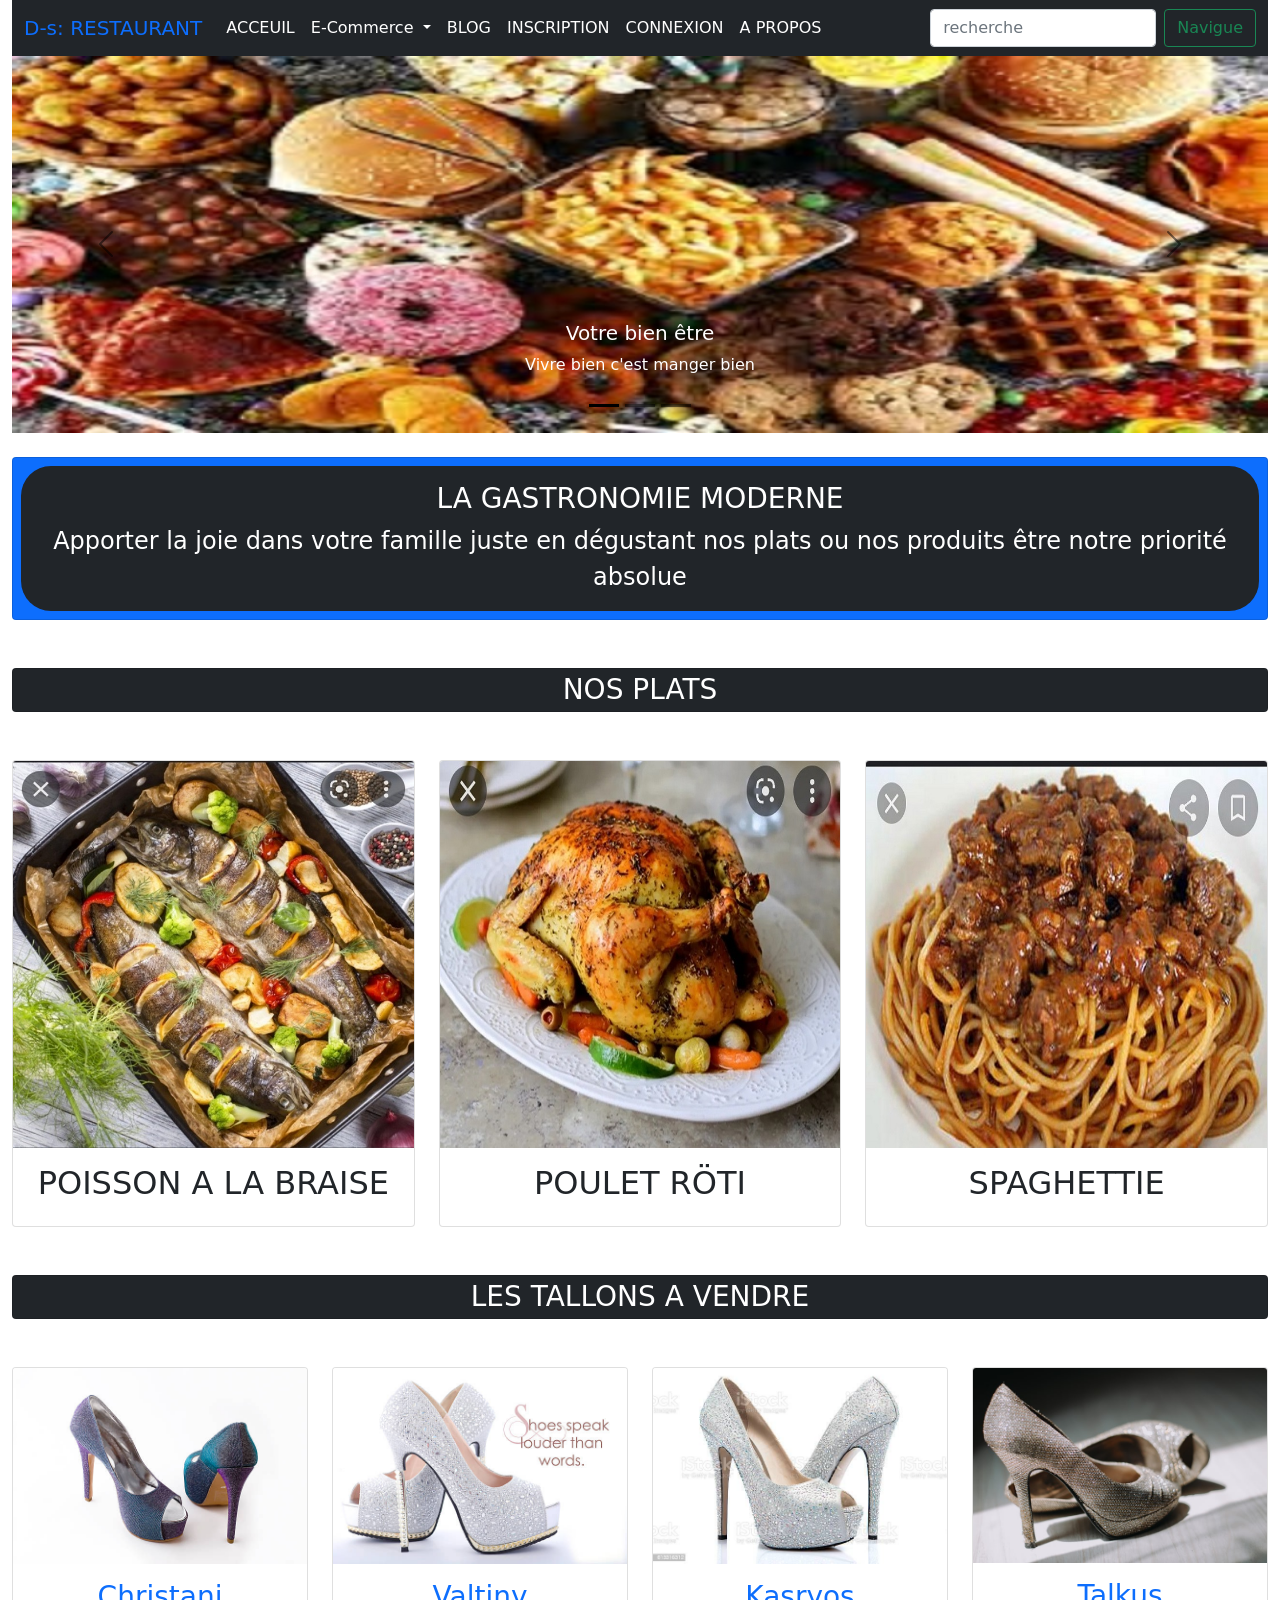
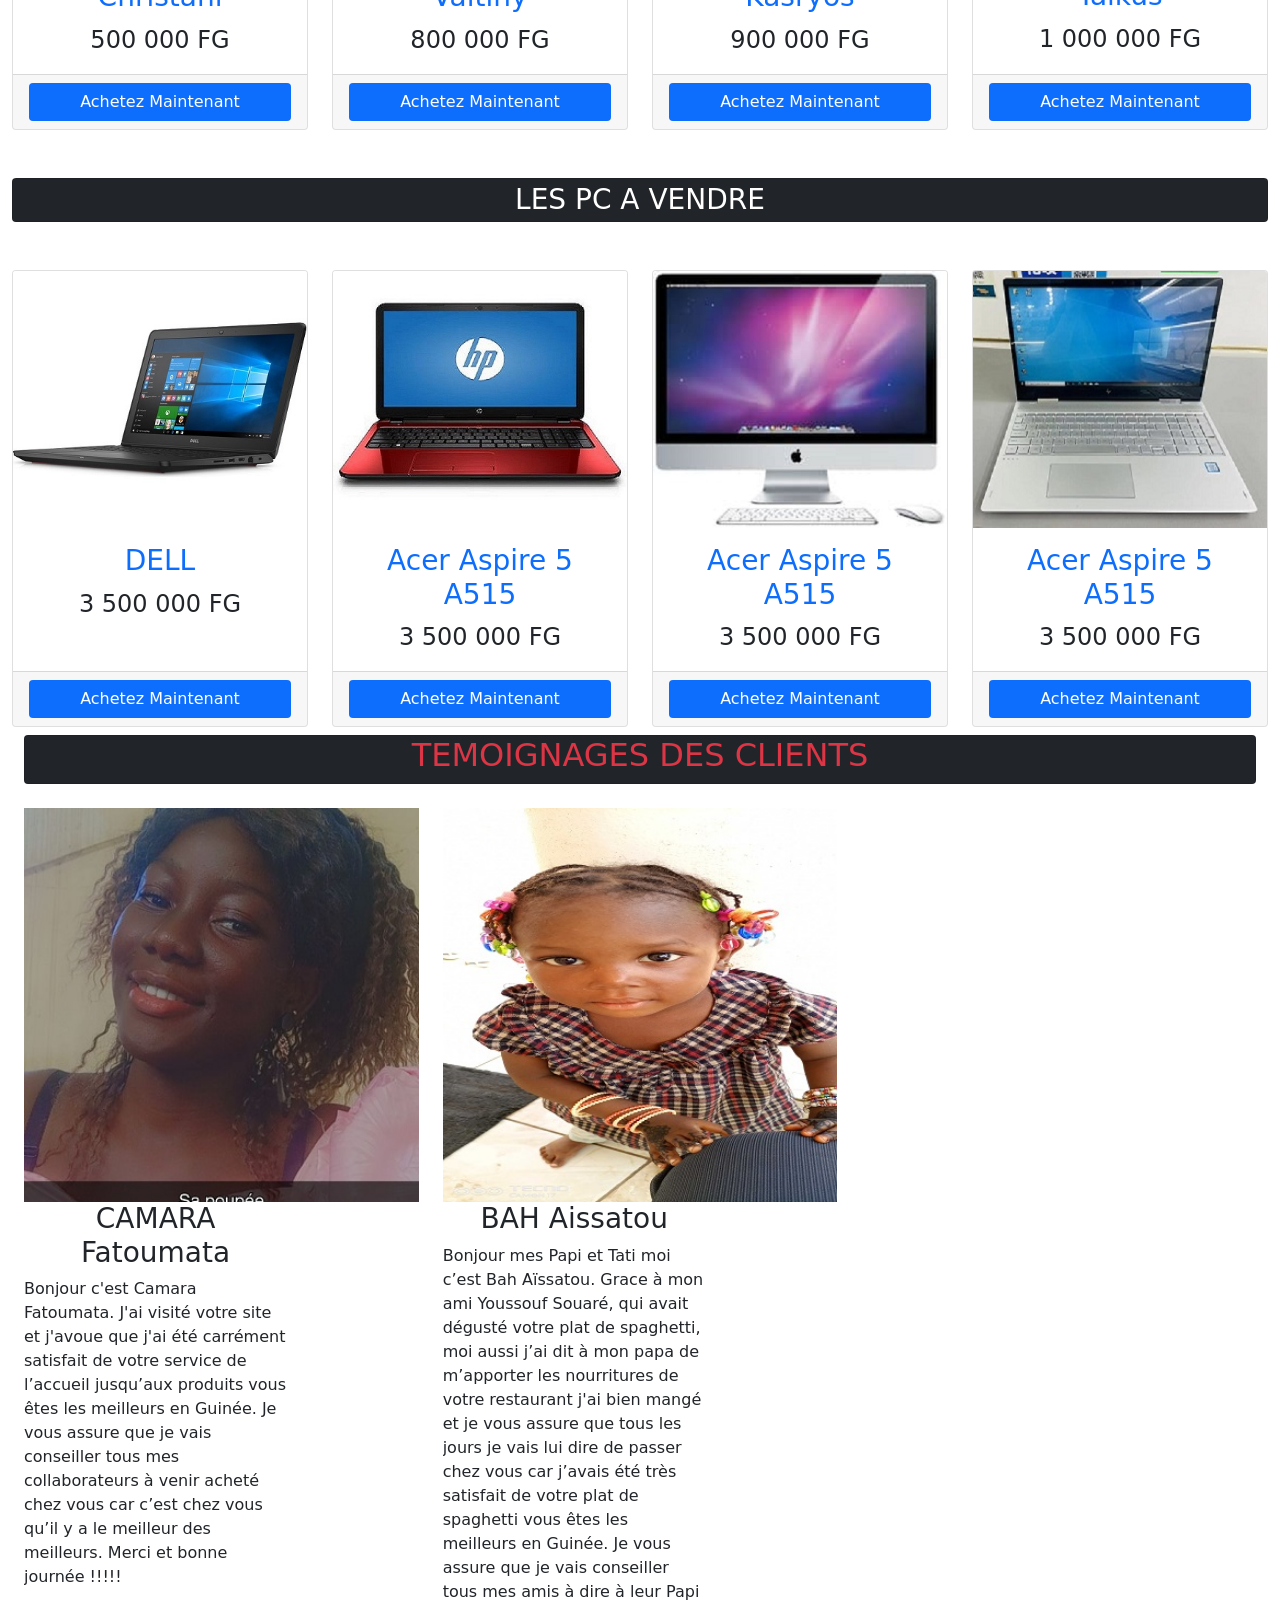
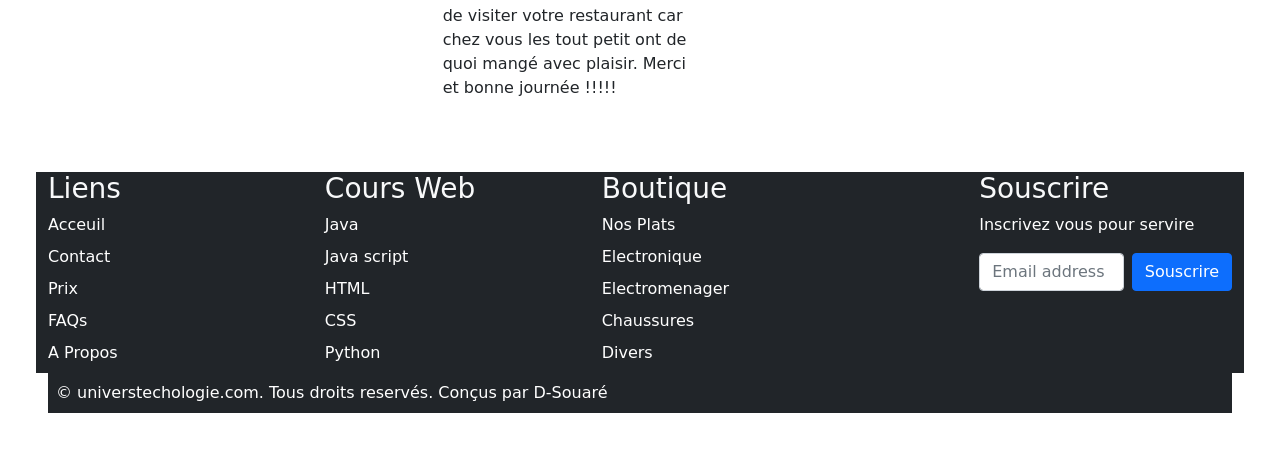
<file: index.html>
<!DOCTYPE html>
<html>
<head>
	<meta charset="utf-8">
	<meta name="viewport" content="width=device-width, initial-scale=1">
	<title>SOUARE RESTAURANT : Vente en ligne</title>
	<link rel="stylesheet" type="text/css" href="css/bootstrap.min.css">
	<script src="js/bootstrap.min.js"></script>
</head>
<body>

	<div class="container-fluid">
	<nav class="navbar navbar-expand-lg bg-dark navbar-light">
	            <div class="container-fluid">
	                <a class="navbar-brand text-primary" href="#">D-s: RESTAURANT</a>
	                <button class="navbar-toggler" type="button" data-bs-toggle="collapse"
	                    data-bs-target="#navbarSupportedContent" aria-controls="navbarSupportedContent"
	                    aria-expanded="false" aria-label="Toggle navigation">
	                    <span class="navbar-toggler-icon"></span>
	                </button>
	                <div class="collapse navbar-collapse" id="navbarSupportedContent">
	                    <ul class="navbar-nav me-auto mb-2 mb-lg-0">
	                        <li class="nav-item">
	                            <a class="nav-link active text-white" aria-current="page " href="vente.html">ACCEUIL</a>
	                        </li>
	                        <li class="nav-item dropdown">
	                            <a class="nav-link dropdown-toggle text-white " href="#" role="button"
	                                data-bs-toggle="dropdown" aria-expanded="false">
	                                E-Commerce
	                            </a>
	                            <ul class="dropdown-menu">
	                                <li><a class="dropdown-item" href="restau.html">Restaurant</a></li>
	                                <li><a class="dropdown-item" href="electronic.html">Electronique</a></li>
	                                <li>
	                                    <hr class="dropdown-divider">
	                                </li>
	                            </ul>
	                        </li>
	                        <li class="nav-item">
	                            <a class="nav-link active text-white" aria-current="page" href="blog.html">BLOG</a>
	                        </li>
	                        <li class="nav-item">
	                            <a class="nav-link active text-white" aria-current="page"
	                                href="register.html">INSCRIPTION</a>
	                        </li>
	                        <li class="nav-item">
	                            <a class="nav-link active text-white" aria-current="page" href="login.html">CONNEXION</a>
	                        </li>
	                        <li class="nav-item">
	                            <a class="nav-link active text-white" aria-current="page" href="apropos.html">A PROPOS</a>
	                        </li>
	                    </ul>
	                    <form class="d-flex" role="search">
	                      <input class="form-control me-2" type="search" placeholder="recherche" aria-label="Search">
	                      <button class="btn btn-outline-success" type="submit">Navigue</button>
	                    </form>
	                </div>
	            </div>
	        </nav>


		<div id="carouselExampleDark" class="carousel carousel-dark slide" data-bs-ride="carousel">
  <div class="carousel-indicators">
    <button type="button" data-bs-target="#carouselExampleDark" data-bs-slide-to="0" class="active" aria-current="true" aria-label="Slide 1"></button>
    <button type="button" data-bs-target="#carouselExampleDark" data-bs-slide-to="1" aria-label="Slide 2"></button>
    <button type="button" data-bs-target="#carouselExampleDark" data-bs-slide-to="2" aria-label="Slide 3"></button>
  </div>
  <div class="carousel-inner">
    <div class="carousel-item active" data-bs-interval="10000">
      <img src="p-img/1.jpg" class="d-block w-100" alt="...">
      <div class="carousel-caption d-none d-md-block">
        <h5 class="text-white">Votre bien être</h5>
        <p class="text-white">Vivre bien c'est manger bien</p>
      </div>
    </div>
    <div class="carousel-item" data-bs-interval="2000">
      <img src="p-img/2.jpg" class="d-block w-100" alt="...">
      <div class="carousel-caption d-none d-md-block">
        <h5>Votre bien être</h5>
        <p>Le plat qui assure votre famille</p>
      </div>
    </div>
    <div class="carousel-item">
      <img src="p-img/3.jpg" class="d-block w-100" alt="...">
      <div class="carousel-caption d-none d-md-block">
        <h5>Votre bien être</h5>
        <p>visiter notre restaurant et vous reviendrez une seconde fois</p>
      </div>
    </div>
  </div>
  <button class="carousel-control-prev" type="button" data-bs-target="#carouselExampleDark" data-bs-slide="prev">
    <span class="carousel-control-prev-icon" aria-hidden="true"></span>
    <span class="visually-hidden">Previous</span>
  </button>
  <button class="carousel-control-next" type="button" data-bs-target="#carouselExampleDark" data-bs-slide="next">
    <span class="carousel-control-next-icon" aria-hidden="true"></span>
    <span class="visually-hidden">Next</span>
  </button>
</div>
<div class="card bg-primary p-2 mt-4">
	<div class="card-body bg-dark w-80 mx-auto text-center" style="border-radius: 30px;">
		<h3 class="card-title text-white text-uppercase fs-3">La gastronomie Moderne </h3>
		<p class="card-text text-white fs-4 ">Apporter la joie dans votre famille juste en dégustant nos plats ou nos produits être notre priorité absolue</p>
	</div>
</div>
<div class="card bg-dark text-white mt-5 mb-2">
	<p class="card-text text-center text-white fs-3">NOS PLATS</p>
</div>

<div class="row row-cols-1 row-cols-md-3 g-4 mt-4">
  <div class="col">
    <div class="card h-100">
      <img src="p-img/poisson chik.jpg" class="card-img-top" alt="...">
      <div class="card-body">
        <h2 class="card-title text-center">POISSON A LA BRAISE</h2>
      </div>
    </div>
  </div> 
  <div class="col">
    <div class="card h-100">
      <img src="p-img/poulet salade.jpg" class="card-img-top" alt="...">
      <div class="card-body">
        <h2 class="card-title text-center">POULET RÖTI</h2>
    </div>
  </div>
  </div>
   <div class="col">
    <div class="card h-100">
      <img src="p-img/viande spaguety.jpg" class="card-img-top" alt="...">
      <div class="card-body">
        <h2 class="card-title text-center">SPAGHETTIE</h2>
      </div>
    </div>
  </div>
</div>

<div class="card bg-dark text-white mt-5 mb-2">
	<p class="card-text text-center text-white fs-3">LES TALLONS A VENDRE</p>
</div>
	<div class="row row-cols-1 row-cols-md-3 g-4 mt-4">
	  <div class="col-md-3">
	    <div class="card h-100">
	      <img src="img/t1 a.jpg" class="card-img-top" alt="...">
	      <div class="card-body text-center">
	        <h5 class="card-title text-primary fs-3">Christani</h5>
	        <p class="card-text fs-4"> 500 000 FG</p>
	      </div>
	      <div class="card-footer">
	        <button class="btn btn-block bg-primary text-white w-100">Achetez Maintenant</button>
	      </div>
	    </div>
	  </div>
	  <div class="col-md-3">
	    <div class="card h-100">
	      <img src="img/t1.jpg" class="card-img-top" alt="...">
	      <div class="card-body text-center">
	        <h5 class="card-title text-primary fs-3">Valtiny</h5>
	        <p class="card-text fs-4"> 800 000 FG</p>
	      </div>
	      <div class="card-footer">
	        <button class="btn btn-block bg-primary text-white w-100">Achetez Maintenant</button>
	      </div>
	    </div>
	  </div><div class="col-md-3">
	    <div class="card h-100">
	      <img src="img/t2.jpg" class="card-img-top" alt="...">
	      <div class="card-body text-center">
	        <h5 class="card-title text-primary fs-3">Kasryos</h5>
	        <p class="card-text fs-4"> 900 000 FG</p>
	      </div>
	      <div class="card-footer">
	        <button class="btn btn-block bg-primary text-white w-100">Achetez Maintenant</button>
	      </div>
	    </div>
	  </div><div class="col-md-3">
	    <div class="card h-100">
	      <img src="img/talon 12.jpeg" class="card-img-top" alt="...">
	      <div class="card-body text-center">
	        <h5 class="card-title text-primary fs-3">Talkus</h5>
	        <p class="card-text fs-4">1 000 000 FG</p>
	      </div>
	      <div class="card-footer">
	        <button class="btn btn-block bg-primary text-white w-100">Achetez Maintenant</button>
	      </div>
	    </div>
	  </div>
	</div>
	<div class="card bg-dark text-white mt-5 mb-2">
		<p class="card-text text-center text-white fs-3">LES PC A VENDRE</p>
	</div>

	<div class="row row-cols-1 row-cols-md-3 g-4 mt-4">
	  <div class="col-md-3">
	    <div class="card h-100">
	      <img src="img/pc.jpg" class="card-img-top" alt="...">
	      <div class="card-body text-center">
	        <h5 class="card-title text-primary fs-3">DELL</h5>
	        <p class="card-text fs-4">3 500 000 FG</p>
	      </div>
	      <div class="card-footer">
	        <button class="btn btn-block bg-primary text-white w-100">Achetez Maintenant</button>
	      </div>
	    </div>
	  </div>
	  <div class="col-md-3">
	    <div class="card h-100">
	      <img src="img/hhp1.jpg" class="card-img-top" alt="...">
	      <div class="card-body text-center">
	        <h5 class="card-title text-primary fs-3">Acer Aspire 5 A515</h5>
	        <p class="card-text fs-4">3 500 000 FG</p>
	      </div>
	      <div class="card-footer">
	        <button class="btn btn-block bg-primary text-white w-100">Achetez Maintenant</button>
	      </div>
	    </div>
	  </div><div class="col-md-3">
	    <div class="card h-100">
	      <img src="img/mac.jpg" class="card-img-top" alt="...">
	      <div class="card-body text-center">
	        <h5 class="card-title text-primary fs-3">Acer Aspire 5 A515</h5>
	        <p class="card-text fs-4">3 500 000 FG</p>
	      </div>
	      <div class="card-footer">
	        <button class="btn btn-block bg-primary text-white w-100">Achetez Maintenant</button>
	      </div>
	    </div>
	  </div><div class="col-md-3">
	    <div class="card h-100">
	      <img src="img/or.jpg" class="card-img-top" alt="...">
	      <div class="card-body text-center">
	        <h5 class="card-title text-primary fs-3">Acer Aspire 5 A515</h5>
	        <p class="card-text fs-4">3 500 000 FG</p>
	      </div>
	      <div class="card-footer">
	        <button class="btn btn-block bg-primary text-white w-100">Achetez Maintenant</button>
	      </div>
	    </div>
	  </div>
	</div> 

	 <!-- Debut Demoignage -->
	 <div class="container-fluid mt-2">
	 	<div class="card bg-dark mb-2">
	 		<h2 class="card-title text-center text-danger">TEMOIGNAGES DES CLIENTS</h2>
	 	</div>
	 		<div class="row mt-4">
	 			<div class="col-md-4">
	 				<div class="row">
	 					<div id="carouselExampleSlidesOnly" class="carousel slide" data-bs-ride="carousel">
	 					  <div class="carousel-inner">
	 					    <div class="carousel-item active">
	 					      <img src="p-img/fat.jpg" class="d-block w-100" alt="...">
	 					      <div class="col-md-8">
	 					      	<h3 class="text-center">CAMARA Fatoumata</h3>
	 					      	<p class="texte-justify">Bonjour c'est Camara Fatoumata. J'ai visité votre site et j'avoue que j'ai été carrément satisfait de votre service de l’accueil jusqu’aux produits vous êtes les meilleurs en Guinée. Je vous assure que je vais conseiller tous mes collaborateurs à venir acheté chez vous car c’est chez vous qu’il y a le meilleur des meilleurs. Merci et bonne journée !!!!!</p>
	 					      </div>
	 					    </div>
	 					    <div class="carousel-item">
	 					      <img src="p-img/you.jpg" class="d-block w-100" alt="...">
	 					      <div class="col-md-8">
	 					      	<h3 class="text-center">SOUARE Youssouf</h3>
	 					      	<p class="texte-justify">Bonjour mes Papi et Tati moi c’est Souaré Youssouf. Mon Papa m’a apporté les nourritures de votre restaurant j'ai bien mangé et je vous assure que tous les jours je vais lui dire de passer chez vous car j’avais été très satisfait de votre plat de spaghetti vous êtes les meilleurs en Guinée. Je vous assure que je vais conseiller tous mes amis à dire à leur Papi de visiter votre restaurant car chez vous les tout petit ont de quoi mangé avec plaisir. Merci et bonne journée !!!!!</p>
	 					      </div>
	 					    </div>
	 					  </div>
	 					</div>
	 				</div>
	 			</div>
	 			<div class="col-md-4">
	 				<div class="row">
	 					<div id="carouselExampleSlidesOnly" class="carousel slide" data-bs-ride="carousel">
	 					  <div class="carousel-inner">
	 					    <div class="carousel-item active">
	 					      <img src="p-img/aiss.jpg" class="d-block w-100" alt="...">
	 					      <div class="col-md-8">
	 					      	<h3 class="text-center">BAH Aissatou</h3>
	 					      	<p class="texte-justify">Bonjour mes Papi et Tati moi c’est Bah Aïssatou. Grace à mon ami Youssouf Souaré, qui avait dégusté votre plat de spaghetti, moi aussi j’ai dit à mon papa de m’apporter les nourritures de votre restaurant j'ai bien mangé et je vous assure que tous les jours je vais lui dire de passer chez vous car j’avais été très satisfait de votre plat de spaghetti vous êtes les meilleurs en Guinée. Je vous assure que je vais conseiller tous mes amis à dire à leur Papi de visiter votre restaurant car chez vous les tout petit ont de quoi mangé avec plaisir. Merci et bonne journée !!!!!</p>
	 					      </div>
	 					    </div>
	 					    <div class="carousel-item">
	 					      <img src="p-img/miss.jpg" class="d-block w-100" alt="...">
	 					      <div class="col-md-8">
	 					      	<h3 class="text-center">SOUARE M'Mah</h3>
	 					      	<p class="texte-justify">Bonjour moi c'est Souare M'Mah. Hier votre restaurant à sauver mon couple. Hier j'ai pas eu le temps dee préparer à la maison mais J'ai visité votre site et j'avoue que j'ai été carrément satisfait de votre service de l’accueil jusqu’aux produits vous êtes les meilleurs en Guinée mon mari a bien mangé en pensant même que c'est moi qui ai préparer. Je vous assure que je vais conseiller toutes mes copines à venir acheté chez vous car c’est chez vous qu’il y a le meilleur des meilleurs. Merci et bonne journée !!!!!</p>
	 					      </div>
	 					    </div>
	 					  </div>
	 					</div>
	 				</div>
	 			</div>
	 			
	 		</div>
	 	</div>
	 	<!-- Fin section temoignages -->

	 	<!-- Debut pied de page -->
	 	<div class="container-fluid">
	 	  <footer class="p-4 mt-2 text-white container-fluid">
	 	             <br>
	 	             <div class="row align-items-start bg-dark">
	 	                 <div class="col">
	 	                     <h3 class="text-light">Liens</h3>
	 	                     <ul class="nav flex-column">
	 	                         <li class="nav-item mb-2"><a href="vente.html" class="nav-link p-0 text-white">Acceuil</a></li>
	 	                         <li class="nav-item mb-2"><a href="apropos.html" class="nav-link p-0 text-white">Contact</a></li>
	 	                         <li class="nav-item mb-2"><a href="restau.html" class="nav-link p-0 text-white">Prix</a></li>
	 	                         <li class="nav-item mb-2"><a href="#" class="nav-link p-0 text-white">FAQs</a></li>
	 	                         <li class="nav-item mb-2"><a href="apropos.html" class="nav-link p-0 text-white">A Propos</a></li>
	 	                     </ul>
	 	                 </div>
	 	                 <div class="col">
	 	                     <h3 class="text-light">Cours Web</h3>
	 	                     <ul class="nav flex-column">
	 	                         <li class="nav-item mb-2"><a href="#" class="nav-link p-0 text-white">Java</a></li>
	 	                         <li class="nav-item mb-2"><a href="#" class="nav-link p-0 text-white">Java script</a></li>
	 	                         <li class="nav-item mb-2"><a href="bloghtml.html" class="nav-link p-0 text-white">HTML</a></li>
	 	                         <li class="nav-item mb-2"><a href="bloghtml.html" class="nav-link p-0 text-white">CSS</a></li>
	 	                         <li class="nav-item mb-2"><a href="#" class="nav-link p-0 text-white">Python</a></li>
	 	                     </ul>
	 	                 </div>
	 	                 <div class="col">
	 	                     <h3 class="text-light">Boutique</h3>
	 	                     <ul class="nav flex-column">
	 	                         <li class="nav-item mb-2"><a href="restau.html" class="nav-link p-0 text-white">Nos Plats</a></li>
	 	                         <li class="nav-item mb-2"><a href="electronic.html" class="nav-link p-0 text-white">Electronique</a></li>
	 	                         <li class="nav-item mb-2"><a href="vente.html" class="nav-link p-0 text-white">Electromenager</a>
	 	                         </li>
	 	                         <li class="nav-item mb-2"><a href="vente.html" class="nav-link p-0 text-white">Chaussures</a></li>
	 	                         <li class="nav-item mb-2"><a href="login.html" class="nav-link p-0 text-white">Divers</a></li>
	 	                     </ul>
	 	                 </div>
	 	                 <div class="col offset-1">
	 	                     <form>
	 	                         <h3 class="text-light">Souscrire</h3>
	 	                         <p>Inscrivez vous pour servire</p>
	 	                         <div class="d-flex w-100 gap-2">
	 	                             <label for="newsletter1" class="visually-hidden">Adresse Email</label>
	 	                             <input id="newsletter1" type="text" class="form-control" placeholder="Email address">
	 	                             <button class="btn btn-primary" type="button">Souscrire</button>
	 	                         </div>
	 	                     </form>
	 	                 </div>
	 	             </div>
	 	             <div class="footer ms-auto">
	 	                 <p class="text-white bg-dark p-2">© universtechologie.com. Tous droits reservés. Conçus par D-Souaré</p>
	 	             </div>
	 	         </footer>
	 	
	 </div>

	</div>

</body>
</html>
</file>
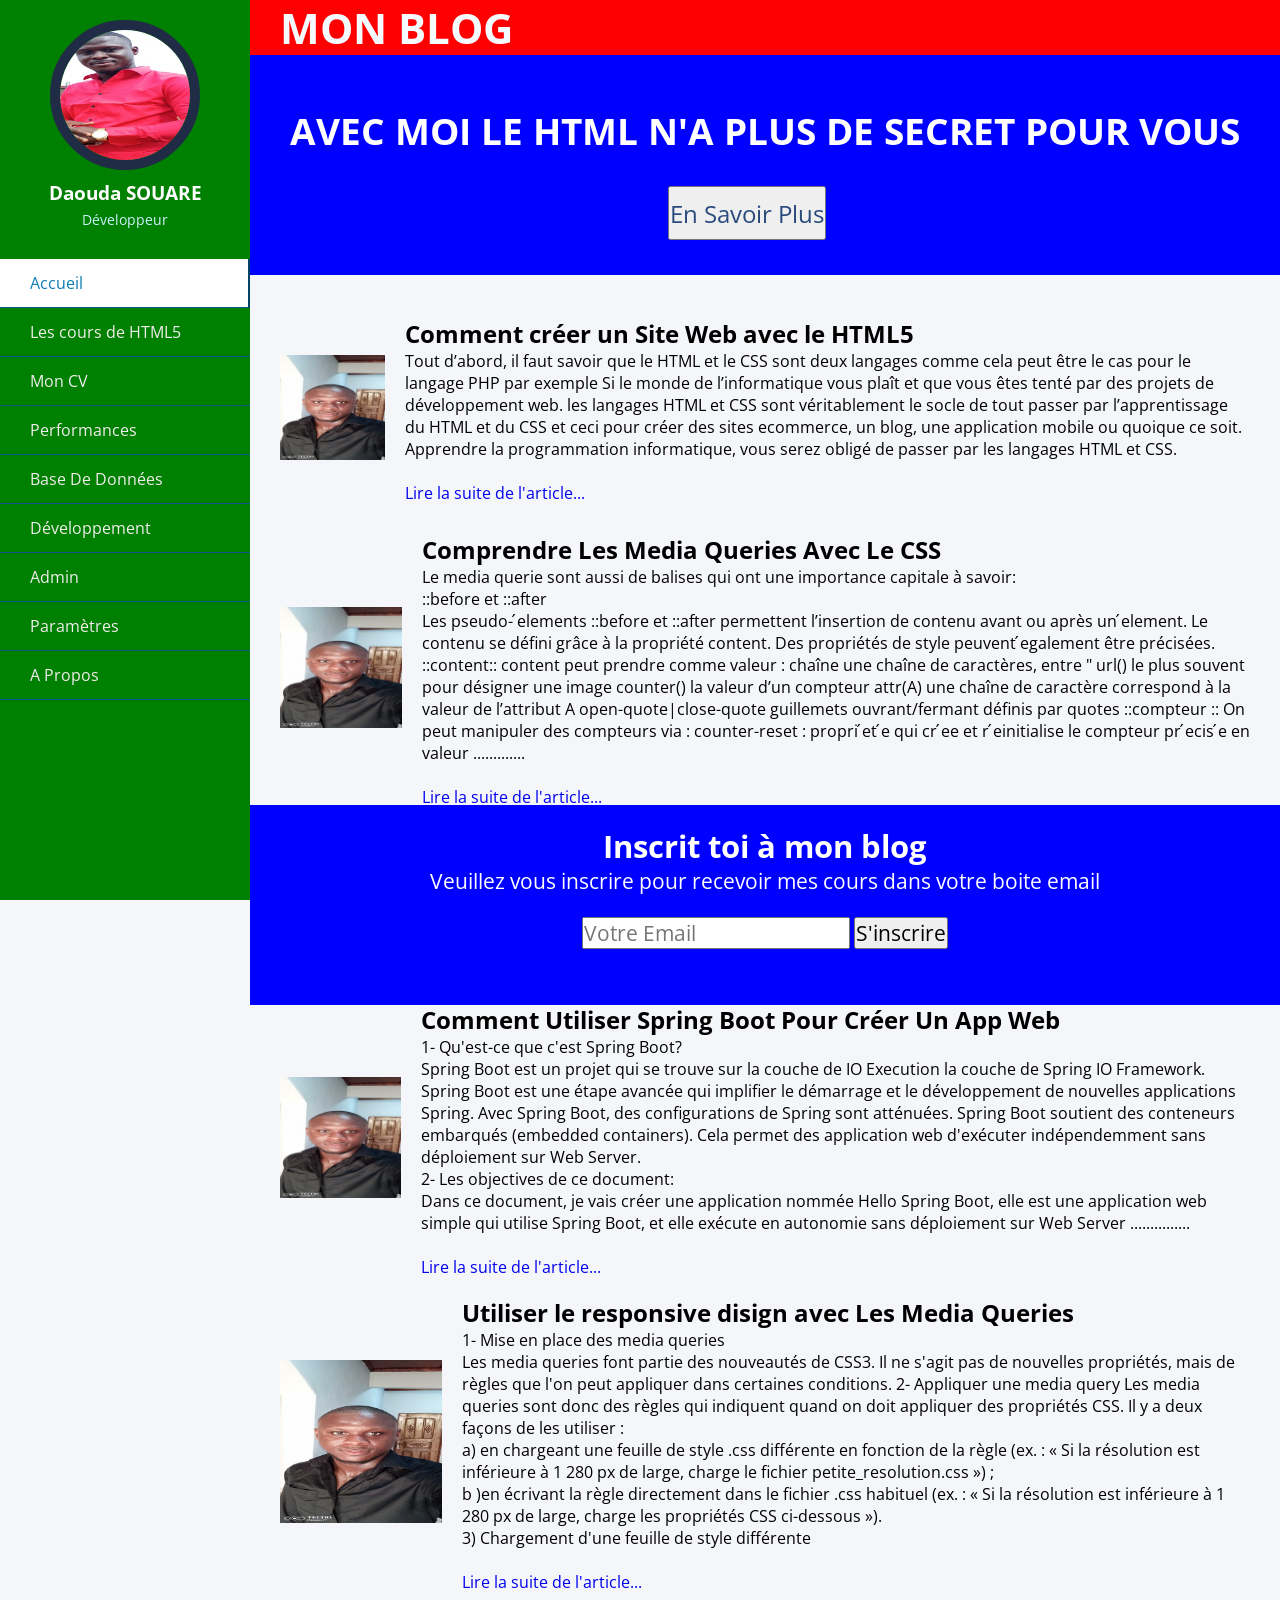
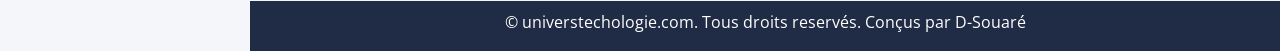
<file: blog.html>
<!DOCTYPE html>
<html lang="fr">
<head>
    <meta charset="UTF-8">
    <title>Mon Blog</title>
    <link rel="stylesheet" type="text/css" href="css/blogStyle.css">
</head>
<!-- Step 1: Create the basic structure for making sidebars -->
<body>
   
    <div class="wrapper">
    <!--Top Menu & Menu button-->
        <div class="sidebar">
            <div class="profile">
                <!--Profile Image-->
                <img src="img/blog/ds-1.jpg" alt="profile_picture">   
                <!--Profile Title & Description-->
                <h3>Daouda SOUARE</h3>
                <p>Développeur</p>
            </div>
             <!--Menu item--> <!-- Step 4: Add menu items as needed with Html code -->
             <ul>
                <li>
                    <a href="#" class="active">
                        <span class="item">Accueil</span>
                    </a>
                </li>
                <li>
                    <a href="#">
                        <span class="item">Les cours de HTML5</span>
                    </a>
                </li>
                <li>
                    <a href="#">
                        <span class="item">Mon CV</span>
                    </a>
                </li>
                <li>
                    <a href="#">
                        <span class="item">Performances</span>
                    </a>
                </li>
                <li>
                    <a href="#">
                        <span class="item">Base De Données</span>
                    </a>
                </li>
                <li>
                    <a href="#">
                        <span class="item">Développement</span>
                    </a>
                </li>
                <li>
                    <a href="#">
                        <span class="item">Admin</span>
                    </a>
                </li>
                <li>
                    <a href="#">
                        <span class="item">Paramètres</span>
                    </a>
                </li>
                <li>
                    <a href="#">
                        <span class="item">A Propos</span>
                    </a>
                </li>
                
            </ul>
       </div>

       
        <div class="section">
            <div class="top_navbar">
                <div class="hamburger">
                    <a href="index.html">
                        <h2>MON BLOG</h2>
                    </a>
                </div>
            </div>

            <div class="banner">
                <div class="titre">
                    <h3>AVEC MOI LE HTML N'A PLUS DE SECRET POUR VOUS</h3>
                </div>
                <div class="button">
                    
                        <button> En Savoir Plus </button>
                    
                </div>
            </div>
            <div class="content">
                <div class="img_blog">
                    <img src="img/blog/ds-2.jpg" alt="image du blog">
                </div>
                <div class="article">
                    <h2>Comment créer un Site Web avec le HTML5</h2>
                    <p>
                        Tout d’abord, il faut savoir que le HTML et le CSS sont deux langages
                        comme cela peut être le cas pour le langage PHP par exemple 
                        Si le monde de l’informatique vous plaît et que vous êtes tenté par des
                        projets de développement web. les langages HTML et CSS sont véritablement le socle de tout passer par l’apprentissage du HTML et du CSS et ceci pour créer des sites ecommerce, un blog, une application mobile ou quoique ce soit. Apprendre la programmation informatique, vous serez obligé de passer par les langages HTML et CSS.
                    </p>
                    <p>
                        <br><a href="blogHtml.html">Lire la suite de l'article...</a>
                    </p>
                </div>
            </div>
            <div class="content">
                <div class="img_blog">
                    <img src="img/blog/ds-2.jpg" alt="Image de l'article" class="img2">
                </div>
                <div class="article">
                    <h2>Comprendre Les Media Queries Avec Le CSS</h2>
                    <p>
                        Le media querie sont aussi de balises qui ont une importance capitale à savoir: <br>
                        ::before et ::after <br>
                        Les pseudo- ́elements ::before et ::after permettent l’insertion de
                        contenu avant ou après un  ́element.
                        Le contenu se défini grâce à la propriété content.
                        Des propriétés de style peuvent  ́egalement être précisées. <br>
                        ::content::
                        content peut prendre comme valeur :
                        chaîne une chaîne de caractères, entre "
                        url() le plus souvent pour désigner une image
                        counter() la valeur d’un compteur
                        attr(A) une chaîne de caractère correspond à la valeur de
                        l’attribut A
                        open-quote|close-quote guillemets ouvrant/fermant définis par
                        quotes ::compteur ::
On peut manipuler des compteurs via :
counter-reset : propri ́et ́e qui cr ́ee et r ́einitialise le compteur
pr ́ecis ́e en valeur .............


                    </p>
                    <p>
                        <br><a href="blogHtml.html">Lire la suite de l'article...</a>
                    </p>
                </div>
            </div>
            <div class="contact">
                <div class="form_contact">
                    <h2>Inscrit toi à mon blog</h2>
                    <p>Veuillez vous inscrire pour recevoir mes cours dans votre boite email</p>
                </div>
                <div class="formulaire">
                     <br>
                    <input type="email" placeholder="Votre Email">
                    <button>S'inscrire</button>
                </div>
            </div>
            <div class="content">
                <div class="img_blog">
                    <img src="img/blog/ds-2.jpg" alt="image du blog">
                </div>
                <div class="article">
                    <h2>Comment Utiliser Spring Boot Pour Créer Un App Web</h2>
                    <p>
                        1- Qu'est-ce que c'est Spring Boot? <br>Spring Boot est un projet qui se trouve sur la couche de IO Execution la couche de Spring IO Framework.

Spring Boot est une étape avancée qui implifier le démarrage et le développement de nouvelles applications Spring. Avec Spring Boot, des configurations de Spring sont atténuées. Spring Boot soutient des conteneurs embarqués (embedded containers). Cela permet des application web d'exécuter indépendemment sans déploiement sur Web Server. <br> 2- Les objectives de ce document: <br>Dans ce document, je vais créer une application nommée Hello Spring Boot, elle est une application web simple qui utilise Spring Boot, et elle exécute en autonomie sans déploiement sur Web Server ............... <br> 
                        <br><a href="blogHtml.html">Lire la suite de l'article...</a>
                    </p>
                </div>
            </div> <br> <br>
            <div class="content">
                <div class="img_blog">
                    <img src="img/blog/ds-2.jpg" alt="Image de l'article">
                </div>
                <div class="article">
                    <h2>Utiliser le responsive disign avec Les Media Queries</h2>
                    <p>
                       1- Mise en place des media queries <br>
                    Les media queries font partie des nouveautés de CSS3. Il ne s'agit pas de nouvelles propriétés, mais de règles que l'on peut appliquer dans certaines conditions.
                        2- Appliquer une media query
                     Les media queries sont donc des règles qui indiquent quand on doit appliquer des propriétés CSS. Il y a deux façons de les utiliser : <br>    a) en chargeant une feuille de style .css  différente en fonction de la règle (ex. : « Si la résolution est inférieure à 1 280 px de large, charge le fichier petite_resolution.css  ») ; <br>

                     b )en écrivant la règle directement dans le fichier .css  habituel (ex. : « Si la résolution est inférieure à 1 280 px de large, charge les propriétés CSS ci-dessous »). <br> 3) Chargement d'une feuille de style différente  <br>
                    </p>
                    <p>
                        <br><a href="blogHtml.html">Lire la suite de l'article...</a>
                    </p>
                </div>
            </div> <br>
            <div class="footer">
                <p>© universtechologie.com. Tous droits reservés. Conçus par D-Souaré</p>
            </div>
             
        </div>
    </div>

</body>
</html>
</file>
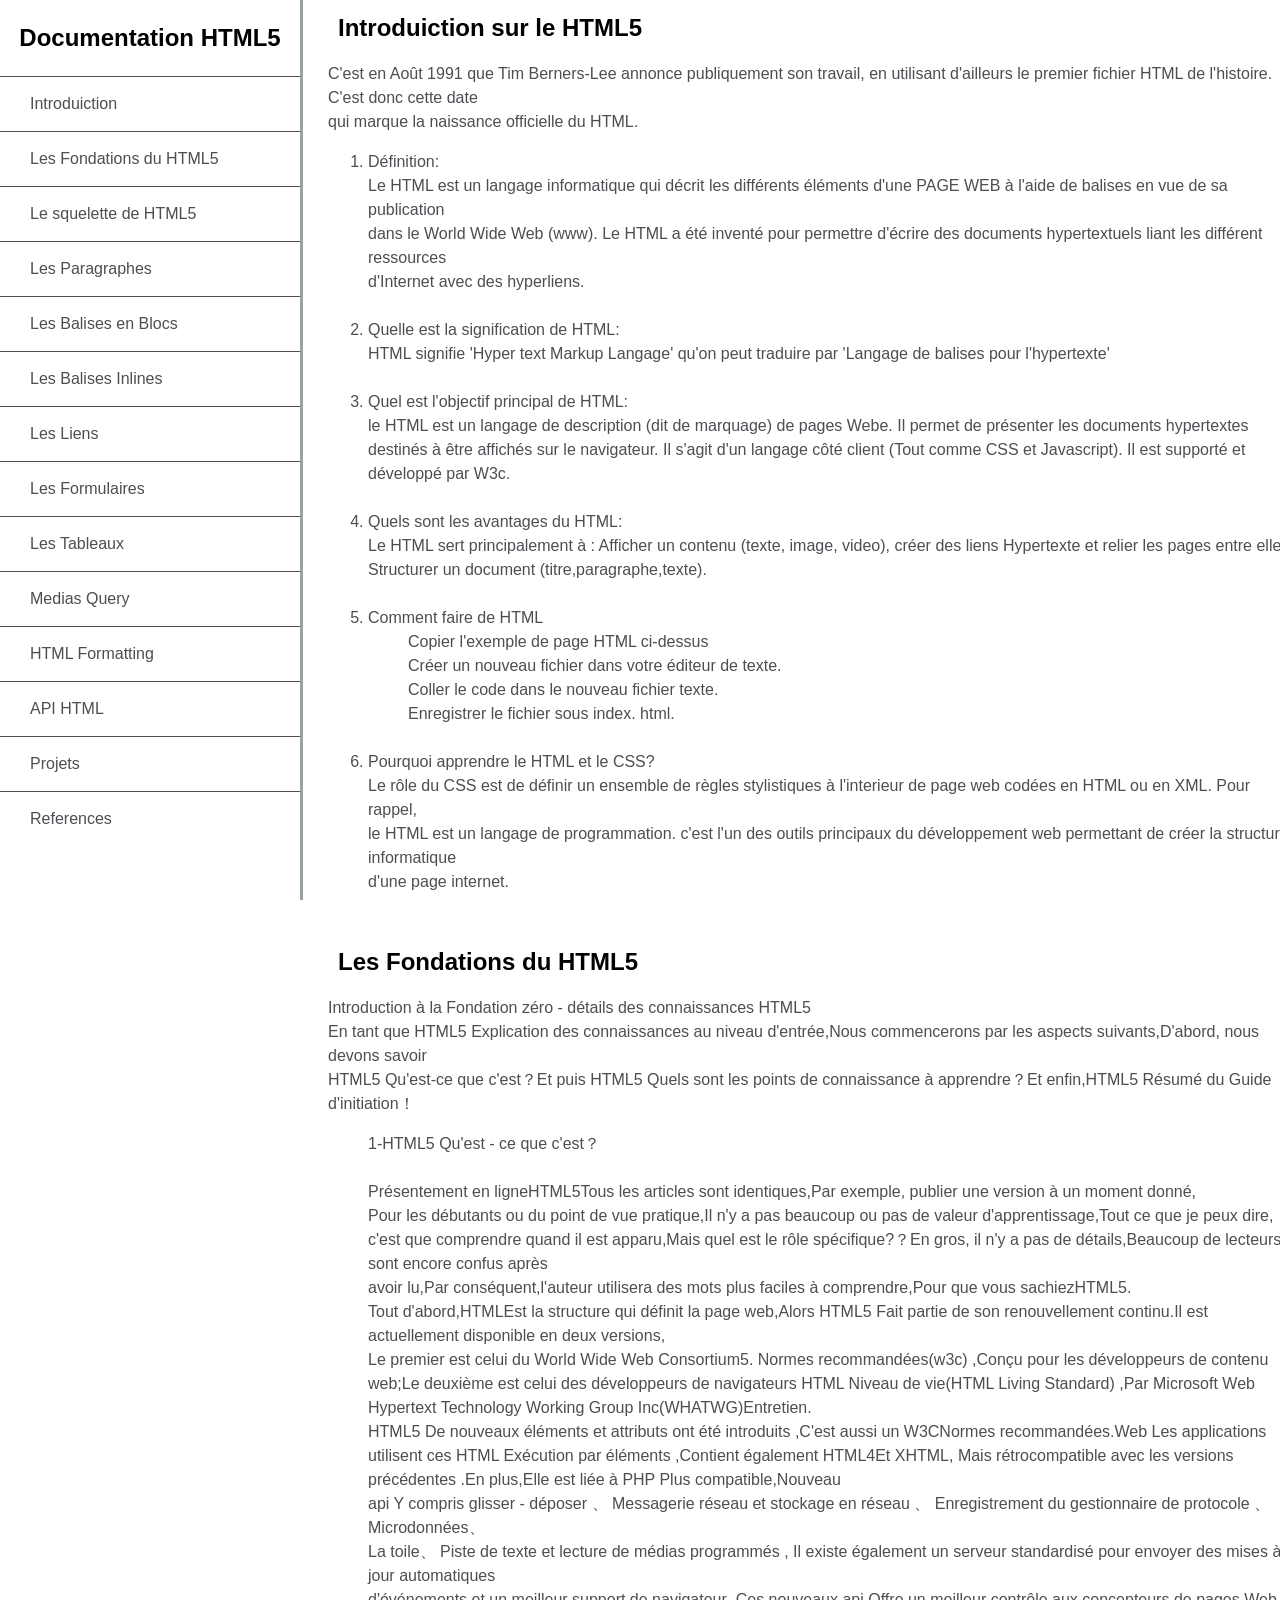
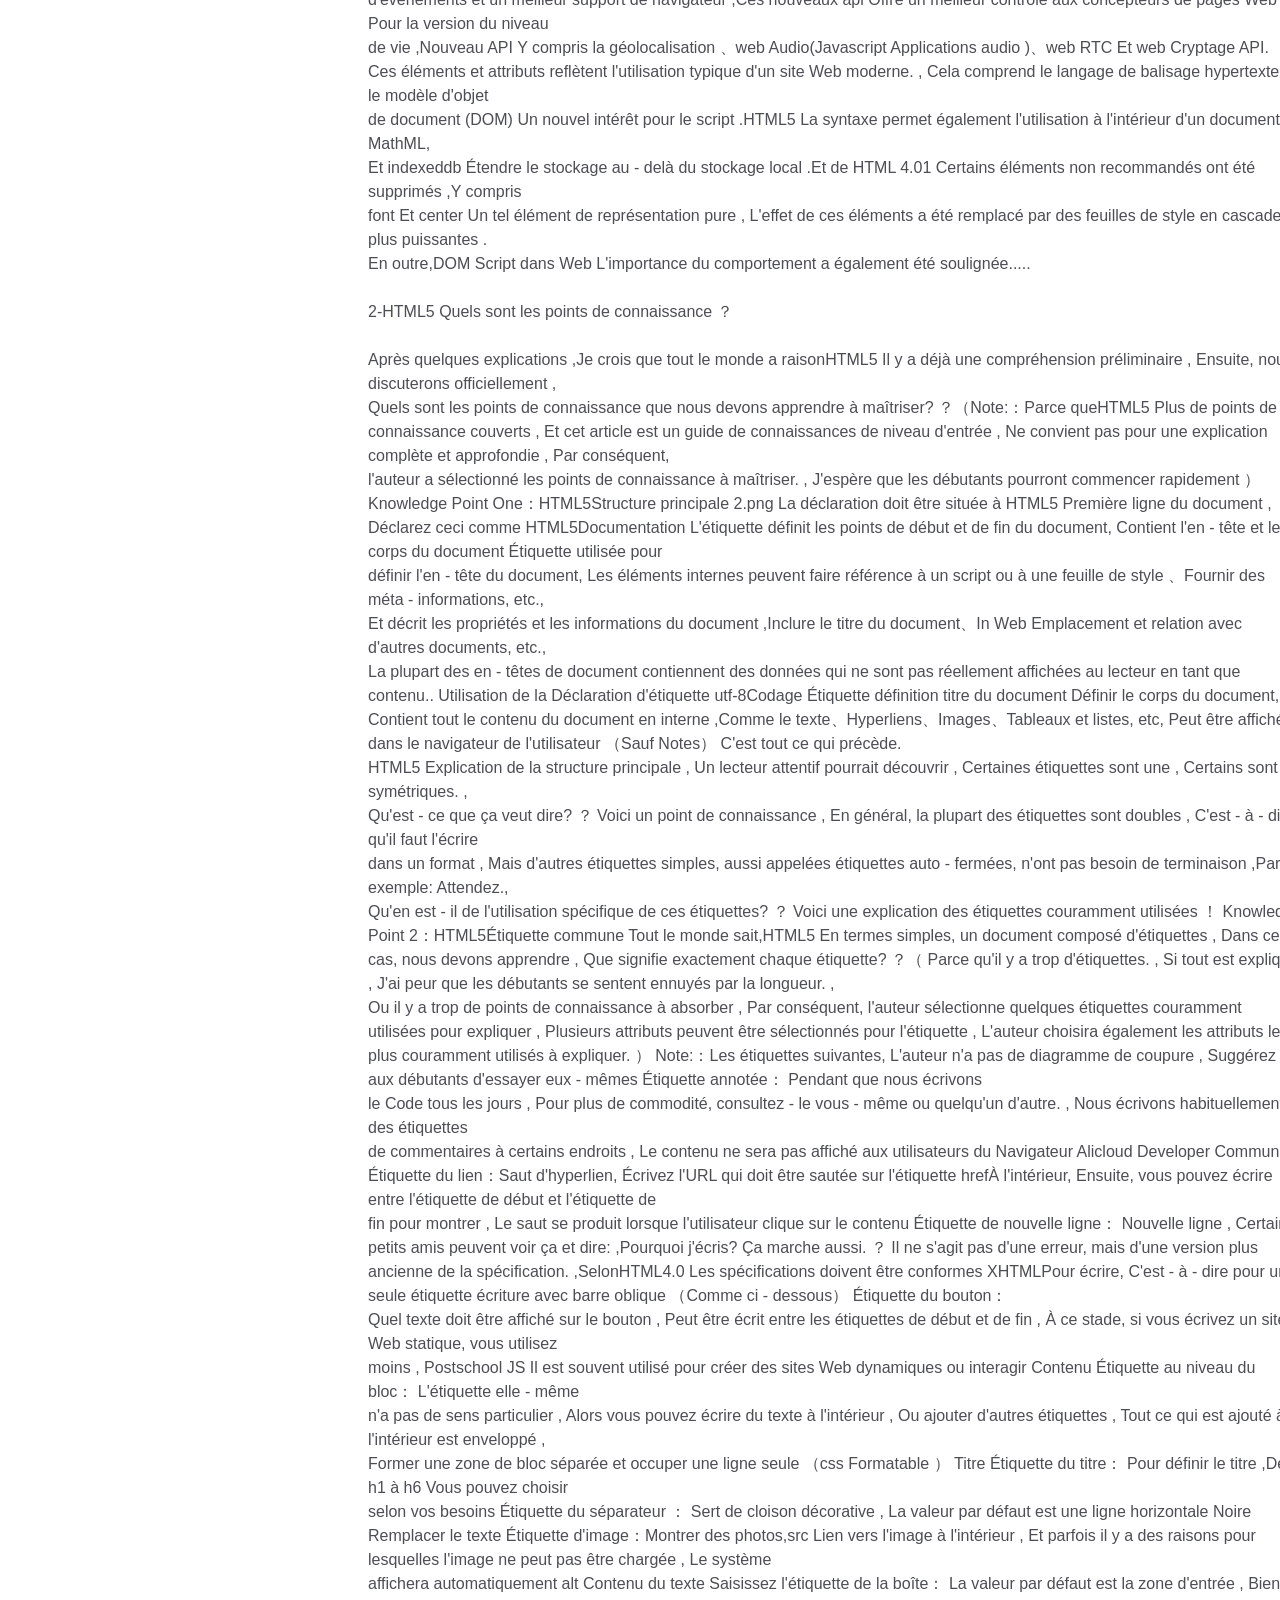
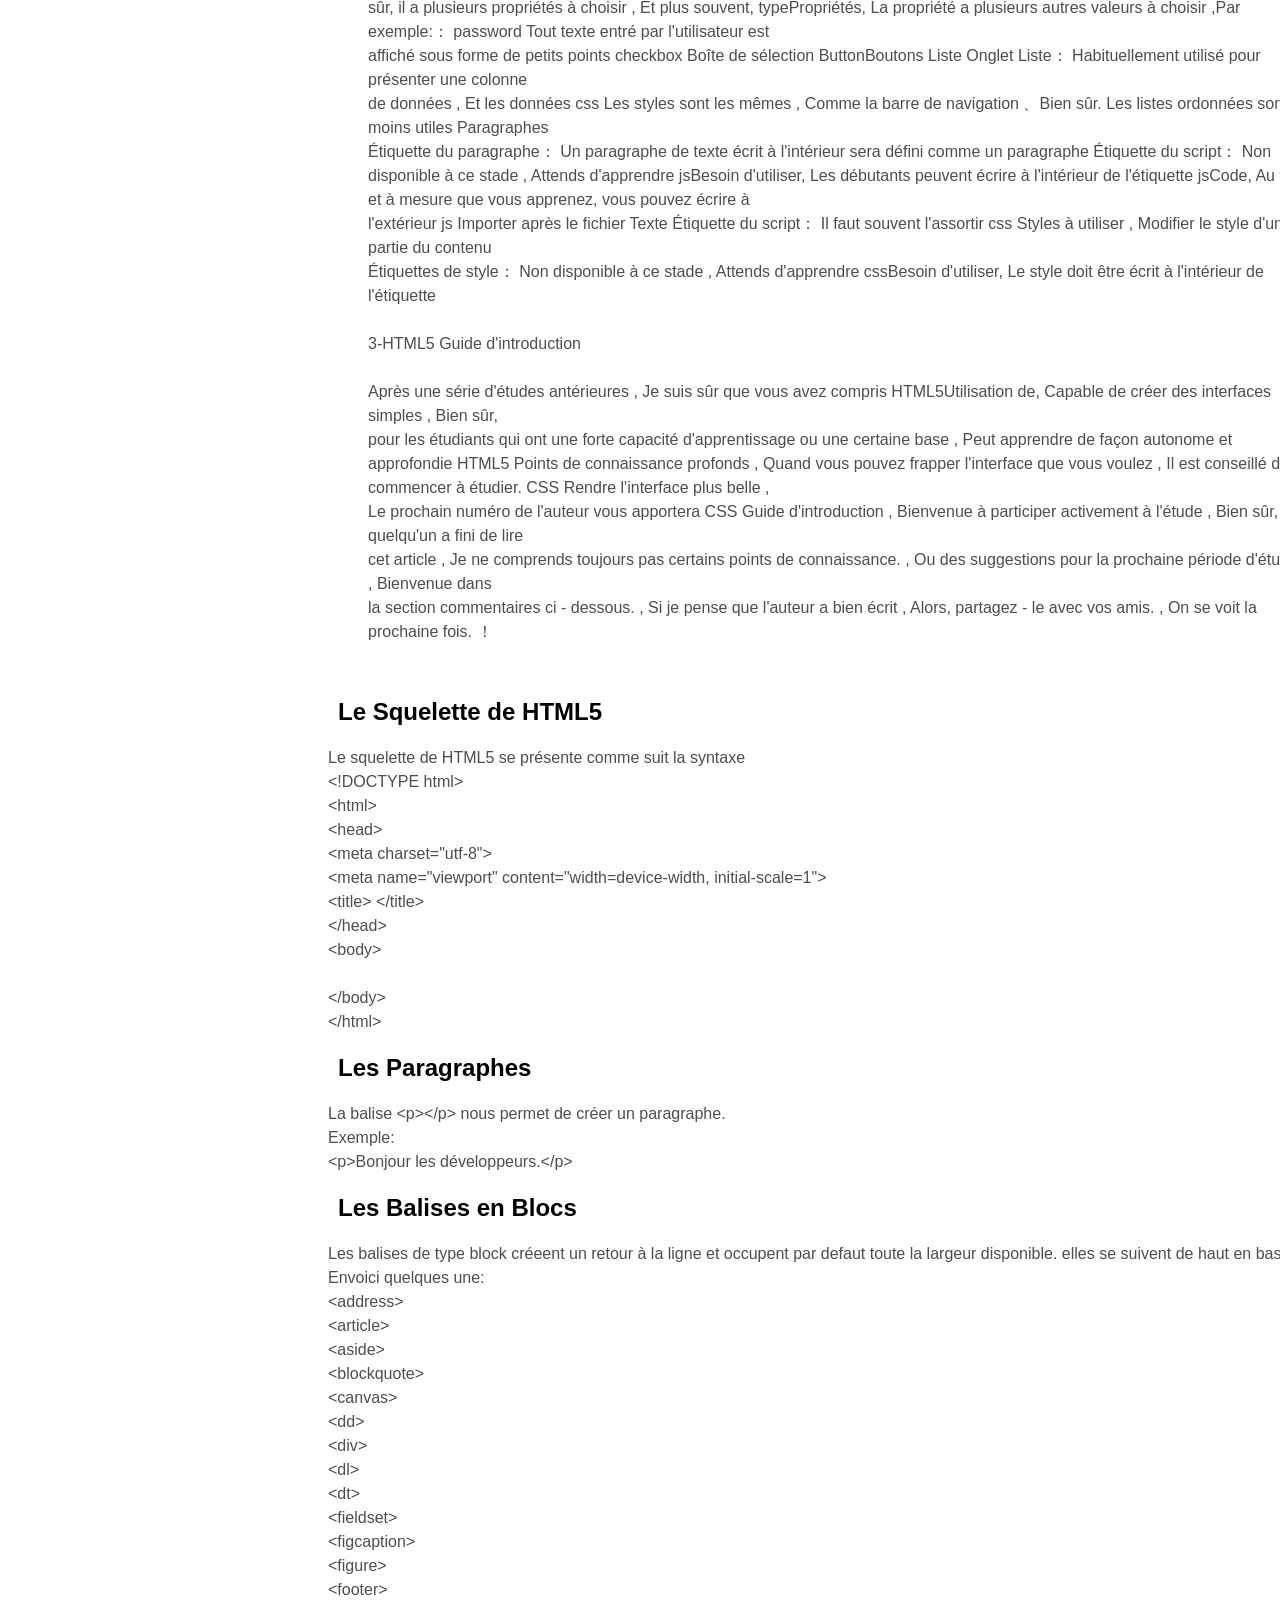
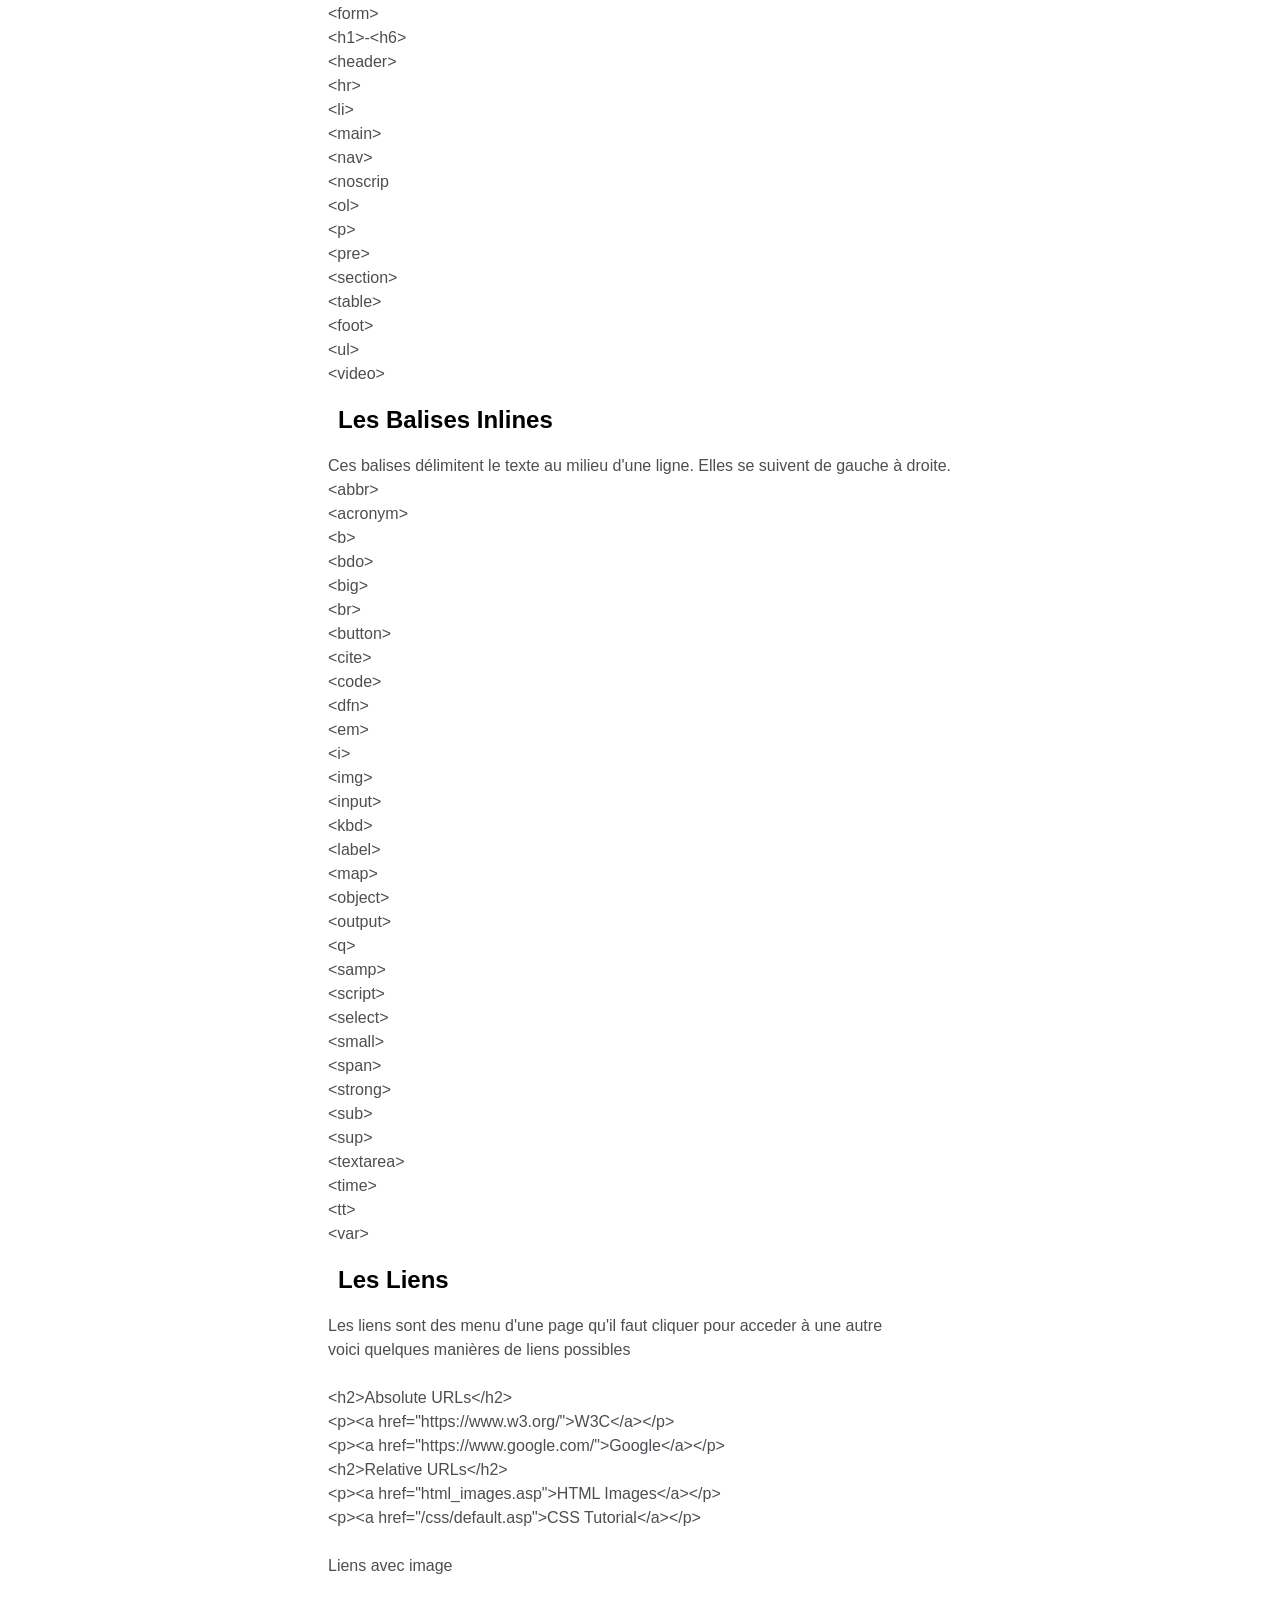
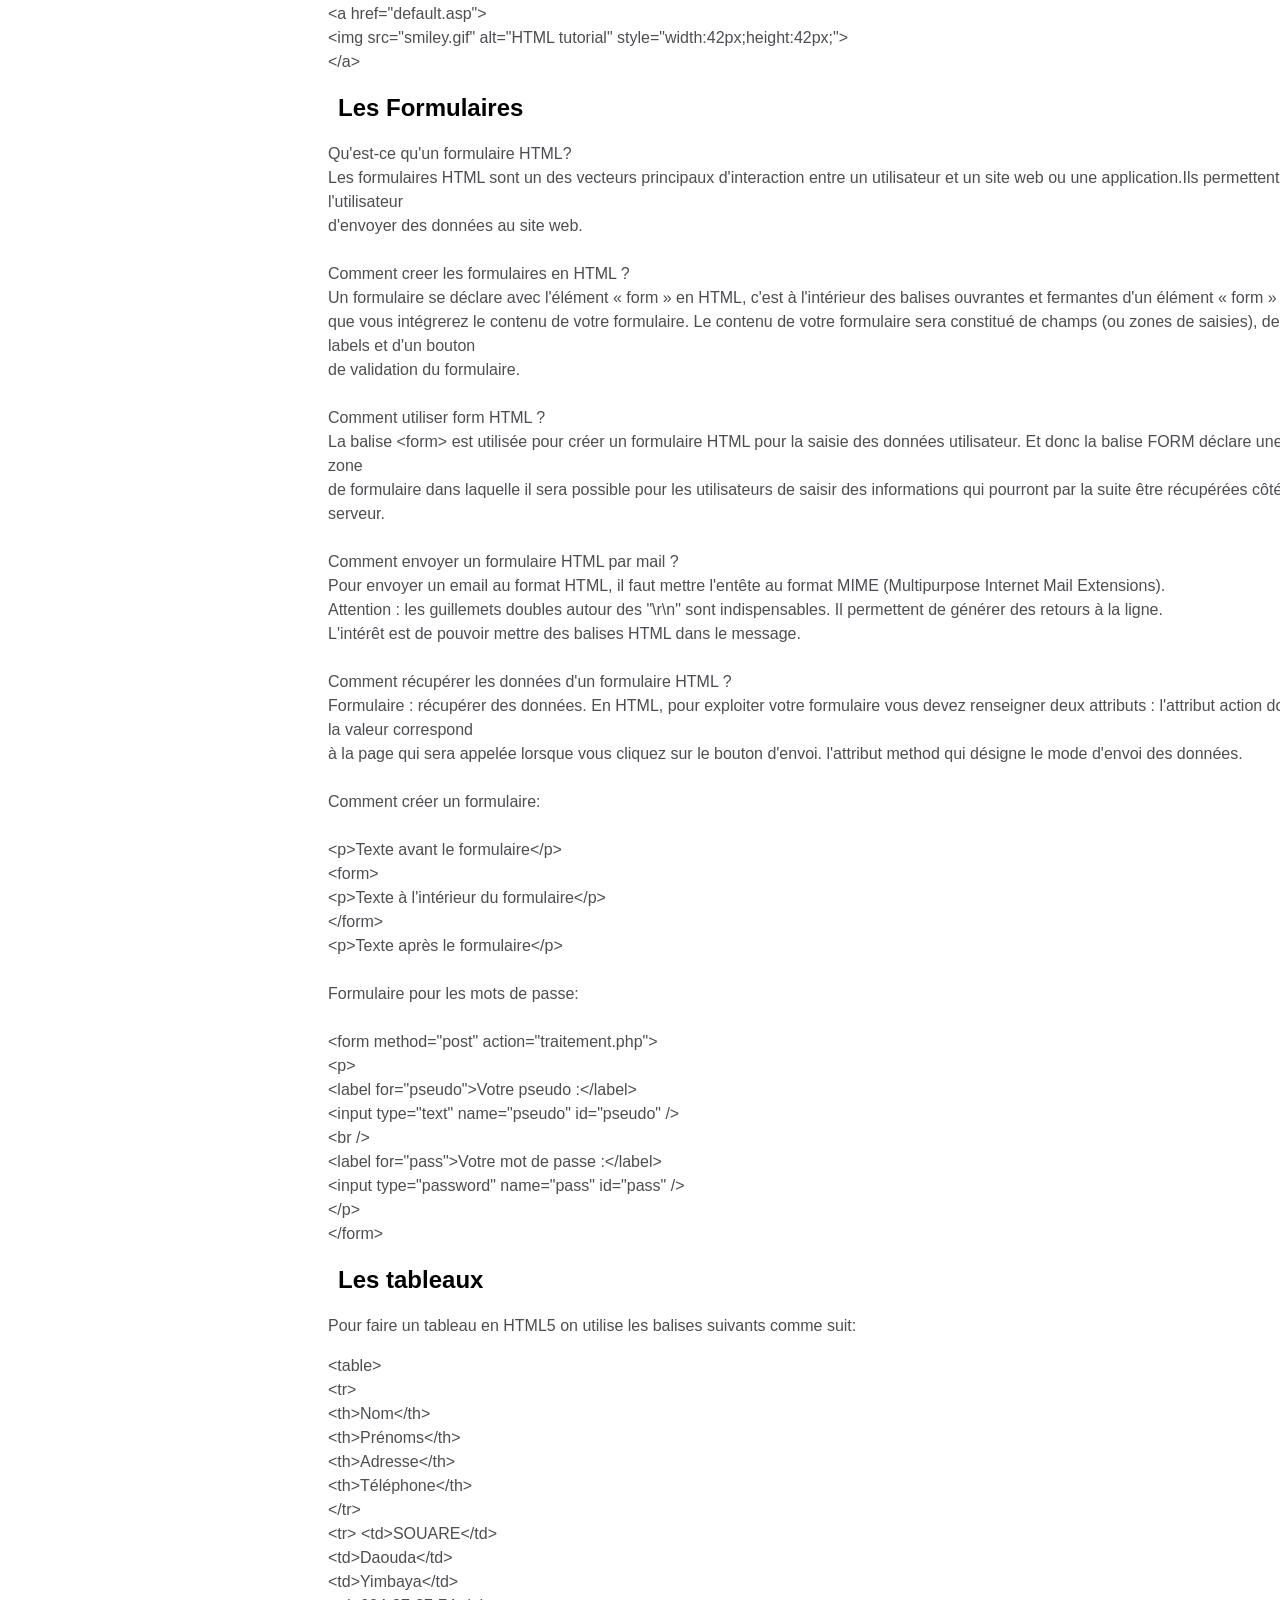
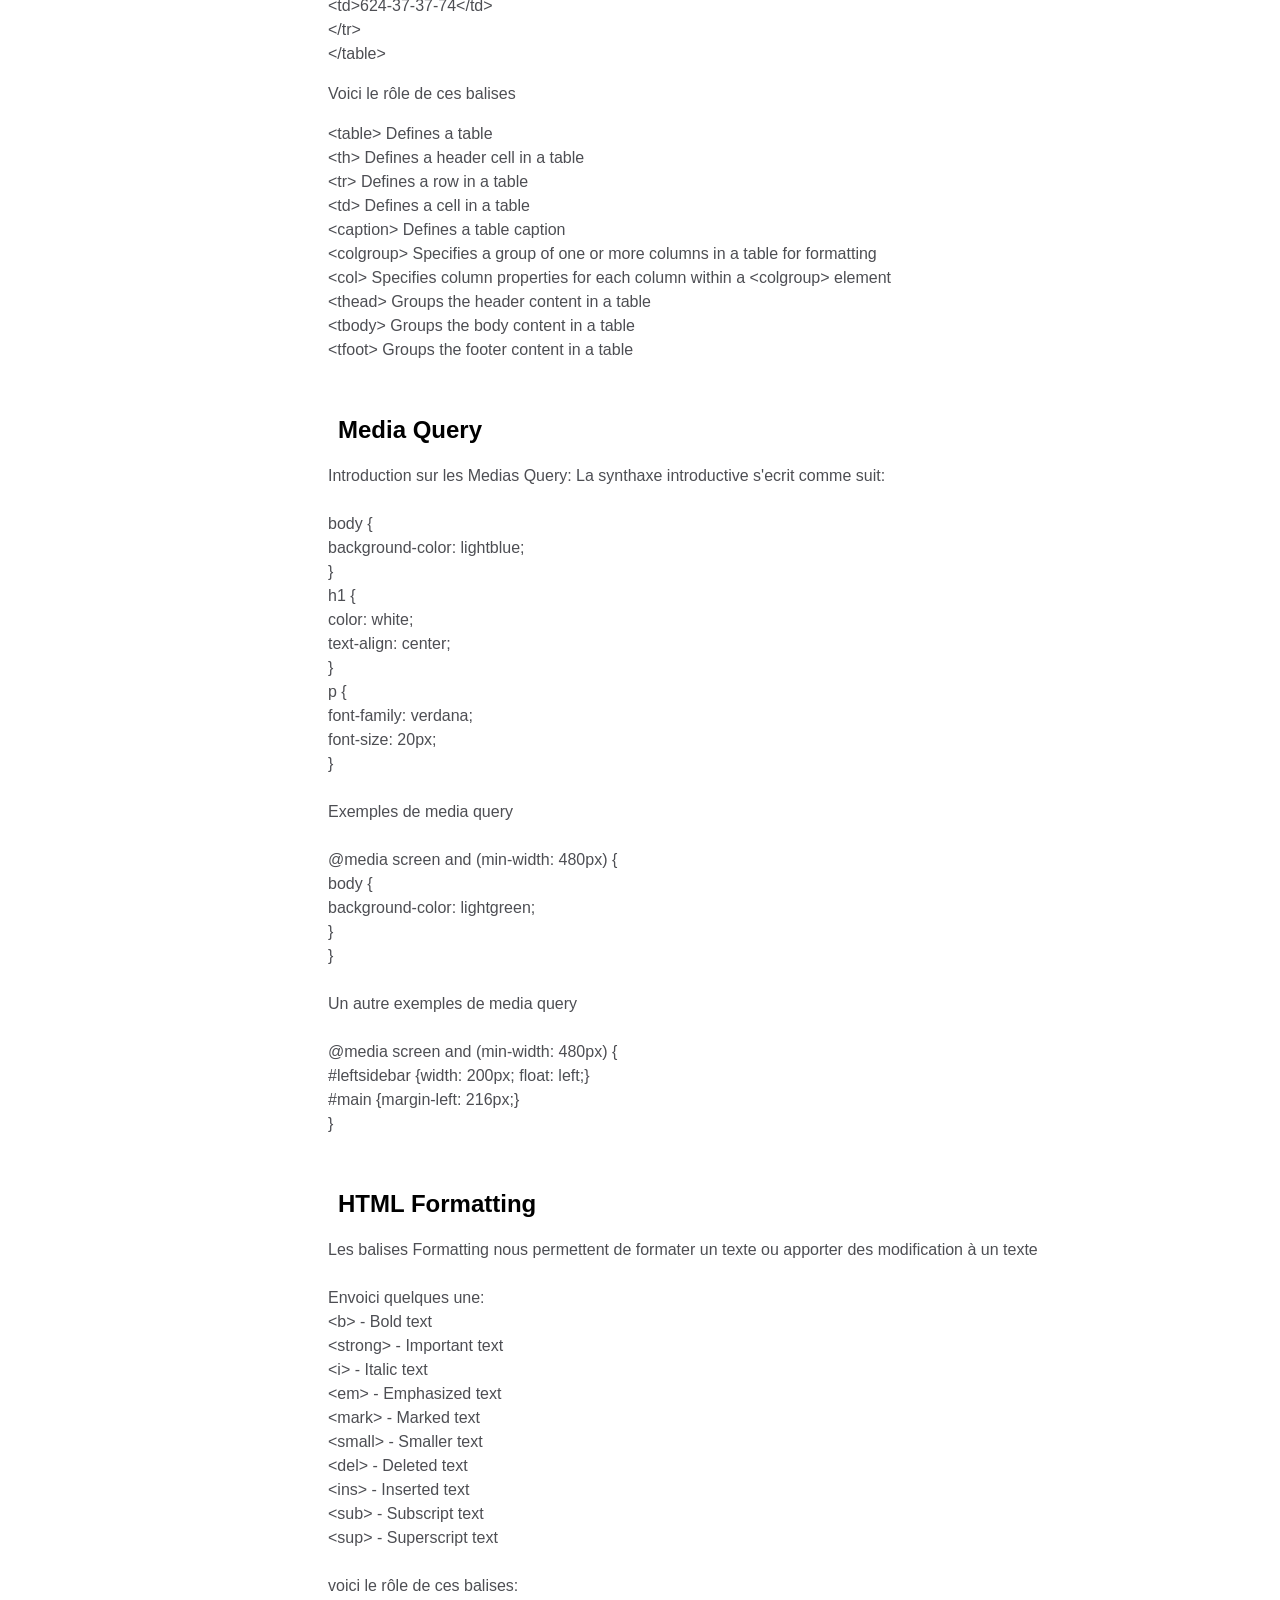
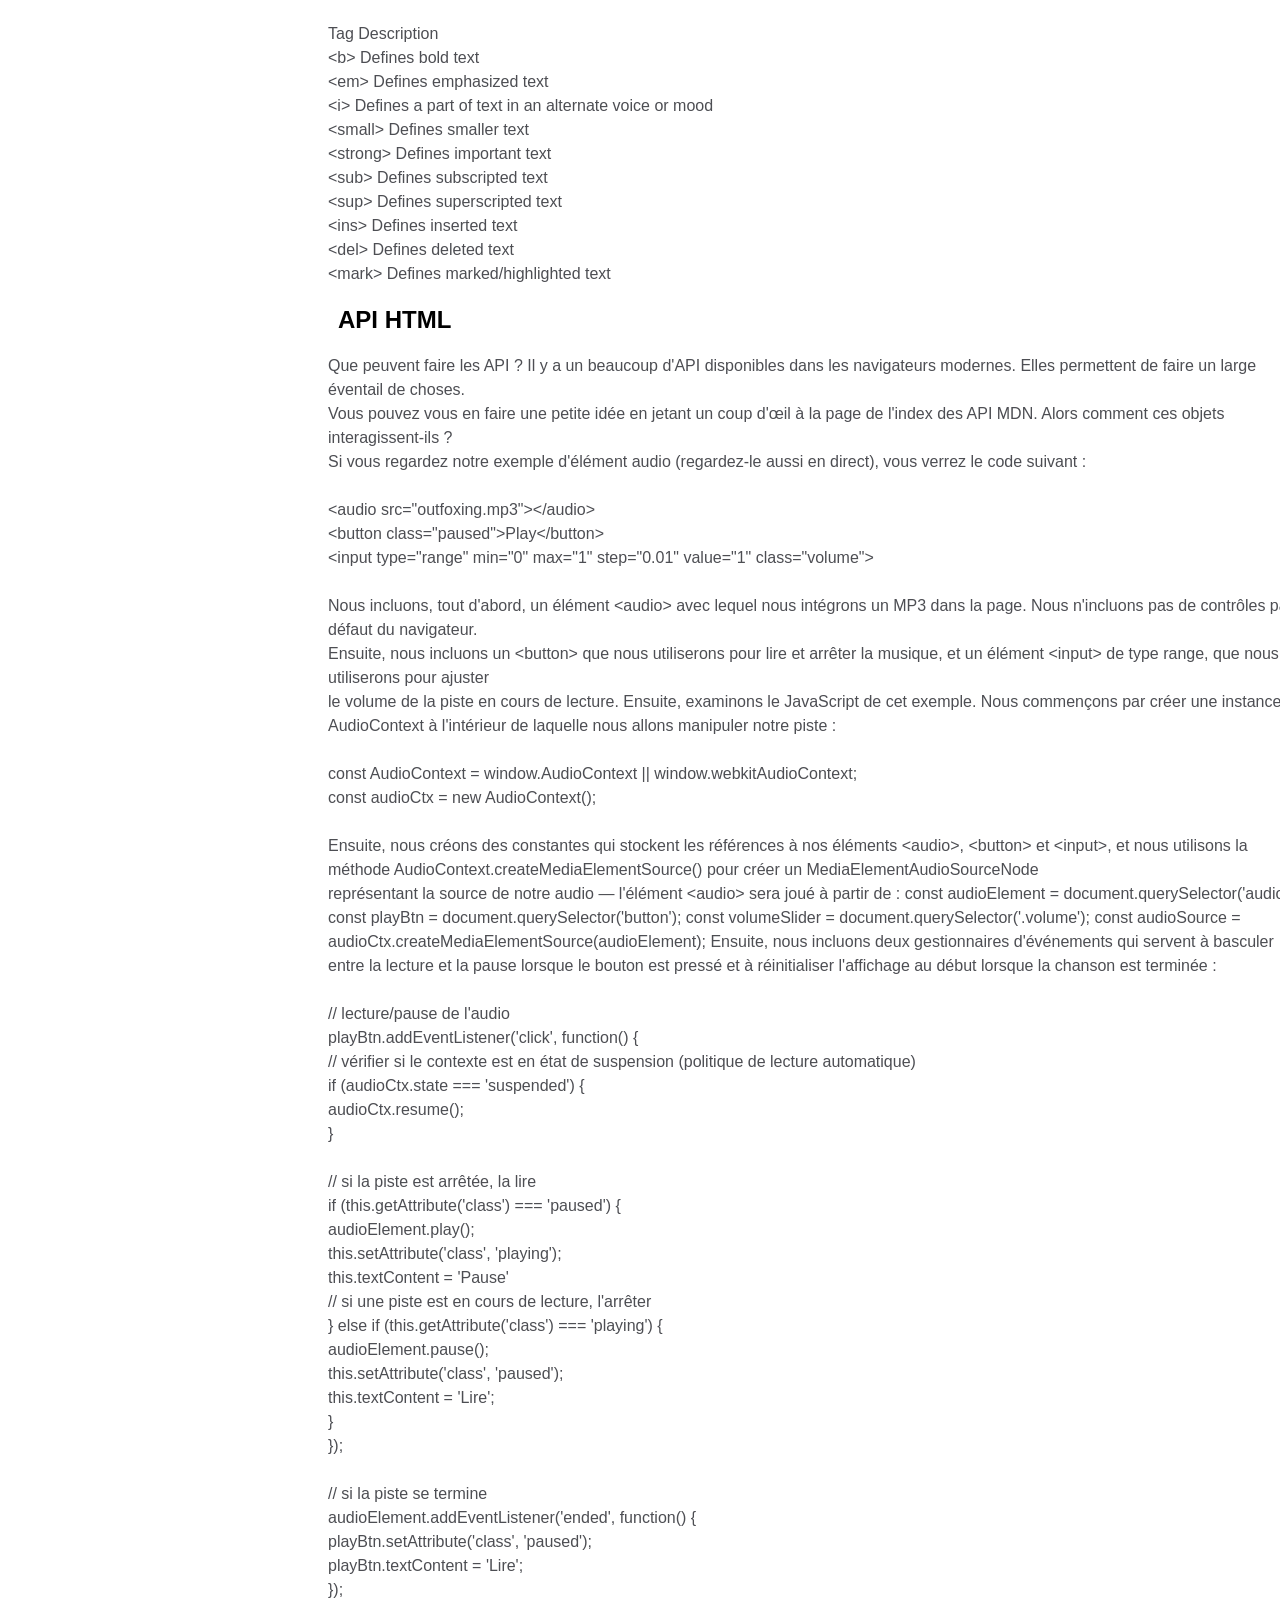
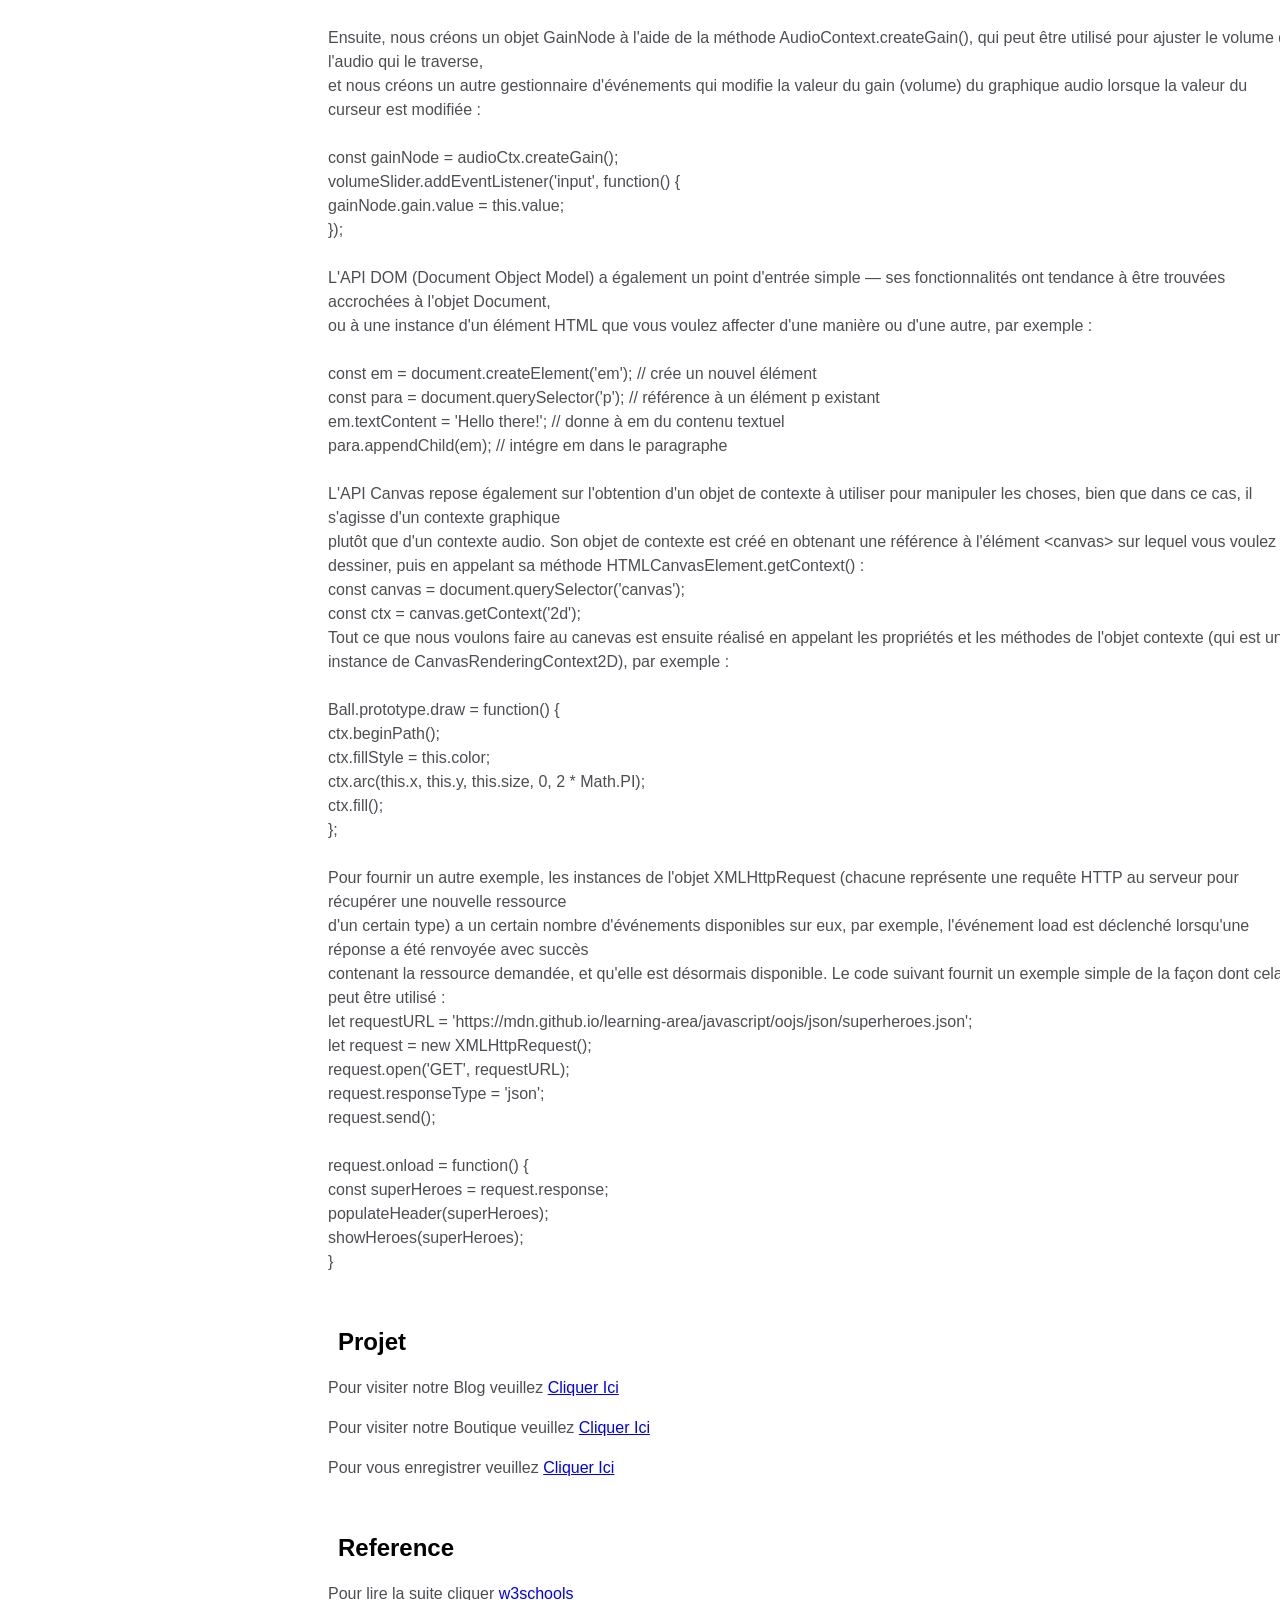
<file: bloghtml.html>
<!DOCTYPE html>
<html lang="zxx">
<head>
	<meta charset="utf-8">
	<meta name="viewport" content="width=device-width, initial-scale=1">
	<title>Documentation Technique du HTML</title>
	<link rel="stylesheet" type="text/css" href="css/bloghtml.css">
</head>
<body>

	<main>
		<div id="sidebar">
			<div id="title">
				<h2>Documentation HTML5</h2>
			</div>
			<ul>
				<li>
					<a href="#">Introduiction</a>
				</li>
				<li>
					<a href="#">Les Fondations du HTML5</a>
				</li>
				<li>
					<a href="#">Le squelette de HTML5</a>
				</li>
				<li>
					<a href="#">Les Paragraphes</a>
				</li>
				<li>
					<a href="#">Les Balises en Blocs</a>
				</li>
				<li>
					<a href="#">Les Balises Inlines</a>
				</li>
				<li>
					<a href="#">Les Liens</a>
				</li>
				<li>
					<a href="#">Les Formulaires</a>
				</li>
				<li>
					<a href="#">Les Tableaux</a>
				</li>
				<li>
					<a href="#">Medias Query</a>
				</li>
				<li>
					<a href="#">HTML Formatting</a>
				</li>
				<li>
					<a href="#">API HTML</a>
				</li>
				<li>
					<a href="#">Projets</a>
				</li>
				<li>
					<a href="#">References</a>
				</li>

			</ul>
			
		</div>

		<!-- Debut du menu d'explications -->
		<div id="menu-general">
			<div id="croque">
				<h2>Introduiction sur le HTML5</h2>
				<p>
					C'est en Août 1991 que Tim Berners-Lee annonce publiquement son travail, en utilisant
					d'ailleurs le premier fichier HTML de l'histoire. C'est donc cette date <br> qui marque 
					la naissance officielle du HTML. <br>
					<ol>
						<li>Définition:</li>  Le HTML est un langage informatique qui décrit les différents éléments
					d'une PAGE WEB à l'aide de balises en vue de sa publication <br>
					dans le World Wide Web (www). Le HTML a été inventé pour permettre d'écrire des documents hypertextuels liant
					les différent ressources <br> d'Internet avec des hyperliens. <br><br>
					<li>Quelle est la signification de HTML:</li> HTML signifie 'Hyper text Markup Langage' qu'on peut traduire par
					'Langage de balises pour l'hypertexte' <br><br>
					<li>Quel est l'objectif principal de HTML:</li> le HTML est un langage de description (dit de marquage) de pages Webe. Il permet de présenter les documents hypertextes destinés à être affichés sur le navigateur. Il s'agit d'un langage côté client (Tout comme CSS et Javascript). Il est supporté et développé par W3c. <br><br>
					<li>Quels sont les avantages du HTML:</li> Le HTML sert principalement à : Afficher un contenu (texte, image, video), créer des liens Hypertexte et relier les pages entre elles, Structurer un document (titre,paragraphe,texte). <br><br>
					<li>Comment faire de HTML</li> <ul>Copier l'exemple de page HTML ci-dessus</ul>
					<ul>Créer un nouveau fichier dans votre éditeur de texte.</ul>
					<ul>Coller le code dans le nouveau fichier texte.</ul>
					<ul>Enregistrer le fichier sous index. html.</ul> <br>
					<li>Pourquoi apprendre le HTML et le CSS?</li> Le rôle du CSS est de définir un ensemble de règles stylistiques à l'interieur de page web codées en HTML  ou en XML. Pour rappel, <br> le HTML est un langage de programmation. c'est l'un des outils principaux du développement web permettant de créer la structure informatique <br> d'une page internet. <br>
					</ol>
				</p>
			</div><br>
			<div id="croque">
				<h2>Les Fondations du HTML5</h2>
				<p>
					
					Introduction à la Fondation zéro - détails des connaissances HTML5 <br>
					En tant que HTML5 Explication des connaissances au niveau d'entrée,Nous commencerons par les aspects suivants,D'abord, nous devons savoir<br>  HTML5 Qu'est-ce que c'est？Et puis HTML5 Quels sont les points de connaissance à apprendre？Et enfin,HTML5 Résumé du Guide d'initiation！<br>

					<ol>
						1-HTML5 Qu'est - ce que c'est？<br><br>

					Présentement en ligneHTML5Tous les articles sont identiques,Par exemple, publier une version à un moment donné,<br>Pour les débutants ou du point de vue pratique,Il n'y a pas beaucoup ou pas de valeur d'apprentissage,Tout ce que je peux dire, <br>c'est que comprendre quand il est apparu,Mais quel est le rôle spécifique?？En gros, il n'y a pas de détails,Beaucoup de lecteurs sont encore confus après<br> avoir lu,Par conséquent,l'auteur utilisera des mots plus faciles à comprendre,Pour que vous sachiezHTML5. <br> Tout d'abord,HTMLEst la structure qui définit la page web,Alors HTML5 Fait partie de son renouvellement continu.Il est actuellement disponible en deux versions,<br> Le premier est celui du World Wide Web Consortium5. Normes recommandées(w3c) ,Conçu pour les développeurs de contenu web;Le deuxième est celui des développeurs de navigateurs HTML Niveau de vie(HTML Living Standard) ,Par Microsoft Web Hypertext Technology Working Group Inc(WHATWG)Entretien.<br>

					HTML5 De nouveaux éléments et attributs ont été introduits ,C'est aussi un W3CNormes recommandées.Web Les applications utilisent ces HTML Exécution par éléments ,Contient également HTML4Et XHTML, Mais rétrocompatible avec les versions précédentes .En plus,Elle est liée à PHP Plus compatible,Nouveau<br> api Y compris glisser - déposer 、 Messagerie réseau et stockage en réseau 、 Enregistrement du gestionnaire de protocole 、Microdonnées、<br>La toile、 Piste de texte et lecture de médias programmés , Il existe également un serveur standardisé pour envoyer des mises à jour automatiques <br>d'événements et un meilleur support de navigateur ,Ces nouveaux api Offre un meilleur contrôle aux concepteurs de pages Web . Pour la version du niveau<br> de vie ,Nouveau API Y compris la géolocalisation 、web Audio(Javascript Applications audio )、web RTC Et web Cryptage API.<br>

					Ces éléments et attributs reflètent l'utilisation typique d'un site Web moderne. , Cela comprend le langage de balisage hypertexte et le modèle d'objet <br>de document (DOM) Un nouvel intérêt pour le script .HTML5 La syntaxe permet également l'utilisation à l'intérieur d'un document MathML,<br>Et indexeddb Étendre le stockage au - delà du stockage local .Et de HTML 4.01 Certains éléments non recommandés ont été supprimés ,Y compris <br>font Et center Un tel élément de représentation pure , L'effet de ces éléments a été remplacé par des feuilles de style en cascade plus puissantes .<br>En outre,DOM Script dans Web L'importance du comportement a également été soulignée.....<br><br>

					2-HTML5 Quels sont les points de connaissance ？<br><br>

					Après quelques explications ,Je crois que tout le monde a raisonHTML5 Il y a déjà une compréhension préliminaire , Ensuite, nous discuterons officiellement ,<br> Quels sont les points de connaissance que nous devons apprendre à maîtriser? ？（Note:：Parce queHTML5 Plus de points de connaissance couverts , Et cet article est un guide de connaissances de niveau d'entrée , Ne convient pas pour une explication complète et approfondie , Par conséquent, <br>l'auteur a sélectionné les points de connaissance à maîtriser. , J'espère que les débutants pourront commencer rapidement ）<br> Knowledge Point One：HTML5Structure principale 2.png <!doctype> La déclaration doit être située à HTML5 Première ligne du document , Déclarez ceci comme HTML5Documentation
					L'étiquette définit les points de début et de fin du document, Contient l'en - tête et le corps du document Étiquette utilisée pour<br> définir l'en - tête du document, Les éléments internes peuvent faire référence à un script ou à une feuille de style 、Fournir des méta - informations, etc.,<br> Et décrit les propriétés et les informations du document ,Inclure le titre du document、In Web Emplacement et relation avec d'autres documents, etc.,<br>La plupart des en - têtes de document contiennent des données qui ne sont pas réellement affichées au lecteur en tant que contenu.. Utilisation de la Déclaration d'étiquette utf-8Codage Étiquette définition titre du document Définir le corps du document, Contient tout le contenu du document en interne ,Comme le texte、Hyperliens、Images、Tableaux et listes, etc, Peut être affiché dans le navigateur de l'utilisateur （Sauf Notes）

					C'est tout ce qui précède.<br>HTML5 Explication de la structure principale , Un lecteur attentif pourrait découvrir , Certaines étiquettes sont une , Certains sont symétriques. , <br>Qu'est - ce que ça veut dire? ？ Voici un point de connaissance , En général, la plupart des étiquettes sont doubles , C'est - à - dire qu'il faut l'écrire <br>dans un format , Mais d'autres étiquettes simples, aussi appelées étiquettes auto - fermées, n'ont pas besoin de terminaison ,Par exemple:
					Attendez., <br>Qu'en est - il de l'utilisation spécifique de ces étiquettes? ？ Voici une explication des étiquettes couramment utilisées ！

					Knowledge Point 2：HTML5Étiquette commune

					Tout le monde sait,HTML5 En termes simples, un document composé d'étiquettes , Dans ce cas, nous devons apprendre , Que signifie exactement chaque étiquette? ？（ Parce qu'il y a trop d'étiquettes. , Si tout est expliqué , J'ai peur que les débutants se sentent ennuyés par la longueur. , <br>Ou il y a trop de points de connaissance à absorber , Par conséquent, l'auteur sélectionne quelques étiquettes couramment utilisées pour expliquer , Plusieurs attributs peuvent être sélectionnés pour l'étiquette , L'auteur choisira également les attributs les plus couramment utilisés à expliquer. ） Note:：Les étiquettes suivantes, L'auteur n'a pas de diagramme de coupure , Suggérez aux débutants d'essayer eux - mêmes
					Étiquette annotée： Pendant que nous écrivons<br> le Code tous les jours , Pour plus de commodité, consultez - le vous - même ou quelqu'un d'autre. , Nous écrivons habituellement des étiquettes<br> de commentaires à certains endroits , Le contenu ne sera pas affiché aux utilisateurs du Navigateur

					Alicloud Developer Community Étiquette du lien：Saut d'hyperlien, Écrivez l'URL qui doit être sautée sur l'étiquette hrefÀ l'intérieur, Ensuite, vous pouvez écrire entre l'étiquette de début et l'étiquette de<br> fin pour montrer , Le saut se produit lorsque l'utilisateur clique sur le contenu


					Étiquette de nouvelle ligne： Nouvelle ligne , Certains petits amis peuvent voir ça et dire: ,Pourquoi j'écris?
					Ça marche aussi. ？ Il ne s'agit pas d'une erreur, mais d'une version plus ancienne de la spécification. ,SelonHTML4.0 Les spécifications doivent être conformes XHTMLPour écrire, C'est - à - dire pour une seule étiquette
					écriture avec barre oblique （Comme ci - dessous）

					Étiquette du bouton：<br> Quel texte doit être affiché sur le bouton , Peut être écrit entre les étiquettes de début et de fin , À ce stade, si vous écrivez un site Web statique, vous utilisez <br>moins , Postschool JS Il est souvent utilisé pour créer des sites Web dynamiques ou interagir
					Contenu

					Étiquette au niveau du bloc： L'étiquette elle - même<br> n'a pas de sens particulier , Alors vous pouvez écrire du texte à l'intérieur , Ou ajouter d'autres étiquettes , Tout ce qui est ajouté à l'intérieur est enveloppé ,<br> Former une zone de bloc séparée et occuper une ligne seule （css Formatable ）
					Titre
					Étiquette du titre： Pour définir le titre ,De h1 à h6 Vous pouvez choisir<br>  selon vos besoins Étiquette du séparateur ： Sert de cloison décorative , La valeur par défaut est une ligne horizontale Noire

					Remplacer le texte Étiquette d'image：Montrer des photos,src Lien vers l'image à l'intérieur , Et parfois il y a des raisons pour lesquelles l'image ne peut pas être chargée , Le système<br>  affichera automatiquement alt Contenu du texte

					Saisissez l'étiquette de la boîte： La valeur par défaut est la zone d'entrée , Bien sûr, il a plusieurs propriétés à choisir , Et plus souvent, typePropriétés, La propriété a plusieurs autres valeurs à choisir ,Par exemple:： password Tout texte entré par l'utilisateur est<br>  affiché sous forme de petits points checkbox Boîte de sélection ButtonBoutons

					    Liste

					Onglet Liste： Habituellement utilisé pour présenter une colonne <br> de données , Et les données css Les styles sont les mêmes , Comme la barre de navigation 、Bien sûr.

					Les listes ordonnées sont moins utiles

					Paragraphes<br> 
					Étiquette du paragraphe： Un paragraphe de texte écrit à l'intérieur sera défini comme un paragraphe Étiquette du script： Non disponible à ce stade , Attends d'apprendre jsBesoin d'utiliser, Les débutants peuvent écrire à l'intérieur de l'étiquette jsCode, Au fur et à mesure que vous apprenez, vous pouvez écrire à <br> l'extérieur js Importer après le fichier

					Texte Étiquette du script： Il faut souvent l'assortir css Styles à utiliser , Modifier le style d'une partie du contenu<br> 
					Étiquettes de style： Non disponible à ce stade , Attends d'apprendre cssBesoin d'utiliser, Le style doit être écrit à l'intérieur de l'étiquette<br> <br> 
					3-HTML5 Guide d'introduction<br> <br> 
					Après une série d'études antérieures , Je suis sûr que vous avez compris HTML5Utilisation de, Capable de créer des interfaces simples , Bien sûr, <br> pour les étudiants qui ont une forte capacité d'apprentissage ou une certaine base , Peut apprendre de façon autonome et approfondie HTML5 Points de connaissance profonds , Quand vous pouvez frapper l'interface que vous voulez , Il est conseillé de commencer à étudier. CSS Rendre l'interface plus belle ,<br>  Le prochain numéro de l'auteur vous apportera CSS Guide d'introduction , Bienvenue à participer activement à l'étude , Bien sûr, si quelqu'un a fini de lire<br> cet article , Je ne comprends toujours pas certains points de connaissance. , Ou des suggestions pour la prochaine période d'étude , Bienvenue dans<br>  la section commentaires ci - dessous. , Si je pense que l'auteur a bien écrit , Alors, partagez - le avec vos amis. , On se voit la prochaine fois. ！
					</ol>
				</p>
			</div><br>
			<div id="croque">
				<h2>Le Squelette de HTML5</h2>
				<p>
					Le squelette de HTML5 se présente comme suit la syntaxe <br>
					&lt!DOCTYPE html&gt <br>
					&lthtml&gt <br>
					&lthead&gt <br>
						&ltmeta charset="utf-8"&gt <br>
						&ltmeta name="viewport" content="width=device-width, initial-scale=1"&gt <br>
						&lttitle&gt &lt/title&gt <br>
					&lt/head&gt <br>
					&ltbody&gt <br><br>

					&lt/body&gt <br>
					 &lt/html&gt <br> 
				</p>
			</div>
			<div id="croque">
				<h2>Les Paragraphes</h2>
				<p>
					La balise &ltp>&lt/p> nous permet de créer un paragraphe. <br>
					Exemple: <br>
					 &ltp>Bonjour les développeurs.&lt/p> 
				</p>
			</div>
			<div id="croque">
				<h2>Les Balises en Blocs</h2>
				<p>
					Les balises de type block créeent un retour à la ligne et occupent par defaut toute la largeur disponible. 
					elles se suivent de haut en bas. Envoici quelques une: <br>
					&ltaddress><br>&ltarticle><br>&ltaside><br>
					&ltblockquote><br>&ltcanvas><br>&ltdd><br>&ltdiv><br>&ltdl><br>
					&ltdt><br>&ltfieldset><br>&ltfigcaption><br>&ltfigure><br>&ltfooter><br>&ltform><br>
					&lth1>-&lth6><br>&ltheader><br>&lthr><br>&ltli><br>&ltmain><br>
					&ltnav><br>&ltnoscrip<br>&ltol><br>&ltp><br>&ltpre><br>&ltsection><br>&lttable><br>&ltfoot>
					<br>&ltul><br> &ltvideo>

				</p>
			</div>
			<div id="croque">
				<h2>Les Balises Inlines</h2>
				<p>
					Ces balises délimitent le texte au milieu d'une ligne. Elles se suivent de gauche à droite. <br>
					&ltabbr><br>&ltacronym><br>&ltb><br>&ltbdo><br>&ltbig><br>
					&ltbr><br>&ltbutton><br>&ltcite><br>&ltcode><br>
					&ltdfn><br>&ltem><br>&lti><br>&ltimg><br>
					&ltinput> <br>&ltkbd><br>&ltlabel><br>&ltmap><br>&ltobject><br>
					&ltoutput><br>
					&ltq><br>&ltsamp><br>&ltscript><br>&ltselect><br>&ltsmall><br>
					&ltspan><br>&ltstrong><br>&ltsub><br>&ltsup><br>&lttextarea><br>
					&lttime><br>&lttt><br>&ltvar><br>
				</p>
			</div>
			<div id="croque">
				<h2>Les Liens</h2>
				<p> Les liens sont des menu d'une page qu'il faut cliquer pour acceder à une autre <br>
					voici quelques manières de liens possibles <br><br>
				   &lth2>Absolute URLs&lt/h2> <br>
				  &ltp>&lta href="https://www.w3.org/">W3C&lt/a>&lt/p> <br>
				  &ltp>&lta href="https://www.google.com/">Google&lt/a>&lt/p> <br> 

				  &lth2>Relative URLs&lt/h2> <br>
				  &ltp>&lta href="html_images.asp">HTML Images&lt/a>&lt/p> <br>
				  &ltp>&lta href="/css/default.asp">CSS Tutorial&lt/a>&lt/p> <br> <br>
				        Liens avec image <br><br>
				   &lta href="default.asp"><br>
				  &ltimg src="smiley.gif" alt="HTML tutorial" style="width:42px;height:42px;"><br>
				  &lt/a> 
				</p>
			</div>
			<div id="croque">
				<h2>Les Formulaires</h2>
				<p>
					Qu'est-ce qu'un formulaire HTML?<br>
					 Les formulaires HTML sont un des vecteurs principaux d'interaction entre un utilisateur et un site web ou une application.Ils permettent à l'utilisateur <br>d'envoyer des données au site web. <br><br>

					Comment creer les formulaires en HTML ? <br>
					Un formulaire se déclare avec l'élément « form » en HTML, c'est à l'intérieur des balises ouvrantes et fermantes d'un élément « form » <br>que vous intégrerez le contenu de votre formulaire. Le contenu de votre formulaire sera constitué de champs (ou zones de saisies), de labels et d'un bouton<br> de validation du formulaire.<br><br>

					Comment utiliser form HTML ?<br>
					La balise &ltform> est utilisée pour créer un formulaire HTML pour la saisie des données utilisateur. Et donc la balise FORM déclare une zone<br> de formulaire dans laquelle il sera possible pour les utilisateurs de saisir des informations qui pourront par la suite être récupérées côté serveur.<br><br>

						Comment envoyer un formulaire HTML par mail ?<br>
						Pour envoyer un email au format HTML, il faut mettre l'entête au format MIME (Multipurpose Internet Mail Extensions). <br>Attention : les guillemets doubles autour des "\r\n" sont indispensables. Il permettent de générer des retours à la ligne.<br> L'intérêt est de pouvoir mettre des balises HTML dans le message.<br><br>
						Comment récupérer les données d'un formulaire HTML ?<br>
						Formulaire : récupérer des données. En HTML, pour exploiter votre formulaire vous devez renseigner deux attributs : l'attribut action dont la valeur correspond<br> à la page qui sera appelée lorsque vous cliquez sur le bouton d'envoi. l'attribut method qui désigne le mode d'envoi des données. <br><br>
						Comment créer un formulaire:<br><br> 
						&ltp>Texte avant le formulaire&lt/p><br>

						&ltform><br>
						   &ltp>Texte à l'intérieur du formulaire&lt/p><br>
						&lt/form><br>

						&ltp>Texte après le formulaire&lt/p><br><br>

						Formulaire pour les mots de passe:<br><br> 
						&ltform method="post" action="traitement.php"><br>
						   &ltp><br>
						       &ltlabel for="pseudo">Votre pseudo :&lt/label><br>
						       &ltinput type="text" name="pseudo" id="pseudo" /><br>
						       
						       &ltbr /><br>
						       &ltlabel for="pass">Votre mot de passe :&lt/label><br>
						       &ltinput type="password" name="pass" id="pass" /><br>
						       
						   &lt/p><br>
						&lt/form><br>
				</p>
			</div>
			<div id="croque">
				<h2>Les tableaux</h2>
				<p>Pour faire un tableau en HTML5 on utilise les balises suivants comme suit:</p>
				<p>
					 &lttable><br>
					  &lttr><br>
					    &ltth>Nom&lt/th><br>
					    &ltth>Prénoms&lt/th><br>
					    &ltth>Adresse&lt/th><br>
					    &ltth>Téléphone&lt/th><br>
					  &lt/tr><br>
					  &lttr>
					    &lttd>SOUARE&lt/td><br>
					    &lttd>Daouda&lt/td><br>
					    &lttd>Yimbaya&lt/td><br>
					    &lttd>624-37-37-74&lt/td><br>
					  &lt/tr><br>
					&lt/table> 
					<p>Voici le rôle de ces balises</p>
					<p>
						&lttable> 	Defines a table <br>
						&ltth> 	Defines a header cell in a table <br>
						&lttr> 	Defines a row in a table <br>
						&lttd> 	Defines a cell in a table <br>
						&ltcaption> 	Defines a table caption <br>
						&ltcolgroup> 	Specifies a group of one or more columns in a table for formatting <br>
						&ltcol> 	Specifies column properties for each column within a &ltcolgroup> element <br>
						&ltthead> 	Groups the header content in a table <br>
						&lttbody> 	Groups the body content in a table <br>
						&lttfoot> 	Groups the footer content in a table <br>
					</p>
				</p>
			</div><br>
			<div id="croque">
				<h2>Media Query</h2>
				<p> Introduction sur les Medias Query: La synthaxe introductive s'ecrit comme suit: <br><br>

					body { <br>
					  background-color: lightblue;<br>
					}<br>

					h1 {<br>
					  color: white;<br>
					  text-align: center;<br>
					}<br>

					p {<br>
					  font-family: verdana;<br>
					  font-size: 20px;<br>
					}<br><br>

					Exemples de media query<br><br>

					@media screen and (min-width: 480px) {<br>
					  body {<br>
					    background-color: lightgreen;<br>
					  }<br>
					}<br><br>
					Un autre exemples de media query<br><br>

					@media screen and (min-width: 480px) {<br>
					  #leftsidebar {width: 200px; float: left;}<br>
					  #main {margin-left: 216px;}<br>
					}<br>
				</p>
			</div><br>
			<div id="croque">
				<h2>HTML Formatting</h2>
				<p>Les balises Formatting nous permettent de formater un texte ou apporter des modification à un texte <br> <br>
					Envoici quelques une: <br>
					
					&ltb> - Bold text <br>
					&ltstrong> - Important text <br>
					&lti> - Italic text <br>
					&ltem> - Emphasized text <br>
					&ltmark> - Marked text <br>
					&ltsmall> - Smaller text <br>
					&ltdel> - Deleted text <br>
					&ltins> - Inserted text <br>
					&ltsub> - Subscript text <br>
					&ltsup> - Superscript text 	<br> <br>
					voici le rôle de ces balises: <br><br>
					 	Tag 	   Description <br>
					&ltb> 	Defines bold text<br>
					&ltem> 	Defines emphasized text <br>
					&lti> 	Defines a part of text in an alternate voice or mood<br>
					&ltsmall> 	Defines smaller text<br>
					&ltstrong> 	Defines important text<br>
					&ltsub> 	Defines subscripted text<br>
					&ltsup> 	Defines superscripted text<br>
					&ltins> 	Defines inserted text<br>
					&ltdel> 	Defines deleted text<br>
					&ltmark> 	Defines marked/highlighted text<br>


				</p>
			</div>
			<div id="croque">
				<h2>API HTML</h2>
				<p>
					Que peuvent faire les API ?

					Il y a un beaucoup d'API disponibles dans les navigateurs modernes. Elles permettent de faire un large éventail de choses.<br> Vous pouvez vous en faire une petite idée en jetant un coup d'œil à la page de l'index des API MDN.

					Alors comment ces objets interagissent-ils ?<br> Si vous regardez notre exemple d'élément audio (regardez‑le aussi en direct), vous verrez le code suivant :<br><br>

					&ltaudio src="outfoxing.mp3">&lt/audio><br>
					&ltbutton class="paused">Play&lt/button><br>
					&ltinput type="range" min="0" max="1" step="0.01" value="1" class="volume"><br><br>

					Nous incluons, tout d'abord, un élément &ltaudio> avec lequel nous intégrons un MP3 dans la page. Nous n'incluons pas de contrôles par défaut du navigateur.<br> Ensuite, nous incluons un &ltbutton> que nous utiliserons pour lire et arrêter la musique, et un élément &ltinput> de type range, que nous utiliserons pour ajuster<br> le volume de la piste en cours de lecture.

					Ensuite, examinons le JavaScript de cet exemple.

					Nous commençons par créer une instance AudioContext à l'intérieur de laquelle nous allons manipuler notre piste :<br><br>
					const AudioContext = window.AudioContext || window.webkitAudioContext;<br>
					const audioCtx = new AudioContext();<br><br>

					Ensuite, nous créons des constantes qui stockent les références à nos éléments &ltaudio>, &ltbutton> et &ltinput>, et nous utilisons la méthode AudioContext.createMediaElementSource() pour créer un MediaElementAudioSourceNode <br>représentant la source de notre audio — l'élément &ltaudio> sera joué à partir de :

					const audioElement = document.querySelector('audio');
					const playBtn = document.querySelector('button');
					const volumeSlider = document.querySelector('.volume');

					const audioSource = audioCtx.createMediaElementSource(audioElement);

					Ensuite, nous incluons deux gestionnaires d'événements qui servent à basculer entre la lecture et la pause lorsque le bouton est pressé et à réinitialiser l'affichage au début lorsque la chanson est terminée :<br><br>

					// lecture/pause de l'audio<br>
					playBtn.addEventListener('click', function() {<br>
					    // vérifier si le contexte est en état de suspension (politique de lecture automatique)<br>
					    if (audioCtx.state === 'suspended') {<br>
					        audioCtx.resume();<br>
					    }<br><br>

					  // si la piste est arrêtée, la lire<br>
					    if (this.getAttribute('class') === 'paused') {<br>
					        audioElement.play();<br>
					        this.setAttribute('class', 'playing');<br>
					        this.textContent = 'Pause'<br>
					    // si une piste est en cours de lecture, l'arrêter<br>
					} else if (this.getAttribute('class') === 'playing') {<br>
					        audioElement.pause();<br>
					        this.setAttribute('class', 'paused');<br>
					        this.textContent = 'Lire';<br>
					    }<br>
					});<br><br>
					// si la piste se termine<br>
					audioElement.addEventListener('ended', function() {<br>
					    playBtn.setAttribute('class', 'paused');<br>
					    playBtn.textContent = 'Lire';<br>
					});<br><br>

					Ensuite, nous créons un objet GainNode à l'aide de la méthode AudioContext.createGain(), qui peut être utilisé pour ajuster le volume de l'audio qui le traverse,<br> et nous créons un autre gestionnaire d'événements qui modifie la valeur du gain (volume) du graphique audio lorsque la valeur du curseur est modifiée :<br><br>
					const gainNode = audioCtx.createGain();<br>

					volumeSlider.addEventListener('input', function() {<br>
					    gainNode.gain.value = this.value;<br>
					});<br><br>

					L'API DOM (Document Object Model) a également un point d'entrée simple — ses fonctionnalités ont tendance à être trouvées accrochées à l'objet Document,<br> ou à une instance d'un élément HTML que vous voulez affecter d'une manière ou d'une autre, par exemple :<br><br>

					const em = document.createElement('em'); // crée un nouvel élément<br>
					const para = document.querySelector('p'); // référence à un élément p existant<br>
					em.textContent = 'Hello there!'; // donne à em du contenu textuel<br>
					para.appendChild(em); // intégre em dans le paragraphe<br><br>

					L'API Canvas repose également sur l'obtention d'un objet de contexte à utiliser pour manipuler les choses, bien que dans ce cas, il s'agisse d'un contexte graphique <br>plutôt que d'un contexte audio. Son objet de contexte est créé en obtenant une référence à l'élément &ltcanvas> sur lequel vous voulez dessiner, puis en appelant sa méthode HTMLCanvasElement.getContext() :<br>

					const canvas = document.querySelector('canvas');<br>
					const ctx = canvas.getContext('2d');<br>

					Tout ce que nous voulons faire au canevas est ensuite réalisé en appelant les propriétés et les méthodes de l'objet contexte (qui est une instance de CanvasRenderingContext2D), par exemple :<br><br>
					Ball.prototype.draw = function() {<br>
					  ctx.beginPath();<br>
					  ctx.fillStyle = this.color;<br>
					  ctx.arc(this.x, this.y, this.size, 0, 2 * Math.PI);<br>
					  ctx.fill();<br>
					};<br><br>

					Pour fournir un autre exemple, les instances de l'objet XMLHttpRequest (chacune représente une requête HTTP au serveur pour récupérer une nouvelle ressource<br> d'un certain type) a un certain nombre d'événements disponibles sur eux, par exemple, l'événement load est déclenché lorsqu'une réponse a été renvoyée avec succès<br> contenant la ressource demandée, et qu'elle est désormais disponible.

					Le code suivant fournit un exemple simple de la façon dont cela peut être utilisé :<br>

					let requestURL = 'https://mdn.github.io/learning-area/javascript/oojs/json/superheroes.json';<br>
					let request = new XMLHttpRequest();<br>
					request.open('GET', requestURL);<br>
					request.responseType = 'json';<br>
					request.send();<br><br>

					request.onload = function() {<br>
					  const superHeroes = request.response;<br>
					  populateHeader(superHeroes);<br>
					  showHeroes(superHeroes);<br>
					}<br>




				</p>
			</div><br>
			<div id="croque">
				<h2>Projet</h2>
				<p>
					<p>Pour visiter notre Blog veuillez <a href="blog.html">Cliquer Ici</a></p>
					<p>Pour visiter notre Boutique veuillez <a href="restau.html">Cliquer Ici</a></p>
					<p>Pour vous enregistrer veuillez <a href="register.html">Cliquer Ici</a></p>
				</p>
			</div><br>
			<div id="croque">
				<h2>Reference</h2>
				<p>
					<p>Pour lire la suite cliquer <a href="https://www.w3schools.com/html/">w3schools</a></p>
				</p>
			</div><br>
		</div>
		<!-- Fin du menu d'explications -->

	</main>

</body>
</html>
</file>
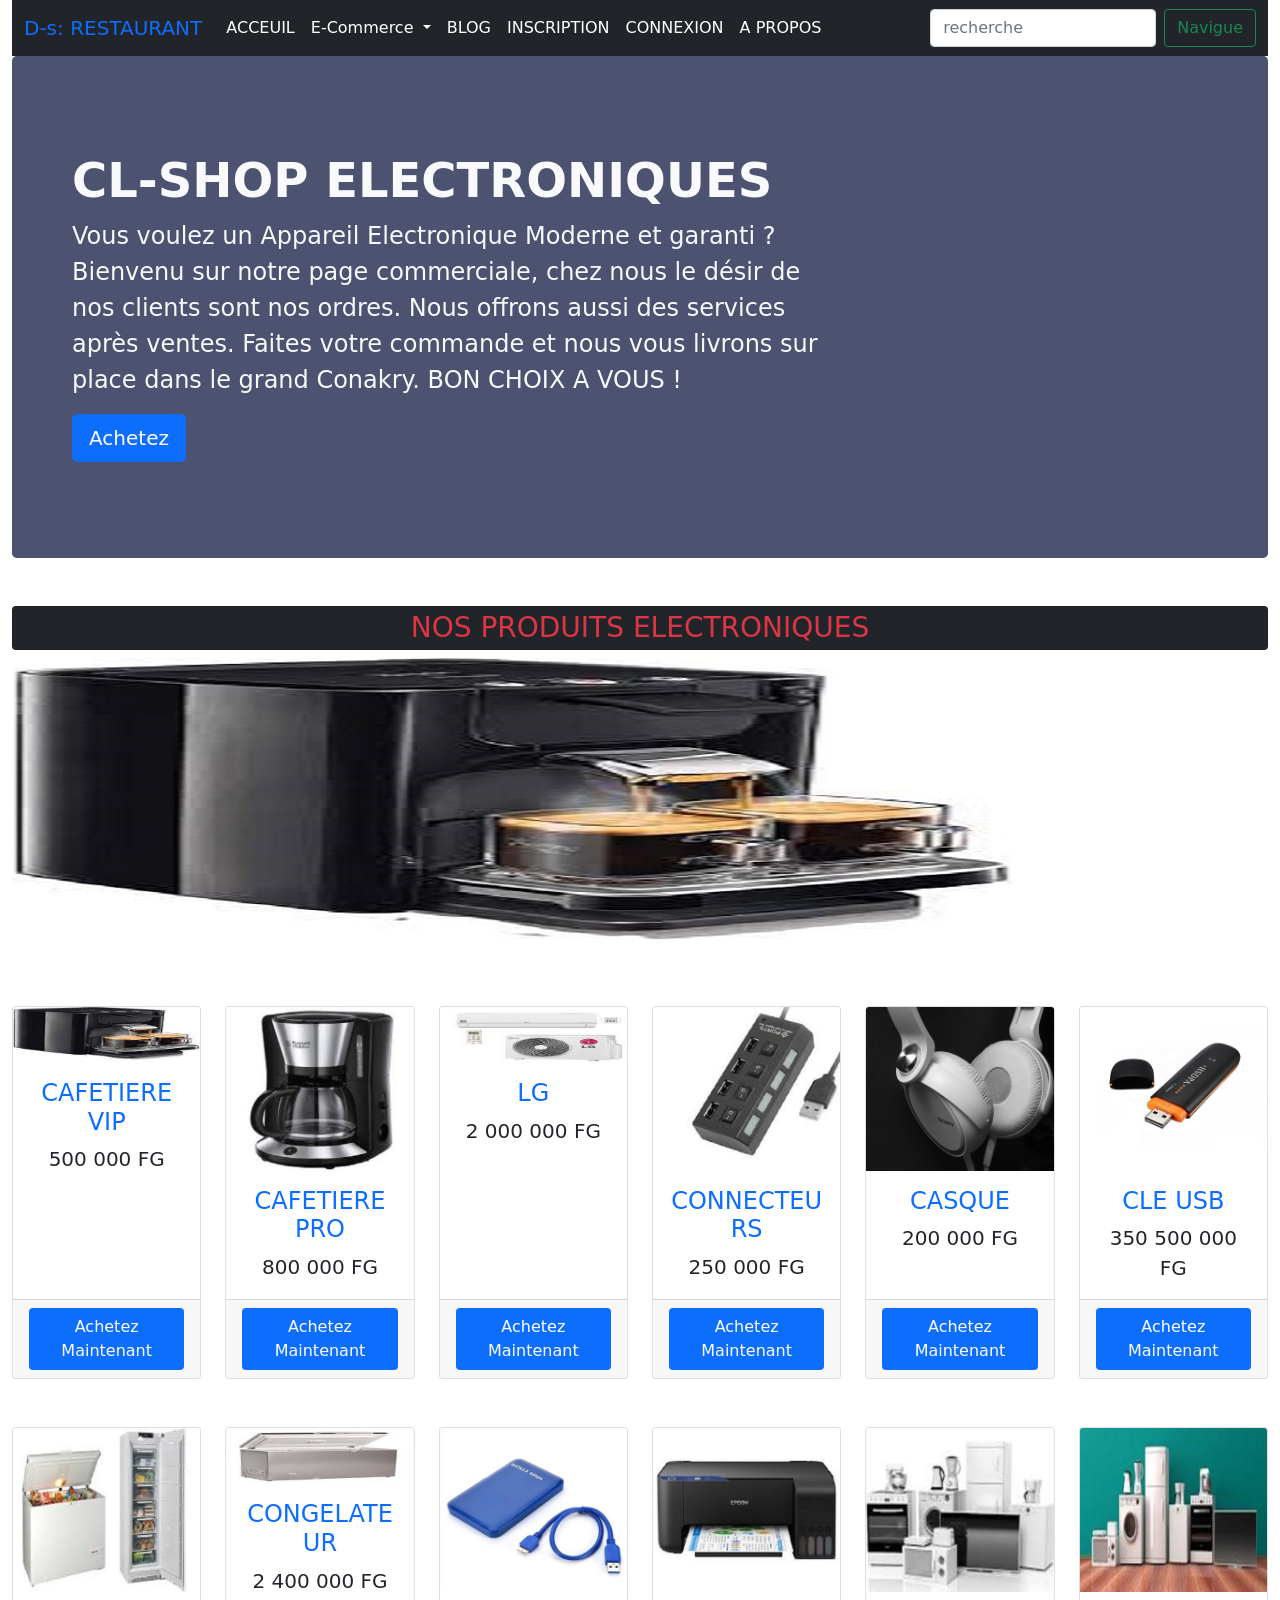
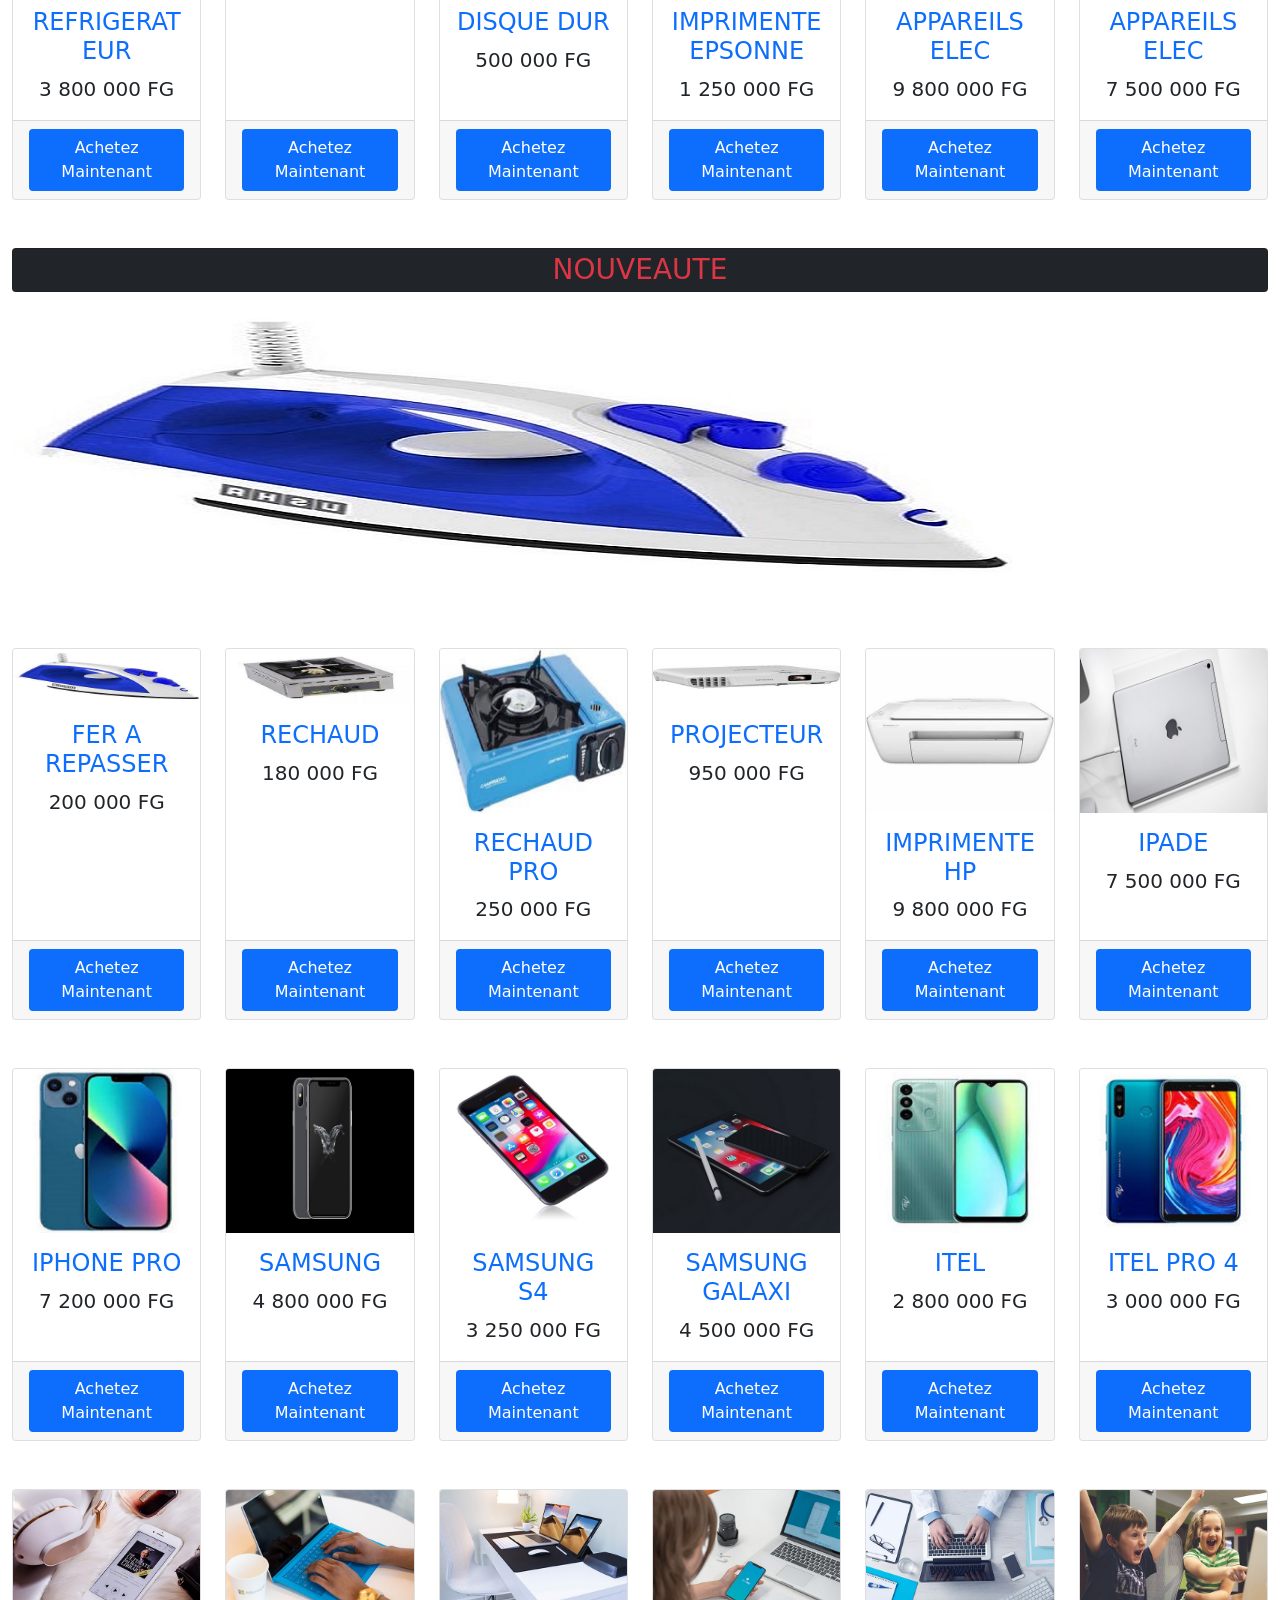
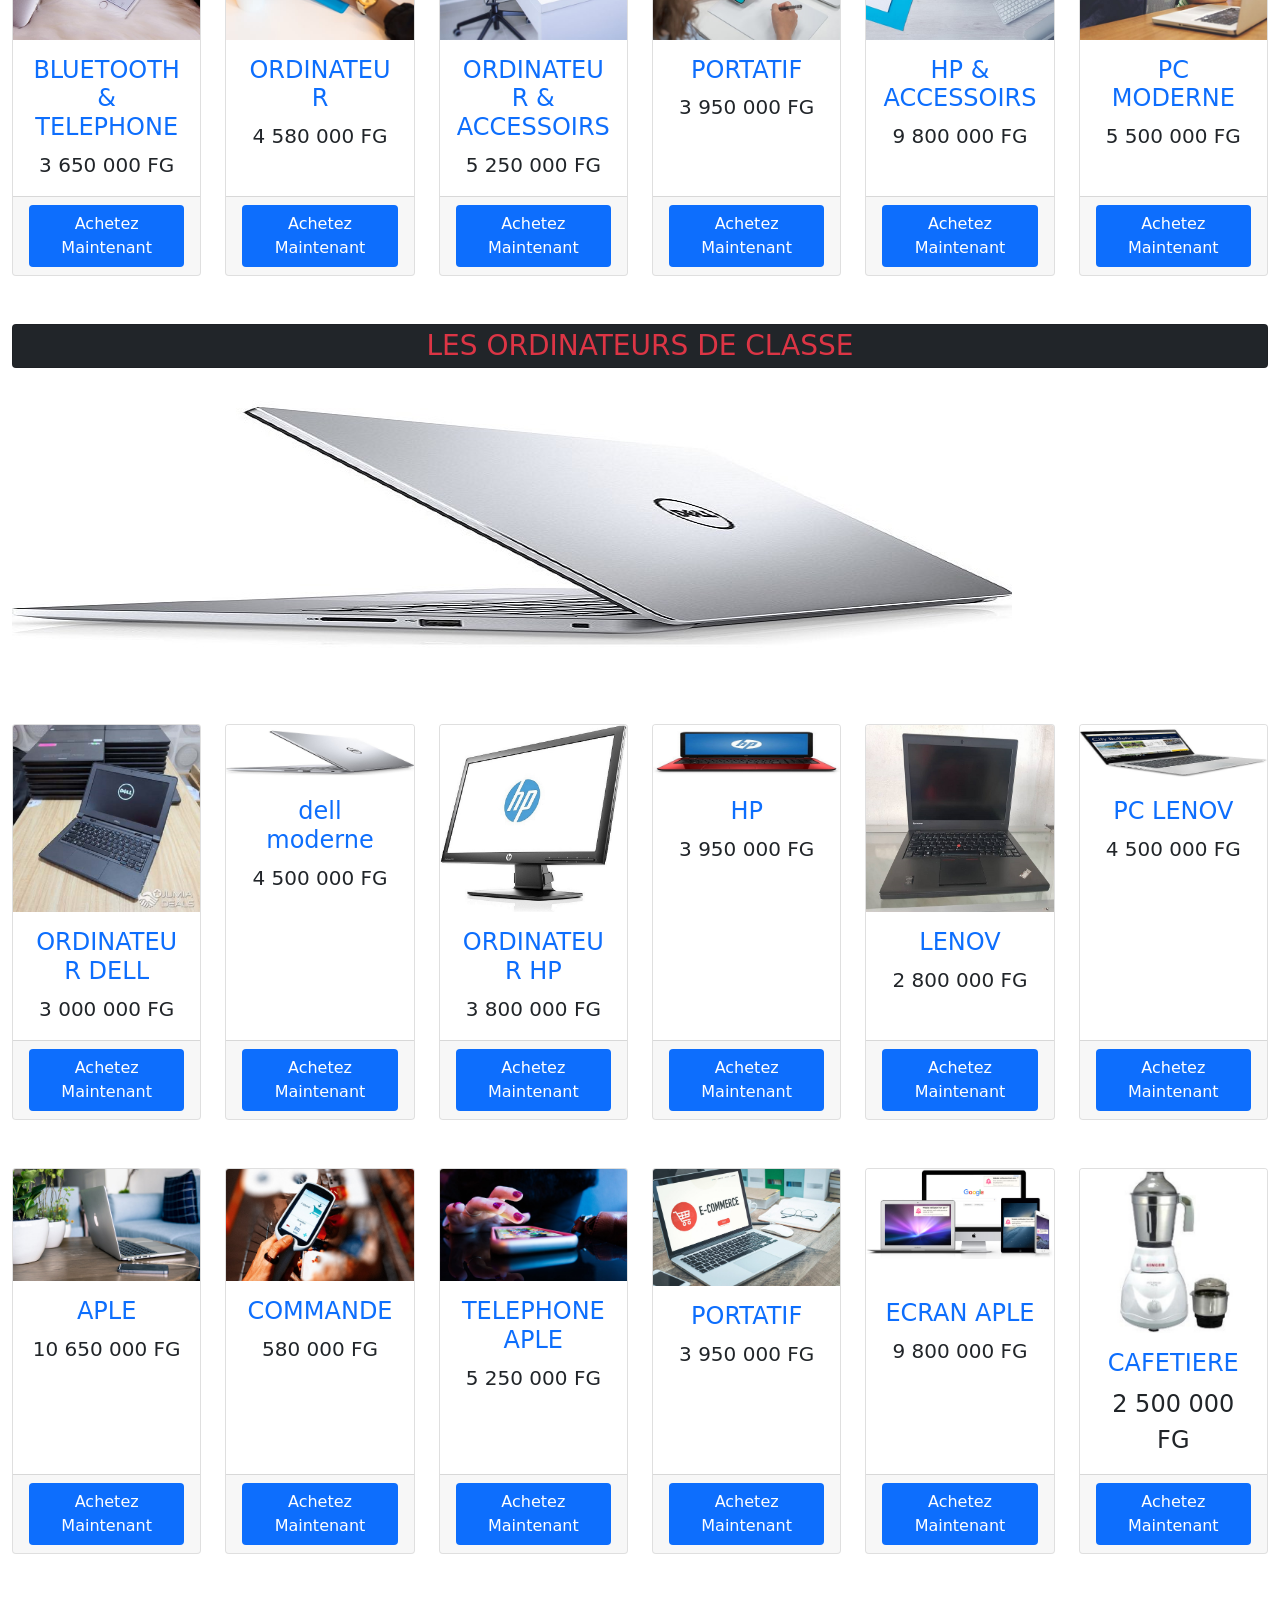
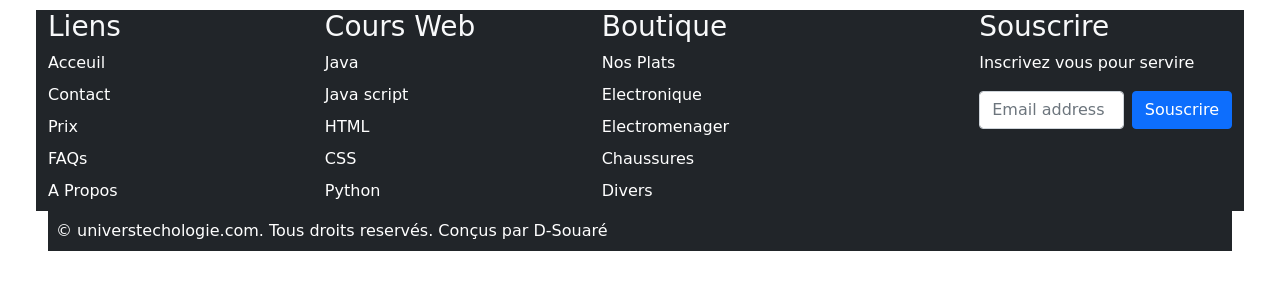
<file: electronic.html>
<!DOCTYPE html>
<html>
<head>
	<meta charset="utf-8">
	<meta name="viewport" content="width=device-width, initial-scale=1">
	<title>Vente des Produits électronique</title>
	<!-- liaison fichier bootsrap -->
	<link rel="stylesheet" type="text/css" href="css/bootstrap.min.css">
	<!-- liaison script bootstrap -->
	<script src="js/bootstrap.min.js"></script>
</head>
<body>
	<div class="container-fluid">
		<!-- Debut menu de navigation -->
		<nav class="navbar navbar-expand-lg bg-dark navbar-light">
				            <div class="container-fluid">
				                <a class="navbar-brand text-primary" href="#">D-s: RESTAURANT</a>
				                <button class="navbar-toggler" type="button" data-bs-toggle="collapse"
				                    data-bs-target="#navbarSupportedContent" aria-controls="navbarSupportedContent"
				                    aria-expanded="false" aria-label="Toggle navigation">
				                    <span class="navbar-toggler-icon"></span>
				                </button>
				                <div class="collapse navbar-collapse" id="navbarSupportedContent">
				                    <ul class="navbar-nav me-auto mb-2 mb-lg-0">
				                        <li class="nav-item">
				                            <a class="nav-link active text-white" aria-current="page " href="vente.html">ACCEUIL</a>
				                        </li>
				                        <li class="nav-item dropdown">
				                            <a class="nav-link dropdown-toggle text-white " href="#" role="button"
				                                data-bs-toggle="dropdown" aria-expanded="false">
				                                E-Commerce
				                            </a>
				                            <ul class="dropdown-menu">
				                                <li><a class="dropdown-item" href="restau.html">Restaurant</a></li>
				                                <li><a class="dropdown-item" href="electronic.html">Electronique</a></li>
				                                <li>
				                                    <hr class="dropdown-divider">
				                                </li>
				                            </ul>
				                        </li>
				                        <li class="nav-item">
				                            <a class="nav-link active text-white" aria-current="page" href="blog.html">BLOG</a>
				                        </li>
				                        <li class="nav-item">
				                            <a class="nav-link active text-white" aria-current="page"
				                                href="register.html">INSCRIPTION</a>
				                        </li>
				                        <li class="nav-item">
				                            <a class="nav-link active text-white" aria-current="page" href="login.html">CONNEXION</a>
				                        </li>
				                        <li class="nav-item">
				                            <a class="nav-link active text-white" aria-current="page" href="apropos.html">A PROPOS</a>
				                        </li>
				                    </ul>
				                    <form class="d-flex" role="search">
				                      <input class="form-control me-2" type="search" placeholder="recherche" aria-label="Search">
				                      <button class="btn btn-outline-success" type="submit">Navigue</button>
				                    </form>
				                </div>
				            </div>
				        </nav>
		<!-- Fin menu de navigation -->

		<!-- Debut section bannier -->
		<div class="p-5 mb-4 rounded-3" style="background-color: #4c5270;">
		     <div class="container-fluid py-5">
		       <h1 class="display-5 fw-bold text-light">CL-SHOP ELECTRONIQUES</h1>
		       <p class="col-md-8 fs-4 text-light">Vous voulez un Appareil Electronique Moderne et garanti ? Bienvenu 
		       sur notre page commerciale, chez nous le désir de nos clients sont nos ordres. Nous offrons aussi des services après ventes. Faites votre commande et nous vous livrons sur place dans le grand Conakry. BON CHOIX A VOUS ! </p>
		       <button class="btn btn-primary btn-lg" type="button">Achetez</button>
		     </div>
		   </div>
		<!-- Fin section banniere -->

		<!-- Debut Produits electroniques -->
		<div class="card bg-dark text-white mt-5 mb-2">
			<p class="card-text text-center text-danger fs-3">NOS PRODUITS ELECTRONIQUES</p>
		</div>
		<div id="carouselExampleSlidesOnly" class="carousel slide" data-bs-ride="carousel">
		  <div class="carousel-inner">
		    <div class="carousel-item active">
		      <img src="img/café.jpeg" class="d-block w-35" alt="...">
		    </div>
		    <div class="carousel-item">
		      <img src="img/clim.jpeg" class="d-block w-35" alt="...">
		    </div>
		    <div class="carousel-item">
		      <img src="img/conge1.jpeg" class="d-block w-35" alt="...">
		    </div>
		  </div>
		</div>
		<div class="row row-cols-1 row-cols-md-3 g-4 mt-4">
		  <div class="col-md-2">
		    <div class="card h-100">
		      <img src="img/café.jpeg" class="card-img-top" alt="...">
		      <div class="card-body text-center">
		        <h5 class="card-title text-primary fs-4">CAFETIERE VIP</h5>
		        <p class="card-text fs-5">500 000 FG</p>
		      </div>
		      <div class="card-footer">
		        <button class="btn btn-block bg-primary text-white w-100">Achetez Maintenant</button>
		      </div>
		    </div>
		  </div>
		  <div class="col-md-2">
		    <div class="card h-100">
		      <img src="img/café1.jpeg" class="card-img-top" alt="...">
		      <div class="card-body text-center">
		        <h5 class="card-title text-primary fs-4">CAFETIERE PRO</h5>
		        <p class="card-text fs-5">800 000 FG</p>
		      </div>
		      <div class="card-footer">
		        <button class="btn btn-block bg-primary text-white w-100">Achetez Maintenant</button>
		      </div>
		    </div>
		  </div><div class="col-md-2">
		    <div class="card h-100">
		      <img src="img/clim.jpeg" class="card-img-top" alt="...">
		      <div class="card-body text-center">
		        <h5 class="card-title text-primary fs-4">LG</h5>
		        <p class="card-text fs-5">2 000 000 FG</p>
		      </div>
		      <div class="card-footer">
		        <button class="btn btn-block bg-primary text-white w-100">Achetez Maintenant</button>
		      </div>
		    </div>
		  </div><div class="col-md-2">
		    <div class="card h-100">
		      <img src="img/ausb.jpg" class="card-img-top" alt="...">
		      <div class="card-body text-center">
		        <h5 class="card-title text-primary fs-4">CONNECTEURS</h5>
		        <p class="card-text fs-5">250 000 FG</p>
		      </div>
		      <div class="card-footer">
		        <button class="btn btn-block bg-primary text-white w-100">Achetez Maintenant</button>
		      </div>
		    </div>
		    </div><div class="col-md-2">
		      <div class="card h-100">
		        <img src="img/casq.jpg" class="card-img-top" alt="...">
		        <div class="card-body text-center">
		          <h5 class="card-title text-primary fs-4">CASQUE</h5>
		          <p class="card-text fs-5">200 000 FG</p>
		        </div>
		        <div class="card-footer">
		          <button class="btn btn-block bg-primary text-white w-100">Achetez Maintenant</button>
		        </div>
		      </div>
		      </div><div class="col-md-2">
		        <div class="card h-100">
		          <img src="img/cle.jpg" class="card-img-top" alt="...">
		          <div class="card-body text-center">
		            <h5 class="card-title text-primary fs-4">CLE USB</h5>
		            <p class="card-text fs-5">350 500 000 FG</p>
		          </div>
		          <div class="card-footer">
		            <button class="btn btn-block bg-primary text-white w-100">Achetez Maintenant</button>
		          </div>
		        </div>
		  </div>
		</div>
		<div class="row row-cols-1 row-cols-md-3 g-4 mt-4">
		  <div class="col-md-2">
		    <div class="card h-100">
		      <img src="img/conge.jpeg" class="card-img-top" alt="...">
		      <div class="card-body text-center">
		        <h5 class="card-title text-primary fs-4">REFRIGERATEUR</h5>
		        <p class="card-text fs-5">3 800 000 FG</p>
		      </div>
		      <div class="card-footer">
		        <button class="btn btn-block bg-primary text-white w-100">Achetez Maintenant</button>
		      </div>
		    </div>
		  </div>
		  <div class="col-md-2">
		    <div class="card h-100">
		      <img src="img/conge1.jpeg" class="card-img-top" alt="...">
		      <div class="card-body text-center">
		        <h5 class="card-title text-primary fs-4">CONGELATEUR</h5>
		        <p class="card-text fs-5">2 400 000 FG</p>
		      </div>
		      <div class="card-footer">
		        <button class="btn btn-block bg-primary text-white w-100">Achetez Maintenant</button>
		      </div>
		    </div>
		  </div><div class="col-md-2">
		    <div class="card h-100">
		      <img src="img/disk.jpg" class="card-img-top" alt="...">
		      <div class="card-body text-center">
		        <h5 class="card-title text-primary fs-4">DISQUE DUR</h5>
		        <p class="card-text fs-5">500 000 FG</p>
		      </div>
		      <div class="card-footer">
		        <button class="btn btn-block bg-primary text-white w-100">Achetez Maintenant</button>
		      </div>
		    </div>
		  </div><div class="col-md-2">
		    <div class="card h-100">
		      <img src="img/Epson.jpg" class="card-img-top" alt="...">
		      <div class="card-body text-center">
		        <h5 class="card-title text-primary fs-4">IMPRIMENTE EPSONNE</h5>
		        <p class="card-text fs-5">1 250 000 FG</p>
		      </div>
		      <div class="card-footer">
		        <button class="btn btn-block bg-primary text-white w-100">Achetez Maintenant</button>
		      </div>
		    </div>
		    </div><div class="col-md-2">
		      <div class="card h-100">
		        <img src="img/elec.jpeg" class="card-img-top" alt="...">
		        <div class="card-body text-center">
		          <h5 class="card-title text-primary fs-4">APPAREILS ELEC</h5>
		          <p class="card-text fs-5">9 800 000 FG</p>
		        </div>
		        <div class="card-footer">
		          <button class="btn btn-block bg-primary text-white w-100">Achetez Maintenant</button>
		        </div>
		      </div>
		      </div><div class="col-md-2">
		        <div class="card h-100">
		          <img src="img/elect.jpeg" class="card-img-top" alt="...">
		          <div class="card-body text-center">
		            <h5 class="card-title text-primary fs-4">APPAREILS ELEC</h5>
		            <p class="card-text fs-5">7 500 000 FG</p>
		          </div>
		          <div class="card-footer">
		            <button class="btn btn-block bg-primary text-white w-100">Achetez Maintenant</button>
		          </div>
		        </div>
		  </div>
		</div>
		<div class="card bg-dark text-white mt-5 mb-2">
			<p class="card-text text-center text-danger fs-3">NOUVEAUTE</p>
		</div>
		<div id="carouselExampleSlidesOnly" class="carousel slide" data-bs-ride="carousel">
		  <div class="carousel-inner">
		    <div class="carousel-item active">
		      <img src="img/fer.jpg" class="d-block w-35" alt="...">
		    </div>
		    <div class="carousel-item">
		      <img src="img/rechaud.jpeg" class="d-block w-35" alt="...">
		    </div>
		    <div class="carousel-item">
		      <img src="img/projecteur.jpg" class="d-block w-35" alt="...">
		    </div>
		  </div>
		</div>
		<div class="row row-cols-1 row-cols-md-3 g-4 mt-4">
		  <div class="col-md-2">
		    <div class="card h-100">
		      <img src="img/fer.jpg" class="card-img-top" alt="...">
		      <div class="card-body text-center">
		        <h5 class="card-title text-primary fs-4">FER A REPASSER</h5>
		        <p class="card-text fs-5">200 000 FG</p>
		      </div>
		      <div class="card-footer">
		        <button class="btn btn-block bg-primary text-white w-100">Achetez Maintenant</button>
		      </div>
		    </div>
		  </div>
		  <div class="col-md-2">
		    <div class="card h-100">
		      <img src="img/rechaud.jpeg" class="card-img-top" alt="...">
		      <div class="card-body text-center">
		        <h5 class="card-title text-primary fs-4">RECHAUD</h5>
		        <p class="card-text fs-5">180 000 FG</p>
		      </div>
		      <div class="card-footer">
		        <button class="btn btn-block bg-primary text-white w-100">Achetez Maintenant</button>
		      </div>
		    </div>
		  </div><div class="col-md-2">
		    <div class="card h-100">
		      <img src="img/rechaud1.jpeg" class="card-img-top" alt="...">
		      <div class="card-body text-center">
		        <h5 class="card-title text-primary fs-4">RECHAUD PRO</h5>
		        <p class="card-text fs-5">250 000 FG</p>
		      </div>
		      <div class="card-footer">
		        <button class="btn btn-block bg-primary text-white w-100">Achetez Maintenant</button>
		      </div>
		    </div>
		  </div><div class="col-md-2">
		    <div class="card h-100">
		      <img src="img/projecteur.jpg" class="card-img-top" alt="...">
		      <div class="card-body text-center">
		        <h5 class="card-title text-primary fs-4">PROJECTEUR</h5>
		        <p class="card-text fs-5">950 000 FG</p>
		      </div>
		      <div class="card-footer">
		        <button class="btn btn-block bg-primary text-white w-100">Achetez Maintenant</button>
		      </div>
		    </div>
		    </div><div class="col-md-2">
		      <div class="card h-100">
		        <img src="img/ip1.jpg" class="card-img-top" alt="...">
		        <div class="card-body text-center">
		          <h5 class="card-title text-primary fs-4">IMPRIMENTE HP</h5>
		          <p class="card-text fs-5">9 800 000 FG</p>
		        </div>
		        <div class="card-footer">
		          <button class="btn btn-block bg-primary text-white w-100">Achetez Maintenant</button>
		        </div>
		      </div>
		      </div><div class="col-md-2">
		        <div class="card h-100">
		          <img src="img/ipad.jpg" class="card-img-top" alt="...">
		          <div class="card-body text-center">
		            <h5 class="card-title text-primary fs-4">IPADE</h5>
		            <p class="card-text fs-5">7 500 000 FG</p>
		          </div>
		          <div class="card-footer">
		            <button class="btn btn-block bg-primary text-white w-100">Achetez Maintenant</button>
		          </div>
		        </div>
		  </div>
		  
		</div>
		<div class="row row-cols-1 row-cols-md-3 g-4 mt-4">
		  <div class="col-md-2">
		    <div class="card h-100">
		      <img src="img/iphone ib.jpeg" class="card-img-top" alt="...">
		      <div class="card-body text-center">
		        <h5 class="card-title text-primary fs-4">IPHONE PRO</h5>
		        <p class="card-text fs-5">7 200 000 FG</p>
		      </div>
		      <div class="card-footer">
		        <button class="btn btn-block bg-primary text-white w-100">Achetez Maintenant</button>
		      </div>
		    </div>
		  </div>
		  <div class="col-md-2">
		    <div class="card h-100">
		      <img src="img/iphonemo ib.jpg" class="card-img-top" alt="...">
		      <div class="card-body text-center">
		        <h5 class="card-title text-primary fs-4">SAMSUNG</h5>
		        <p class="card-text fs-5">4 800 000 FG</p>
		      </div>
		      <div class="card-footer">
		        <button class="btn btn-block bg-primary text-white w-100">Achetez Maintenant</button>
		      </div>
		    </div>
		  </div><div class="col-md-2">
		    <div class="card h-100">
		      <img src="img/iphones ib.jpg" class="card-img-top" alt="...">
		      <div class="card-body text-center">
		        <h5 class="card-title text-primary fs-4">SAMSUNG S4</h5>
		        <p class="card-text fs-5">3 250 000 FG</p>
		      </div>
		      <div class="card-footer">
		        <button class="btn btn-block bg-primary text-white w-100">Achetez Maintenant</button>
		      </div>
		    </div>
		  </div><div class="col-md-2">
		    <div class="card h-100">
		      <img src="img/iphonet ib.jpg" class="card-img-top" alt="...">
		      <div class="card-body text-center">
		        <h5 class="card-title text-primary fs-4">SAMSUNG GALAXI</h5>
		        <p class="card-text fs-5">4 500 000 FG</p>
		      </div>
		      <div class="card-footer">
		        <button class="btn btn-block bg-primary text-white w-100">Achetez Maintenant</button>
		      </div>
		    </div>
		    </div><div class="col-md-2">
		      <div class="card h-100">
		        <img src="img/itel ib.jpeg" class="card-img-top" alt="...">
		        <div class="card-body text-center">
		          <h5 class="card-title text-primary fs-4">ITEL</h5>
		          <p class="card-text fs-5">2 800 000 FG</p>
		        </div>
		        <div class="card-footer">
		          <button class="btn btn-block bg-primary text-white w-100">Achetez Maintenant</button>
		        </div>
		      </div>
		      </div><div class="col-md-2">
		        <div class="card h-100">
		          <img src="img/itel1.jpeg" class="card-img-top" alt="...">
		          <div class="card-body text-center">
		            <h5 class="card-title text-primary fs-4">ITEL PRO 4</h5>
		            <p class="card-text fs-5">3 000 000 FG</p>
		          </div>
		          <div class="card-footer">
		            <button class="btn btn-block bg-primary text-white w-100">Achetez Maintenant</button>
		          </div>
		        </div>
		  </div>
		</div>

		<div class="row row-cols-1 row-cols-md-3 g-4 mt-4">
		  <div class="col-md-2">
		    <div class="card h-100">
		      <img src="img/blog-2.jpg" class="card-img-top" alt="...">
		      <div class="card-body text-center">
		        <h5 class="card-title text-primary fs-4">BLUETOOTH & TELEPHONE</h5>
		        <p class="card-text fs-5">3 650 000 FG</p>
		      </div>
		      <div class="card-footer">
		        <button class="btn btn-block bg-primary text-white w-100">Achetez Maintenant</button>
		      </div>
		    </div>
		  </div>
		  <div class="col-md-2">
		    <div class="card h-100">
		      <img src="img/blog-1.jpg" class="card-img-top" alt="...">
		      <div class="card-body text-center">
		        <h5 class="card-title text-primary fs-4">ORDINATEUR</h5>
		        <p class="card-text fs-5">4 580 000 FG</p>
		      </div>
		      <div class="card-footer">
		        <button class="btn btn-block bg-primary text-white w-100">Achetez Maintenant</button>
		      </div>
		    </div>
		  </div><div class="col-md-2">
		    <div class="card h-100">
		      <img src="img/blog-3.jpg" class="card-img-top" alt="...">
		      <div class="card-body text-center">
		        <h5 class="card-title text-primary fs-4">ORDINATEUR & ACCESSOIRS</h5>
		        <p class="card-text fs-5">5 250 000 FG</p>
		      </div>
		      <div class="card-footer">
		        <button class="btn btn-block bg-primary text-white w-100">Achetez Maintenant</button>
		      </div>
		    </div>
		  </div><div class="col-md-2">
		    <div class="card h-100">
		      <img src="img/blog-4.jpg" class="card-img-top" alt="...">
		      <div class="card-body text-center">
		        <h5 class="card-title text-primary fs-4">PORTATIF</h5>
		        <p class="card-text fs-5">3 950 000 FG</p>
		      </div>
		      <div class="card-footer">
		        <button class="btn btn-block bg-primary text-white w-100">Achetez Maintenant</button>
		      </div>
		    </div>
		    </div><div class="col-md-2">
		      <div class="card h-100">
		        <img src="img/blog-5.jpg" class="card-img-top" alt="...">
		        <div class="card-body text-center">
		          <h5 class="card-title text-primary fs-4">HP & ACCESSOIRS</h5>
		          <p class="card-text fs-5">9 800 000 FG</p>
		        </div>
		        <div class="card-footer">
		          <button class="btn btn-block bg-primary text-white w-100">Achetez Maintenant</button>
		        </div>
		      </div>
		      </div><div class="col-md-2">
		        <div class="card h-100">
		          <img src="img/blog-6.jpg" class="card-img-top" alt="...">
		          <div class="card-body text-center">
		            <h5 class="card-title text-primary fs-4">PC MODERNE</h5>
		            <p class="card-text fs-5">5 500 000 FG</p>
		          </div>
		          <div class="card-footer">
		            <button class="btn btn-block bg-primary text-white w-100">Achetez Maintenant</button>
		          </div>
		        </div>
		  </div>
		</div>
		<div class="card bg-dark text-white mt-5 mb-2">
			<p class="card-text text-center text-danger fs-3">LES ORDINATEURS DE CLASSE</p>
		</div>
		<div id="carouselExampleSlidesOnly" class="carousel slide" data-bs-ride="carousel">
		  <div class="carousel-inner">
		    <div class="carousel-item active">
		      <img src="img/dell1.jpg" class="d-block w-35" alt="...">
		    </div>
		    <div class="carousel-item">
		      <img src="img/hp1.jpg" class="d-block w-35" alt="...">
		    </div>
		    <div class="carousel-item">
		      <img src="img/lenov1.jpg" class="d-block w-35" alt="...">
		    </div>
		  </div>
		</div>
		<div class="row row-cols-1 row-cols-md-3 g-4 mt-4">
		  <div class="col-md-2">
		    <div class="card h-100">
		      <img src="img/del.jpg" class="card-img-top" alt="...">
		      <div class="card-body text-center">
		        <h5 class="card-title text-primary fs-4">ORDINATEUR DELL</h5>
		        <p class="card-text fs-5">3 000 000 FG</p>
		      </div>
		      <div class="card-footer">
		        <button class="btn btn-block bg-primary text-white w-100">Achetez Maintenant</button>
		      </div>
		    </div>
		  </div>
		  <div class="col-md-2">
		    <div class="card h-100">
		      <img src="img/dell1.jpg" class="card-img-top" alt="...">
		      <div class="card-body text-center">
		        <h5 class="card-title text-primary fs-4">dell moderne</h5>
		        <p class="card-text fs-5">4 500 000 FG</p>
		      </div>
		      <div class="card-footer">
		        <button class="btn btn-block bg-primary text-white w-100">Achetez Maintenant</button>
		      </div>
		    </div>
		  </div><div class="col-md-2">
		    <div class="card h-100">
		      <img src="img/hp.jpg" class="card-img-top" alt="...">
		      <div class="card-body text-center">
		        <h5 class="card-title text-primary fs-4">ORDINATEUR HP</h5>
		        <p class="card-text fs-5">3 800 000 FG</p>
		      </div>
		      <div class="card-footer">
		        <button class="btn btn-block bg-primary text-white w-100">Achetez Maintenant</button>
		      </div>
		    </div>
		  </div><div class="col-md-2">
		    <div class="card h-100">
		      <img src="img/hp1.jpg" class="card-img-top" alt="...">
		      <div class="card-body text-center">
		        <h5 class="card-title text-primary fs-4">HP</h5>
		        <p class="card-text fs-5">3 950 000 FG</p>
		      </div>
		      <div class="card-footer">
		        <button class="btn btn-block bg-primary text-white w-100">Achetez Maintenant</button>
		      </div>
		    </div>
		    </div><div class="col-md-2">
		      <div class="card h-100">
		        <img src="img/lenov.jpg" class="card-img-top" alt="...">
		        <div class="card-body text-center">
		          <h5 class="card-title text-primary fs-4">LENOV</h5>
		          <p class="card-text fs-5">2 800 000 FG</p>
		        </div>
		        <div class="card-footer">
		          <button class="btn btn-block bg-primary text-white w-100">Achetez Maintenant</button>
		        </div>
		      </div>
		      </div><div class="col-md-2">
		        <div class="card h-100">
		          <img src="img/lenov1.jpg" class="card-img-top" alt="...">
		          <div class="card-body text-center">
		            <h5 class="card-title text-primary fs-4">PC LENOV</h5>
		            <p class="card-text fs-5">4 500 000 FG</p>
		          </div>
		          <div class="card-footer">
		            <button class="btn btn-block bg-primary text-white w-100">Achetez Maintenant</button>
		          </div>
		        </div>
		  </div>
		</div>
		<div class="row row-cols-1 row-cols-md-3 g-4 mt-4">
		  <div class="col-md-2">
		    <div class="card h-100">
		      <img src="img/blog-8.jpg" class="card-img-top" alt="...">
		      <div class="card-body text-center">
		        <h5 class="card-title text-primary fs-4">APLE</h5>
		        <p class="card-text fs-5">10 650 000 FG</p>
		      </div>
		      <div class="card-footer">
		        <button class="btn btn-block bg-primary text-white w-100">Achetez Maintenant</button>
		      </div>
		    </div>
		  </div>
		  <div class="col-md-2">
		    <div class="card h-100">
		      <img src="img/blog-9.jpg" class="card-img-top" alt="...">
		      <div class="card-body text-center">
		        <h5 class="card-title text-primary fs-4">COMMANDE</h5>
		        <p class="card-text fs-5">580 000 FG</p>
		      </div>
		      <div class="card-footer">
		        <button class="btn btn-block bg-primary text-white w-100">Achetez Maintenant</button>
		      </div>
		    </div>
		  </div><div class="col-md-2">
		    <div class="card h-100">
		      <img src="img/carousel-1.jpg" class="card-img-top" alt="...">
		      <div class="card-body text-center">
		        <h5 class="card-title text-primary fs-4">TELEPHONE APLE</h5>
		        <p class="card-text fs-5">5 250 000 FG</p>
		      </div>
		      <div class="card-footer">
		        <button class="btn btn-block bg-primary text-white w-100">Achetez Maintenant</button>
		      </div>
		    </div>
		  </div><div class="col-md-2">
		    <div class="card h-100">
		      <img src="img/banner.jpg" class="card-img-top" alt="...">
		      <div class="card-body text-center">
		        <h5 class="card-title text-primary fs-4">PORTATIF</h5>
		        <p class="card-text fs-5">3 950 000 FG</p>
		      </div>
		      <div class="card-footer">
		        <button class="btn btn-block bg-primary text-white w-100">Achetez Maintenant</button>
		      </div>
		    </div>
		    </div><div class="col-md-2">
		      <div class="card h-100">
		        <img src="img/banner3.jpg" class="card-img-top" alt="...">
		        <div class="card-body text-center"> <br>
		          <h5 class="card-title text-primary fs-4">ECRAN APLE</h5>
		          <p class="card-text fs-5">9 800 000 FG</p>
		        </div>
		        <div class="card-footer">
		          <button class="btn btn-block bg-primary text-white w-100">Achetez Maintenant</button>
		        </div>
		      </div>
		      </div><div class="col-md-2">
		        <div class="card h-100">
		          <img src="img/mena.jpg" class="card-img-top" alt="..."h-100>
		          <div class="card-body text-center">
		            <h5 class="card-title text-primary fs-4">CAFETIERE</h5>
		            <p class="card-text fs-4">2 500 000 FG</p>
		          </div>
		          <div class="card-footer">
		            <button class="btn btn-block bg-primary text-white w-100">Achetez Maintenant</button>
		          </div>
		        </div>
		  </div>
		</div>
		<!-- Fin Produits electroniques -->

		<div class="container-fluid">
		 <footer class="p-4 mt-2 text-white container-fluid">
		            <br>
		            <div class="row align-items-start bg-dark">
		                <div class="col">
		                    <h3 class="text-light">Liens</h3>
		                    <ul class="nav flex-column">
		                        <li class="nav-item mb-2"><a href="vente.html" class="nav-link p-0 text-white">Acceuil</a></li>
		                        <li class="nav-item mb-2"><a href="apropos.html" class="nav-link p-0 text-white">Contact</a></li>
		                        <li class="nav-item mb-2"><a href="restau.html" class="nav-link p-0 text-white">Prix</a></li>
		                        <li class="nav-item mb-2"><a href="#" class="nav-link p-0 text-white">FAQs</a></li>
		                        <li class="nav-item mb-2"><a href="apropos.html" class="nav-link p-0 text-white">A Propos</a></li>
		                    </ul>
		                </div>
		                <div class="col">
		                    <h3 class="text-light">Cours Web</h3>
		                    <ul class="nav flex-column">
		                        <li class="nav-item mb-2"><a href="#" class="nav-link p-0 text-white">Java</a></li>
		                        <li class="nav-item mb-2"><a href="#" class="nav-link p-0 text-white">Java script</a></li>
		                        <li class="nav-item mb-2"><a href="bloghtml.html" class="nav-link p-0 text-white">HTML</a></li>
		                        <li class="nav-item mb-2"><a href="bloghtml.html" class="nav-link p-0 text-white">CSS</a></li>
		                        <li class="nav-item mb-2"><a href="#" class="nav-link p-0 text-white">Python</a></li>
		                    </ul>
		                </div>
		                <div class="col">
		                    <h3 class="text-light">Boutique</h3>
		                    <ul class="nav flex-column">
		                        <li class="nav-item mb-2"><a href="restau.html" class="nav-link p-0 text-white">Nos Plats</a></li>
		                        <li class="nav-item mb-2"><a href="electronic.html" class="nav-link p-0 text-white">Electronique</a></li>
		                        <li class="nav-item mb-2"><a href="vente.html" class="nav-link p-0 text-white">Electromenager</a>
		                        </li>
		                        <li class="nav-item mb-2"><a href="vente.html" class="nav-link p-0 text-white">Chaussures</a></li>
		                        <li class="nav-item mb-2"><a href="login.html" class="nav-link p-0 text-white">Divers</a></li>
		                    </ul>
		                </div>
		                <div class="col offset-1">
		                    <form>
		                        <h3 class="text-light">Souscrire</h3>
		                        <p>Inscrivez vous pour servire</p>
		                        <div class="d-flex w-100 gap-2">
		                            <label for="newsletter1" class="visually-hidden">Adresse Email</label>
		                            <input id="newsletter1" type="text" class="form-control" placeholder="Email address">
		                            <button class="btn btn-primary" type="button">Souscrire</button>
		                        </div>
		                    </form>
		                </div>
		            </div>
		            <div class="footer ms-auto">
		                <p class="text-white bg-dark p-2">© universtechologie.com. Tous droits reservés. Conçus par D-Souaré</p>
		            </div>
		        </footer>
		</div>
		
	</div>

</body>
</html>
</file>
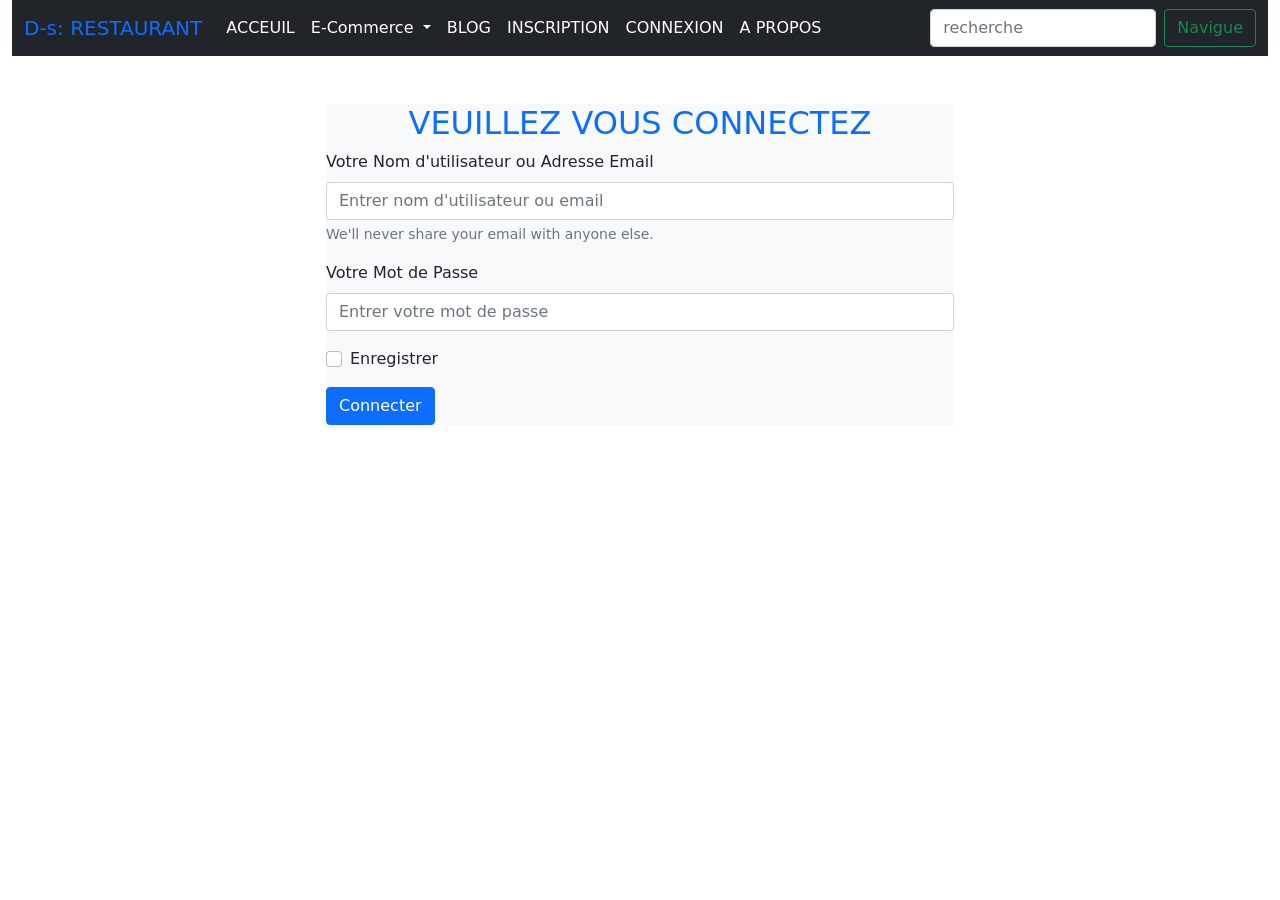
<file: login.html>
<!DOCTYPE html>
<html>
<head>
	<meta charset="utf-8">
	<meta name="viewport" content="width=device-width, initial-scale=1">
	<title>SOUARE RESTAURANT Vente en ligne : connexion</title>
	<!-- Liaison fichier bootstrap -->
	<link rel="stylesheet" type="text/css" href="css/bootstrap.min.css">
	<script src="js/bootstrap.min.js"></script>
</head>
<body>

	<div class="container-fluid">
		<!-- Debut menu de navigation -->
		<nav class="navbar navbar-expand-lg bg-dark navbar-light">
				            <div class="container-fluid">
				                <a class="navbar-brand text-primary" href="#">D-s: RESTAURANT</a>
				                <button class="navbar-toggler" type="button" data-bs-toggle="collapse"
				                    data-bs-target="#navbarSupportedContent" aria-controls="navbarSupportedContent"
				                    aria-expanded="false" aria-label="Toggle navigation">
				                    <span class="navbar-toggler-icon"></span>
				                </button>
				                <div class="collapse navbar-collapse" id="navbarSupportedContent">
				                    <ul class="navbar-nav me-auto mb-2 mb-lg-0">
				                        <li class="nav-item">
				                            <a class="nav-link active text-white" aria-current="page " href="vente.html">ACCEUIL</a>
				                        </li>
				                        <li class="nav-item dropdown">
				                            <a class="nav-link dropdown-toggle text-white " href="#" role="button"
				                                data-bs-toggle="dropdown" aria-expanded="false">
				                                E-Commerce
				                            </a>
				                            <ul class="dropdown-menu">
				                                <li><a class="dropdown-item" href="restau.html">Restaurant</a></li>
				                                <li><a class="dropdown-item" href="electronic.html">Electronique</a></li>
				                                <li>
				                                    <hr class="dropdown-divider">
				                                </li>
				                            </ul>
				                        </li>
				                        <li class="nav-item">
				                            <a class="nav-link active text-white" aria-current="page" href="blog.html">BLOG</a>
				                        </li>
				                        <li class="nav-item">
				                            <a class="nav-link active text-white" aria-current="page"
				                                href="register.html">INSCRIPTION</a>
				                        </li>
				                        <li class="nav-item">
				                            <a class="nav-link active text-white" aria-current="page" href="login.html">CONNEXION</a>
				                        </li>
				                        <li class="nav-item">
				                            <a class="nav-link active text-white" aria-current="page" href="apropos.html">A PROPOS</a>
				                        </li>
				                    </ul>
				                    <form class="d-flex" role="search">
				                      <input class="form-control me-2" type="search" placeholder="recherche" aria-label="Search">
				                      <button class="btn btn-outline-success" type="submit">Navigue</button>
				                    </form>
				                </div>
				            </div>
				        </nav>
		<!-- Fin menu de navigation -->

		 <!-- Debut formulaire de connexion -->
		 <div id="formulaire" class="w-50 mx-auto bg-light mt-5">
		 	<h2 class="text-center text-primary">VEUILLEZ VOUS CONNECTEZ</h2>
		 	<form>
		 	  <div class="mb-3">
		 	    <label for="exampleInputEmail1" class="form-label">Votre Nom d'utilisateur ou Adresse Email</label>
		 	   <input class="form-control" type="text" placeholder="Entrer nom d'utilisateur ou email">
		 	    <div id="emailHelp" class="form-text">We'll never share your email with anyone else.</div>
		 	  </div>
		 	  <div class="mb-3">
		 	    <label for="exampleInputPassword1" class="form-label">Votre Mot de Passe</label>
		 	    <input class="form-control" type="password" placeholder="Entrer votre mot de passe">
		 	  </div>
		 	  <div class="mb-3 form-check">
		 	    <input type="checkbox" class="form-check-input" id="exampleCheck1">
		 	    <label class="form-check-label" for="exampleCheck1">Enregistrer</label>
		 	  </div>
		 	  <button type="submit" class="btn btn-primary">Connecter</button>
		 	</form>
		 </div>
		 <!-- Fin formulaire de connexion -->










	</div>

</body>
</html>
</file>
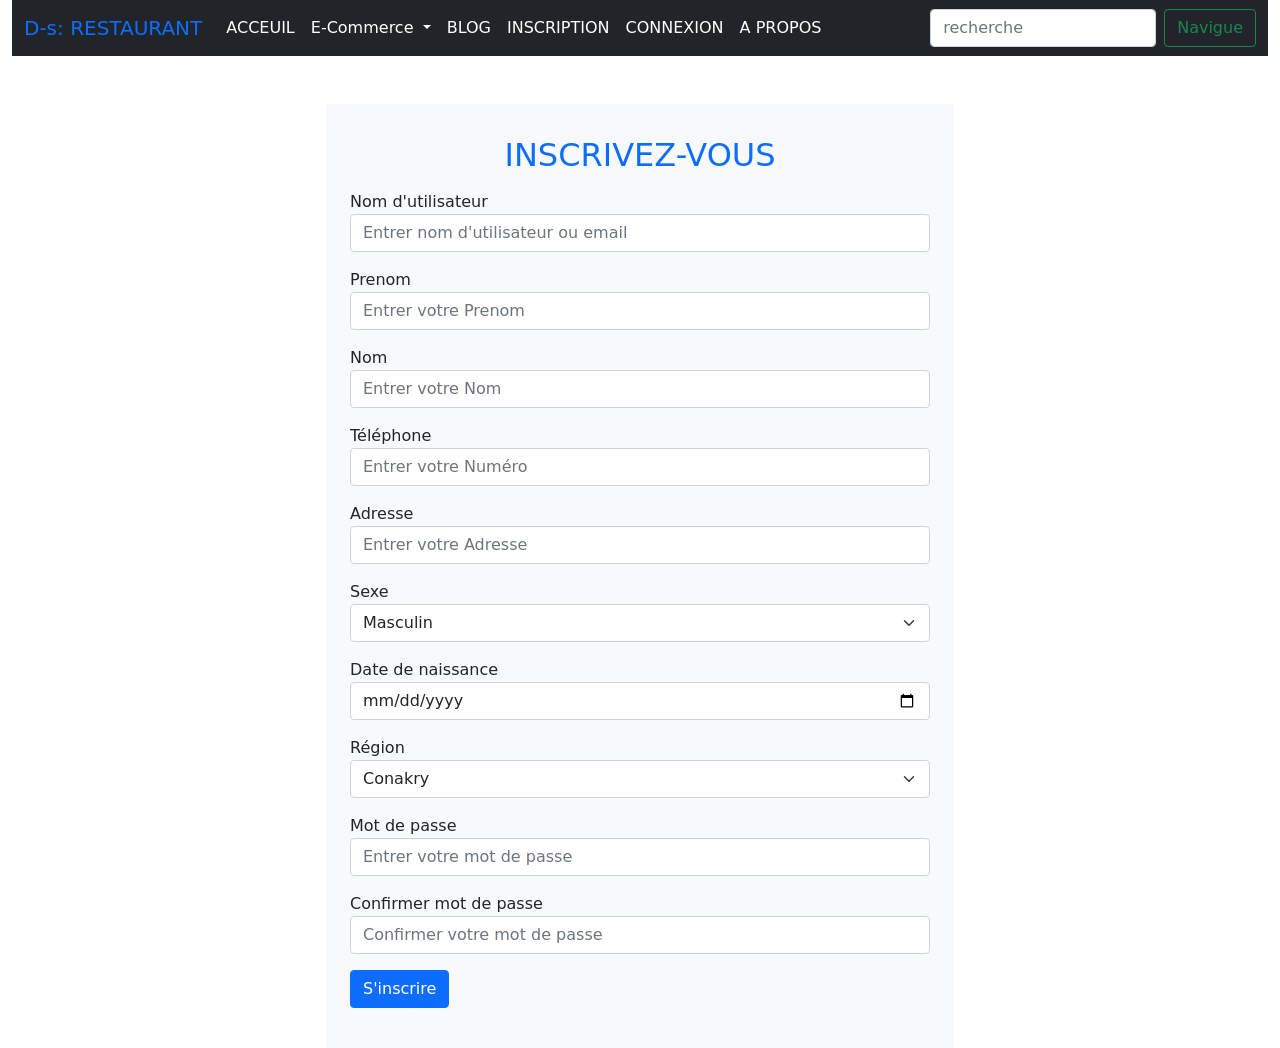
<file: register.html>
<!DOCTYPE html>
<html>
<head>
	<meta charset="utf-8">
	<meta name="viewport" content="width=device-width, initial-scale=1">
	<title>SOUARE RESTAURANT : Vente en ligne : connexion</title>
	<!-- Liaison fichier bootstrap -->
	<link rel="stylesheet" type="text/css" href="css/bootstrap.min.css">
	<script src="js/bootstrap.min.js"></script>
</head>
<body>

	<div class="container-fluid">
		<!-- Debut menu de navigation -->
		<nav class="navbar navbar-expand-lg bg-dark navbar-light">
				            <div class="container-fluid">
				                <a class="navbar-brand text-primary" href="#">D-s: RESTAURANT</a>
				                <button class="navbar-toggler" type="button" data-bs-toggle="collapse"
				                    data-bs-target="#navbarSupportedContent" aria-controls="navbarSupportedContent"
				                    aria-expanded="false" aria-label="Toggle navigation">
				                    <span class="navbar-toggler-icon"></span>
				                </button>
				                <div class="collapse navbar-collapse" id="navbarSupportedContent">
				                    <ul class="navbar-nav me-auto mb-2 mb-lg-0">
				                        <li class="nav-item">
				                            <a class="nav-link active text-white" aria-current="page " href="vente.html">ACCEUIL</a>
				                        </li>
				                        <li class="nav-item dropdown">
				                            <a class="nav-link dropdown-toggle text-white " href="#" role="button"
				                                data-bs-toggle="dropdown" aria-expanded="false">
				                                E-Commerce
				                            </a>
				                            <ul class="dropdown-menu">
				                                <li><a class="dropdown-item" href="restau.html">Restaurant</a></li>
				                                <li><a class="dropdown-item" href="electronic.html">Electronique</a></li>
				                                <li>
				                                    <hr class="dropdown-divider">
				                                </li>
				                            </ul>
				                        </li>
				                        <li class="nav-item">
				                            <a class="nav-link active text-white" aria-current="page" href="blog.html">BLOG</a>
				                        </li>
				                        <li class="nav-item">
				                            <a class="nav-link active text-white" aria-current="page"
				                                href="register.html">INSCRIPTION</a>
				                        </li>
				                        <li class="nav-item">
				                            <a class="nav-link active text-white" aria-current="page" href="login.html">CONNEXION</a>
				                        </li>
				                        <li class="nav-item">
				                            <a class="nav-link active text-white" aria-current="page" href="apropos.html">A PROPOS</a>
				                        </li>
				                    </ul>
				                    <form class="d-flex" role="search">
				                      <input class="form-control me-2" type="search" placeholder="recherche" aria-label="Search">
				                      <button class="btn btn-outline-success" type="submit">Navigue</button>
				                    </form>
				                </div>
				            </div>
				        </nav>
		<!-- Fin menu de navigation -->

		 <!-- Debut formulaire de connexion -->
		 <div id="formulaire" class="w-50 mx-auto bg-light mt-5">
		 	<form class="p-4">
		 		<h2 class="text-center text-uppercase pt-2 text-primary">Inscrivez-vous</h2>
		 		<div class="mb-3 mt-3">
		 			<label class="label-control">Nom d'utilisateur</label>
		 			<input class="form-control" type="text" placeholder="Entrer nom d'utilisateur ou email">
		 		</div>
		 		<div class="mb-3 mt-3">
		 			<label class="label-control">Prenom</label>
		 			<input class="form-control" type="text" placeholder="Entrer votre Prenom">
		 		</div>
		 		<div class="mb-3 mt-3">
		 			<label class="label-control">Nom</label>
		 			<input class="form-control" type="text" placeholder="Entrer votre Nom">
		 		</div>
		 		<div class="mb-3 mt-3">
		 			<label class="label-control">Téléphone</label>
		 			<input class="form-control" type="text" placeholder="Entrer votre Numéro">
		 		</div>
		 		<div class="mb-3 mt-3">
		 			<label class="label-control">Adresse</label>
		 			<input class="form-control" type="text" placeholder="Entrer votre Adresse">
		 		</div>
		 		<div class="mb-3 mt-3">
		 			<label class="label-control">Sexe</label>
		 			<select class="form-select">
		 				<option disabled>Sexe</option>
		 				<option>Masculin</option>
		 				<option>Féminin</option>
		 			</select>
		 		</div>
		 		<div class="mb-3 mt-3">
		 			<label class="label-control">Date de naissance</label>
		 			<input class="form-control" type="date">
		 		</div>
		 		<div class="mb-3 mt-3">
		 			<label class="label-control">Région</label>
		 			<select class="form-select">
		 				<option disabled>Selectionner une région</option>
		 				<option>Conakry</option>
		 				<option>Kindia</option>
		 				<option>Boké</option>
		 				<option>Mamou</option>
		 				<option>Labé</option>
		 				<option>Farana</option>
		 				<option>Kankan</option>
		 				<option>N'Zérékoré</option>
		 			</select>
		 		</div>
		 		<div class="mb-3 mt-3">
		 			<label class="label-control">Mot de passe</label>
		 			<input class="form-control" type="password" placeholder="Entrer votre mot de passe">
		 		</div>
		 		<div class="mb-3 mt-3">
		 			<label class="label-control">Confirmer mot de passe</label>
		 			<input class="form-control" type="password" placeholder="Confirmer votre mot de passe">
		 		</div>
		 		
		 		<div class="mb-3 mt-3">
		 			<button class="btn btn-primary">S'inscrire</button>
		 		</div>
		 		
		 	</form>
		 </div>
		 <!-- Fin formulaire de connexion -->

	</div>

</body>
</html>
</file>
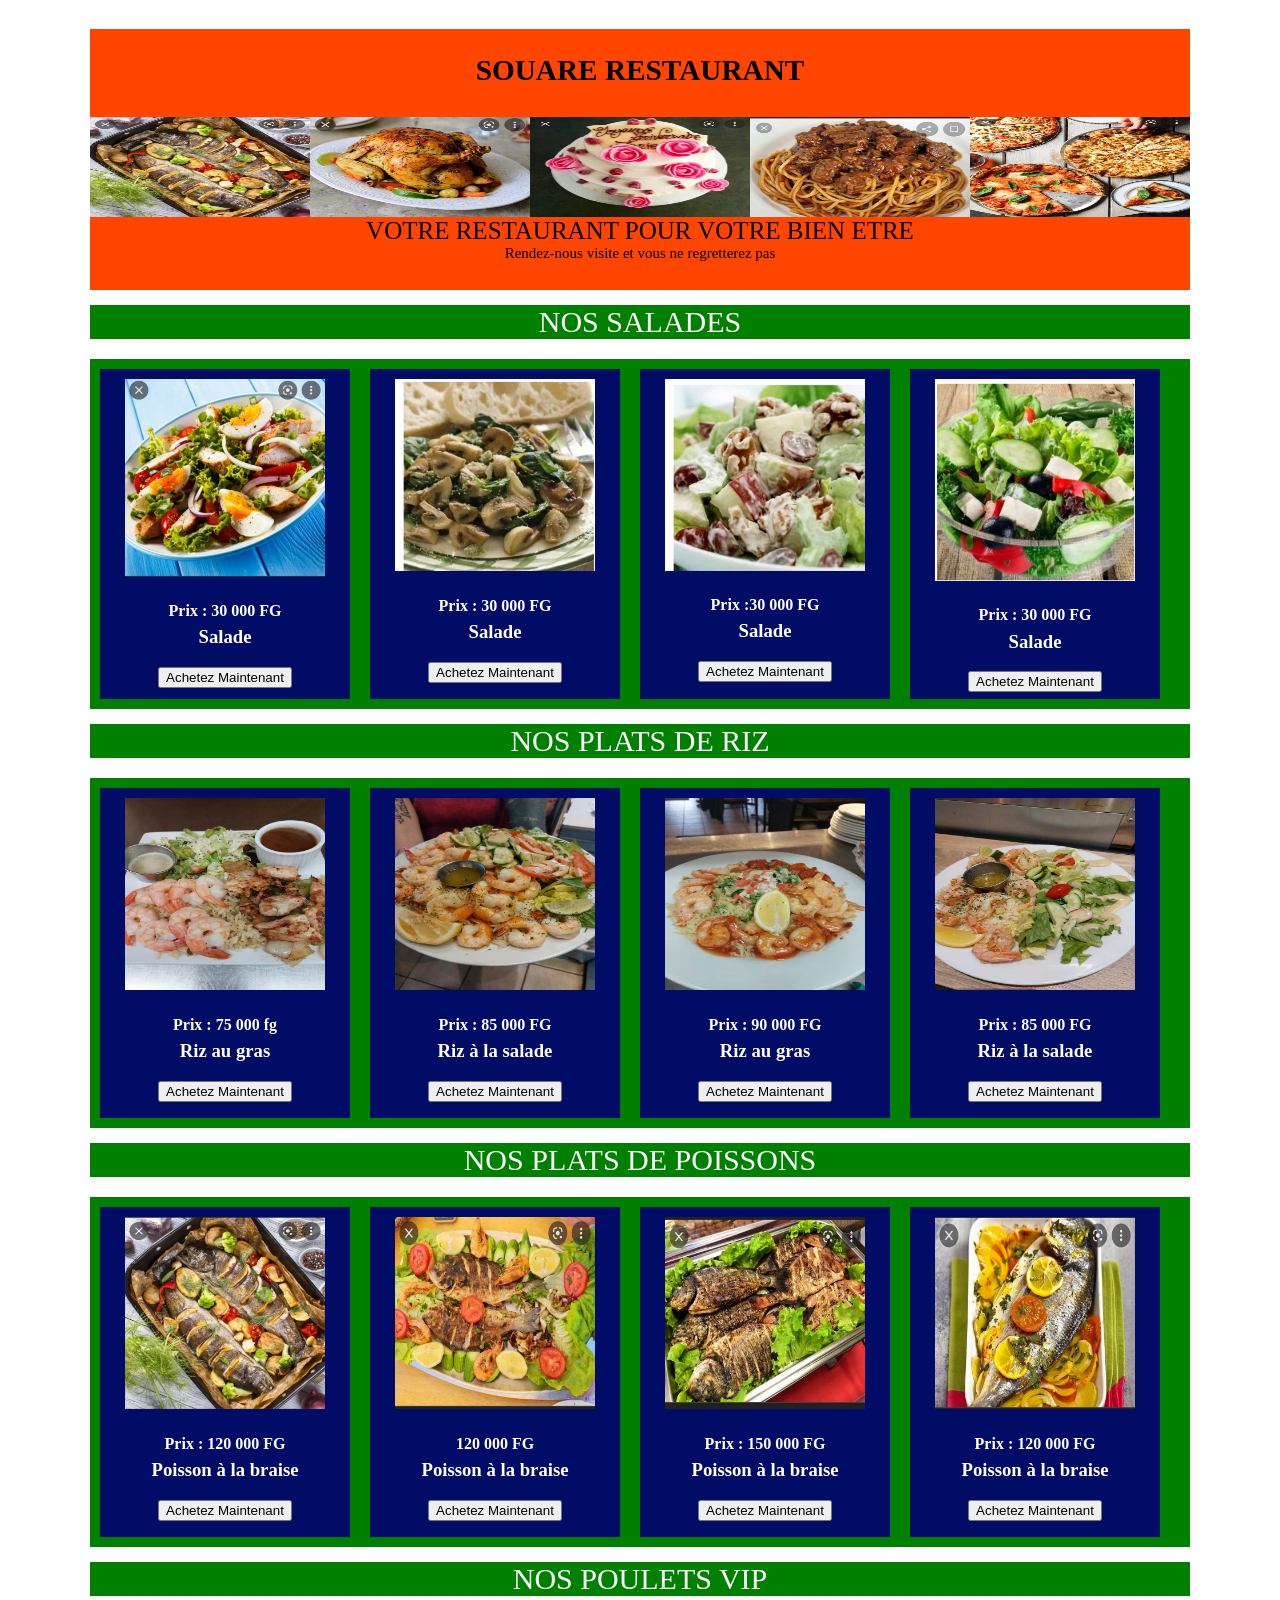
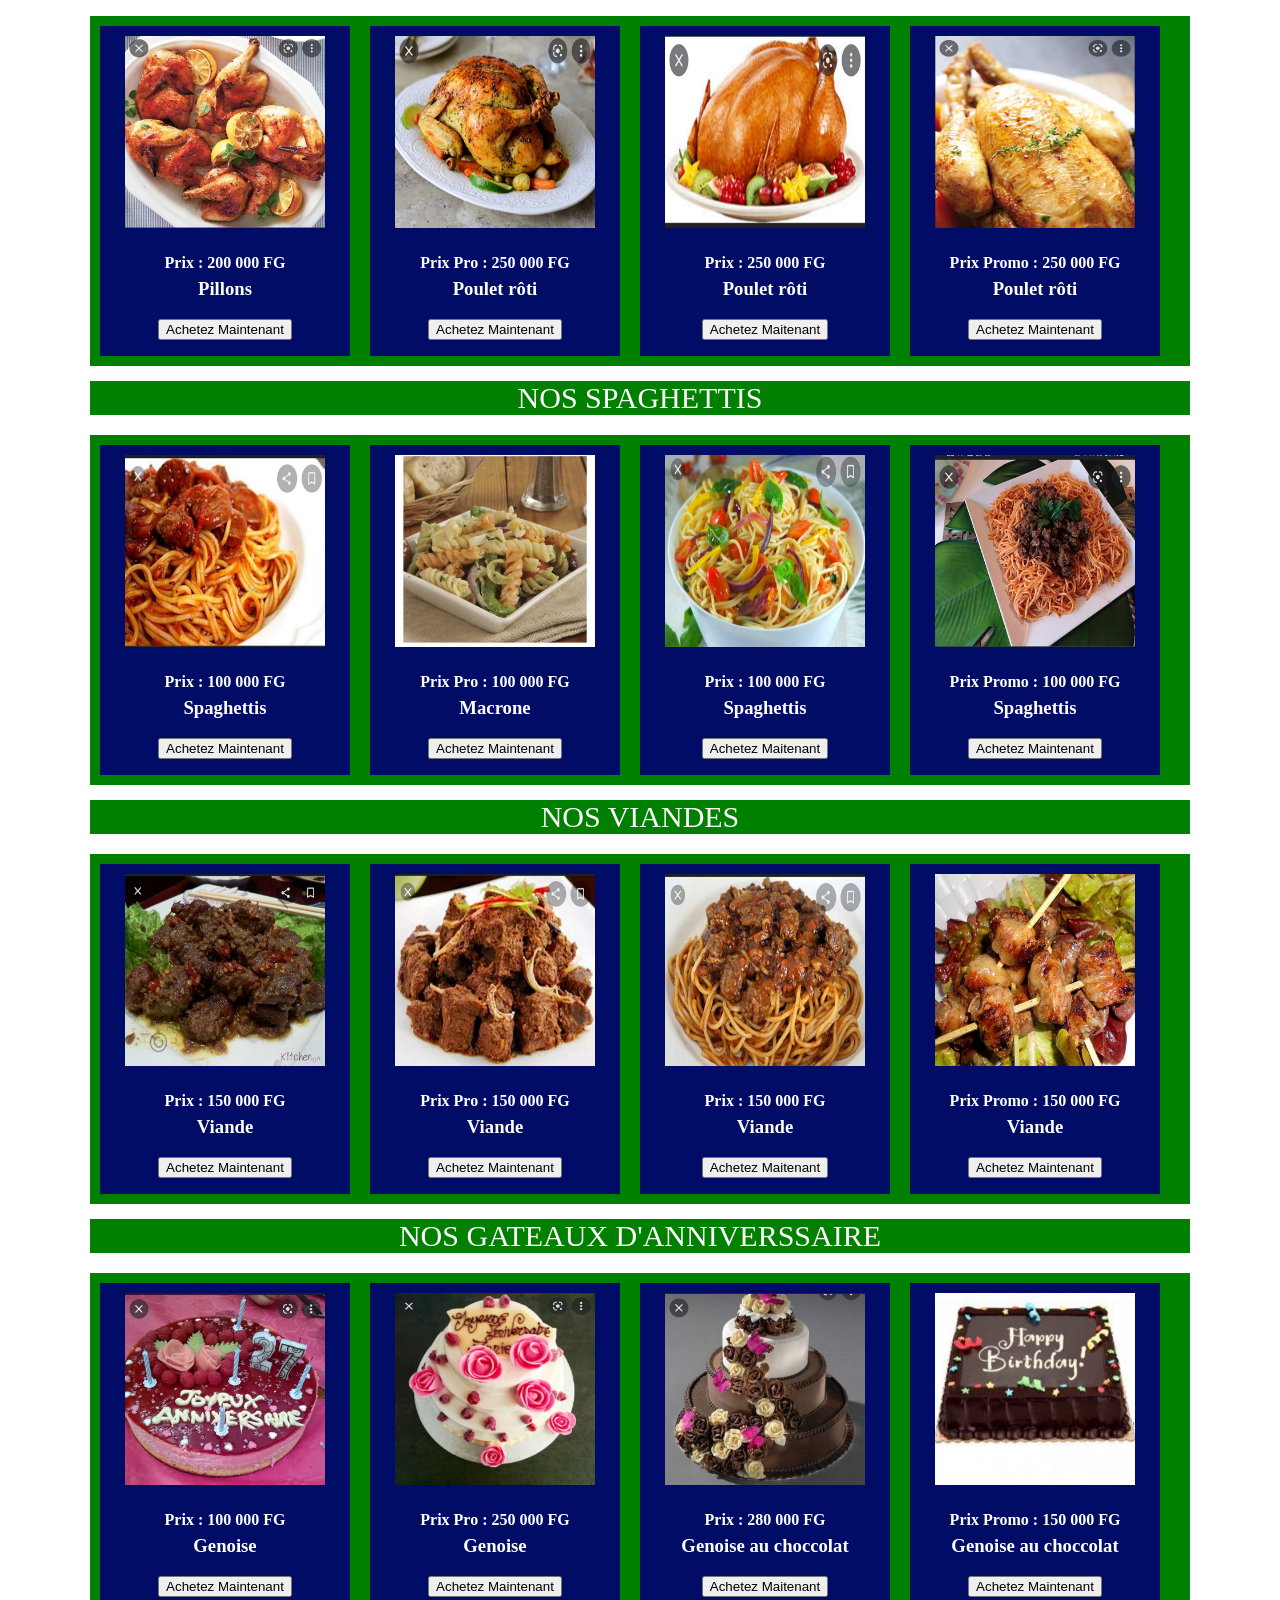
<file: restau.html>
<!DOCTYPE html>
<html>
<head>
	<meta charset="utf-8">
	<meta name="viewport" content="width=device-width, initial-scale=1">
	<title>SOUARE RESTAURANT : Vente en ligne</title>
</head>

<style>
	.image {
		height: 120px;
		width: 120px;
		float: left;
	}

	#entete {
		background-color: orangered;
		color: #000;
		font-size: 25px;
		text-align: center;	

	}
	#titre {
		padding-top: 50px;
	}
	#bloc1 {
		background-color: green;
		color: #fff;
		text-align: center;
		font-size: 30px;
		text-transform: uppercase;
		margin-top: 15px;
	}
	.bloc_produit{
		margin-top: 20px;
		background-color: green;
	}
	.produit{
		width: 230px;
		height: 310px;
		background-color: #000c66;
		float: left;
		text-align: center;
		color: white;
		padding: 10px;
		margin: 10px;
	}
	.img-produit{
		width: 200px;
	}
	.produit h3 {
		margin-top: -15px;
	}
	#bloc2 {
		background-color: green;
		color: #fff;
		text-align: center;
		font-size: 30px;
		text-transform: uppercase;
		margin-top: 15px;
	}
	.bloc2_produit{
		margin-top: 20px;
		background-color: green;
	}
	.produit2{
		width: 230px;
		height: 310px;
		background-color: #000c66;
		float: left;
		text-align: center;
		color: white;
		padding: 10px;
		margin: 10px;
	}
	.img-produit2{
		width: 200px;
	}
	.produit2 h3 {
		margin-top: -15px;
	}
	.produit2 h4 {
		margin-top: -15;
	}
	#bloc3 {
		background-color: green;
		color: #fff;
		text-align: center;
		font-size: 30px;
		text-transform: uppercase;
		margin-top: 15px;
	}
	.bloc3_Produit{
		margin-top: 20px;
		background-color : green;
	}
	.produit3{
		width: 230px;
		height: 310px;
		background-color: #000c66;
		float: left;
		text-align: center;
		color: white;
		padding: 10px;
		margin: 10px;
	}
	.img-produit3{
		width: 200px;
	}
	.produit3 h3 {
		margin-top: -15px;
	}
	#bloc4 {
			background-color: green;
			color: #fff;
			text-align: center;
			font-size: 30px;
			text-transform: uppercase;
			margin-top: 15px;
	}
	.bloc4_produit{
		margin-top: 20px;
		background-color : green;
	}
	.produit4{
		width: 230px;
		height: 310px;
		background-color: #000c66;
		float: left;
		text-align: center;
		color: white;
		padding: 10px;
		margin: 10px;
	}
	.img-produit4{
		width: 200px;
	}
	.produit4 h3 {
		margin-top: -15px;
	}
	#entete h3 {
		padding-top: 25px ;
	}


</style>

<body>
	<main style="width: 1100px; margin: auto;">
		<!-- Debut entete de la page -->
		<div id="entete">
			<h3>SOUARE RESTAURANT</h3>
			<img src="p-img/poisson chik.jpg" style="width: 220px; height: 100px; float: left;" alt="">
			<img src="p-img/poulet salade.jpg" class="image" style="width: 220px; height: 100px; float: left;">
			<img src="p-img/gateau blan.jpg" class="image" style="width: 220px; height: 100px; float: left;" alt="">
			<img src="p-img/viande spaguety.jpg" class="image" style="width: 220px; height: 100px; float: left;" alt="">
			<img src="p-img/pidzza.jpg" class="image" style="width: 220px; height: 100px; float: left;" alt="">
			
			<div id="titre">VOTRE RESTAURANT POUR VOTRE BIEN ETRE</div>
			<div style="font-size: 15px;">Rendez-nous visite et vous ne regretterez pas</div>
			<br style="clear: both;">
		</div>
		<!-- fin entete de le page -->

		<div id="bloc1">
			NOS SALADES
		</div>
		<!-- Debut Insertion du 1er Modèle des produits -->
		<div class="bloc_produit">
			<div class="produit">
				<img src="p-img/salade us.jpg" class="img-produit" alt="">
				<br>
				<h4>Prix : 30 000 FG</h4>
				<h3>Salade</h3>
				<button>Achetez Maintenant</button>
			</div>
			<div class="produit">
				<img src="p-img/salade chou.jpg" class="img-produit" alt="">
				<br>
				<h4>Prix : 30 000 FG</h4>
				<h3>Salade</h3>
				<button>Achetez Maintenant</button>
			</div>

			<div class="produit">
				<img src="p-img/salade tomate.jpg" class="img-produit" alt="">
				<br>
				<h4>Prix :30 000 FG</h4>
				<h3>Salade</h3>
				<button>Achetez Maintenant</button>
			</div>
			<div class="produit">
				<img src="p-img/ds.jpg" class="img-produit" alt="">
				<br>
				<h4>Prix : 30 000 FG</h4>
				<h3>Salade</h3>
				<button>Achetez Maintenant</button>
			</div>
			<br style="clear : both;">
		</div>

		<!-- Fin Insertion du 1er Modèle des Produits -->
		<div id="bloc2">
			Nos plats de riz 
		</div>
		<!-- Debut Insertion du 2ème Modèle des Produits -->
		<div class="bloc2_produit">
			<div class="produit2">
				<img src="p-img/kif.jpg" class="img-produit2" alt="">
				<br>
				<h4> Prix : 75 000 fg</h4>
				<h3>Riz au gras</h3>
				<button>Achetez Maintenant</button>	
			</div>
				<div class="produit2">
					<img src="p-img/riz crevete.jpg" class="img-produit2" alt="">
					<br>
					<h4>Prix : 85 000 FG</h4>
					<h3>Riz à la salade</h3>
					<button>Achetez Maintenant</button>
				</div>
					<div class="produit2">
						<img src="p-img/riz gra.jpg" class="img-produit2" alt="">
						<br>
						<h4>Prix : 90 000 FG</h4>
						<h3>Riz au gras</h3>
						<button>Achetez Maintenant</button>
					</div>
						<div class="produit2">
							<img src="p-img/riz salade.jpg" class="img-produit2" alt="">
							<br>
							<h4>Prix : 85 000 FG</h4>
							<h3>Riz à la salade</h3>
							<button>Achetez Maintenant</button>
						</div>
						<br style="clear : both;">
		</div>
		<!-- Fin Insertion du 2er Modèle des Produits -->
				<div id="bloc3">
					Nos Plats de poissons	
				</div>
					<!-- Debut Insertion du 3ème Modèle des Produits -->
			<div class="bloc3_Produit">
				<div class="produit3">
					<img src="p-img/poisson chik.jpg" class="img-produit3" alt="">
					<br>
					<h4>Prix : 120 000 FG</h4>
					<h3>Poisson à la braise</h3>
					<button>Achetez Maintenant</button>
				</div>
					<div class="produit3">
						<img src="p-img/poisson clin.jpg" class="img-produit3" alt="">
						<br>
						<h4>120 000 FG</h4>
						<h3>Poisson à la braise</h3>
						<button>Achetez Maintenant</button>	
					</div>
						<div class="produit3">
							<img src="p-img/poisson salade.jpg" class="img-produit3" alt="">
							<br>
							<h4>Prix : 150 000 FG</h4>
							<h3>Poisson à la braise</h3>
							<button>Achetez Maintenant</button>	
						</div>
							<div class="produit3">
								<img src="p-img/poisson.jpg" class="img-produit3" alt="">
								<br>
								<h4>Prix : 120 000 FG</h4>
								<h3>Poisson à la braise</h3>
								<button>Achetez Maintenant</button>
							</div>
							<br style="clear : both;">
			</div>
			<!-- Fin Isertion du 3ème Modèle des Produits -->
				<div id="bloc4">
					Nos poulets vip
				</div>
					<!-- Debut Insertion du 4ème Modèle des Produits -->
					<div class="bloc4_produit">
						<div class="produit4">
							<img src="p-img/pillon.jpg" class="img-produit4" alt="">
							<br>
							<h4>Prix : 200 000 FG</h4>
							<h3>Pillons</h3>
							<button>Achetez Maintenant</button>
							
						</div>

						<div class="produit4">
								<img src="p-img/poulet salade.jpg" class="img-produit4" alt="">
								<br>
								<h4>Prix Pro : 250 000 FG</h4>
								<h3>Poulet rôti</h3>
								<button>Achetez Maintenant</button>
								
						</div>
						<div class="produit4">
							<img src="p-img/poulet vip.jpg" class="img-produit4" alt="">
							<br>
							<h4>Prix : 250 000 FG</h4>
							<h3>Poulet rôti</h3>
							<button>Achetez Maitenant</button>	
						</div>
						<div class="produit4">
							<img src="p-img/poulet.jpg" class="img-produit4" alt="">
							<br>
							<h4>Prix Promo : 250 000 FG</h4>
							<h3>Poulet rôti</h3>
							<button>Achetez Maintenant</button>
						</div>
						<br style="clear : both;">
					</div>

					<!-- Debut produit4 -->
					<div id="bloc4">
						Nos Spaghettis
					</div>
					<div class="bloc4_produit">
						<div class="produit4">
							<img src="p-img/spag.jpg" class="img-produit4" alt="">
							<br>
							<h4>Prix : 100 000 FG</h4>
							<h3>Spaghettis</h3>
							<button>Achetez Maintenant</button>
							
						</div>

						<div class="produit4">
								<img src="p-img/spaguet.jpg" class="img-produit4" alt="">
								<br>
								<h4>Prix Pro : 100 000 FG</h4>
								<h3>Macrone</h3>
								<button>Achetez Maintenant</button>
								
						</div>
						<div class="produit4">
									<img src="p-img/spaguetti.jpg" class="img-produit4" alt="">
									<br>
									<h4>Prix : 100 000 FG</h4>
									<h3>Spaghettis</h3>
									<button>Achetez Maitenant</button>
									
						</div>
						<div class="produit4">
										<img src="p-img/spaguetty.jpg" class="img-produit4" alt="">
										<br>
										<h4>Prix Promo : 100 000 FG</h4>
										<h3>Spaghettis</h3>
										<button>Achetez Maintenant</button>
						</div>
						<br style="clear : both;">
					</div>
					<!-- Fin produit4 -->

					<!-- Debut produit 5 -->
					<div id="bloc4">
						nos viandes
					</div>
					<div class="bloc4_produit">
						<div class="produit4">
							<img src="p-img/viande vip.jpg" class="img-produit4" alt="">
							<br>
							<h4>Prix : 150 000 FG</h4>
							<h3>Viande</h3>
							<button>Achetez Maintenant</button>
							
						</div>

						<div class="produit4">
								<img src="p-img/viande vv.jpg" class="img-produit4" alt="">
								<br>
								<h4>Prix Pro : 150 000 FG</h4>
								<h3>Viande</h3>
								<button>Achetez Maintenant</button>
								
						</div>
						<div class="produit4">
									<img src="p-img/viande spaguety.jpg" class="img-produit4" alt="">
									<br>
									<h4>Prix : 150 000 FG</h4>
									<h3>Viande</h3>
									<button>Achetez Maitenant</button>
									
						</div>
						<div class="produit4">
										<img src="p-img/viande.jpg" class="img-produit4" alt="">
										<br>
										<h4>Prix Promo : 150 000 FG</h4>
										<h3>Viande</h3>
										<button>Achetez Maintenant</button>
						</div>
						<br style="clear : both;">
					</div>
					<!-- Fin produit 5 -->

					<!-- Debut produit 6 -->
					<div id="bloc4">
						nos gateaux d'anniverssaire
					</div>
					<div class="bloc4_produit">
						<div class="produit4">
							<img src="p-img/gateau 27.jpg" class="img-produit4" alt="">
							<br>
							<h4>Prix : 100 000 FG</h4>
							<h3>Genoise</h3>
							<button>Achetez Maintenant</button>
							
						</div>

						<div class="produit4">
								<img src="p-img/gateau blan.jpg" class="img-produit4" alt="">
								<br>
								<h4>Prix Pro : 250 000 FG</h4>
								<h3>Genoise</h3>
								<button>Achetez Maintenant</button>
								
						</div>
						<div class="produit4">
									<img src="p-img/gateau etage.jpg" class="img-produit4" alt="">
									<br>
									<h4>Prix : 280 000 FG</h4>
									<h3>Genoise au choccolat</h3>
									<button>Achetez Maitenant</button>
									
						</div>
						<div class="produit4">
										<img src="p-img/gateau classe.jpg" class="img-produit4" alt="">
										<br>
										<h4>Prix Promo : 150 000 FG</h4>
										<h3>Genoise au choccolat</h3>
										<button>Achetez Maintenant</button>
						</div>
						<br style="clear : both;">
					</div>
					<!-- Fin produit 6 -->
					
	</main>
</body>
</html>
</file>
<file: css/blogStyle.css>
/*Step 1: Create the basic structure for making sidebars*/
@import url('https://fonts.googleapis.com/css2?family=Open+Sans&display=swap');
*{
	list-style: none;
	text-decoration: none;
	margin: 0;
	padding: 0;
	box-sizing: border-box;
	font-family: 'Open Sans', sans-serif;
}
body{
	background: #f5f6fa;
}
.wrapper .sidebar{
	background: green;
	position: fixed;
	top: 0;
	left: 0;
	width: 250px;
	height: 100%;
	padding: 20px 0;
}
.wrapper .sidebar .profile{
	margin-bottom: 30px;
	text-align: center;
}


/*Step 2: Add a profile image*/
.wrapper .sidebar .profile img{
	display: block;
	width: 150px;
	height: 150px;
    border-radius: 60%;
    border: 10px solid rgb(32, 44, 69);
	margin: 0 auto;
}


/*Step 3: Add titles and descriptions*/
.wrapper .sidebar .profile h3{
	color: #fff;
	margin: 10px 0 5px;
}
.wrapper .sidebar .profile p{
	color: rgb(206, 240, 253);
	font-size: 14px;
}


/*Step 5: Design menu items with CSS code*/
.wrapper .sidebar ul li a{
	display: block;
	padding: 13px 30px;
	border-bottom: 1px solid #10558d;
	color: rgb(241, 237, 237);
	font-size: 16px;
	position: relative;
}
.wrapper .sidebar ul li a .icon{
	color: #dee4ec;
	width: 30px;
	display: inline-block;
}


/*Step 6: Add hover effect to menu link*/
.wrapper .sidebar ul li a:hover,
.wrapper .sidebar ul li a.active{
	color: #0c7db1;
	background:white;
    border-right: 2px solid rgb(5, 68, 104);
}

.wrapper .sidebar ul li a:hover:before,
.wrapper .sidebar ul li a.active:before{
	display: block;
}


/*Step 7: Add navigation bar*/
.wrapper .section{
	width: calc(100% - 250px);
	margin-left: 250px;
}
.wrapper .section .top_navbar{
	background: red;
	height: 55px;
	display: flex;
	align-items: center;
	padding: 0 30px;
 
}
.wrapper .section .top_navbar .hamburger a{
	font-size: 28px;
	color: #f4fbff;
}
.wrapper .section .top_navbar .hamburger a:hover{
	color: #a2ecff;
}



.wrapper .section .banner {
	background: blue;
	height: 220px;
	align-items: center;
	padding: 0 30px;
	color: #fff;
}
.wrapper .section .banner .titre {
	text-align: center;
	padding-top: 50px;
	font-size: 2em;
}

.wrapper .section .banner .button {
	padding-top: 30px;
	margin: auto;
	width: 20%;
}
.wrapper .section .banner button {
	height: 6vh;
	font-size: 1.5em;
	color: rgb(42, 75, 124);
}
.wrapper .section .banner button:hover {
	background: rgb(42, 75, 124);
	color: #fff;
}


.wrapper .section .content {
	height: 250px;
	display: flex;
	align-items: center;
	padding: 0 30px;
	margin-top: 10px;
	color: #000;
}
.wrapper .section .content .img_blog {
	width: 500px;
}
.wrapper .section .content img {
	width: 100%;
}
.wrapper .section .content .article {
	margin-left: 20px;
}


.wrapper .section .contact {
	background: blue;
	height: 200px;
	align-items: center;
	padding: 20px;
	margin-top: 10px;
	color: #fff;
}
.wrapper .section .contact .form_contact {
	text-align: center;
	font-size: 1.3em;
}
.wrapper .section .contact .formulaire {
	text-align: center;
}
.wrapper .section .contact .formulaire input,
.wrapper .section .contact .formulaire button {
	font-size: 1.3em;
}


.wrapper .section .footer {
	background: rgb(32, 44, 69);
	height: 50px;
	padding: 0 30px;
	padding-top: 10px;
	margin-top: 10px;
	text-align: center;
	color: white;
}
</file>
<file: css/bloghtml.css>
/*style de la page du bloghtml*/
html, body {
	min-width: 290px;
	color: #4d4e53;
	background-color: #fff;
	font-family: 'Open Sans', Arial, sans-serif;
	line-height: 1.5;
}
#sidebar {
	position: fixed;
	min-width: 290px;
	top: 0;
	left: 0;
	width: 300px;
	height: 100%;
	border-right: solid;
	border-color: rgba(0, 22, 22, 0.4);
}
#title {
	color: black;
	margin: 10px;
	text-align: center;
	font-size: 1.em;
	font-weight: thin;
}
#sidebar ul {
	height: 88%;
	padding: 0;
	overflow-y: auto;
	overflow-x: hidden;
}
#sidebar ul li {
	width: 100%;
	color: #4d4e53;
	border-top: 1px solid;
	list-style: none;
	position: relative;
}
#sidebar ul li a {
	text-decoration: none;
	color: #4d4e53;
	padding: 15px 30px;
	cursor: pointer;
	display: block;
}

/*Disign sur le menu-géneral*/

#menu-general {
	width: calc(100% - 290px);
	margin-left: 320px;
}
#menu-general #troisième p {
	color: black;

}
#croque h2 {
	color: black;
	margin: 10px;
	font-size: 1.em;
	font-weight: thin;
}
</file>
